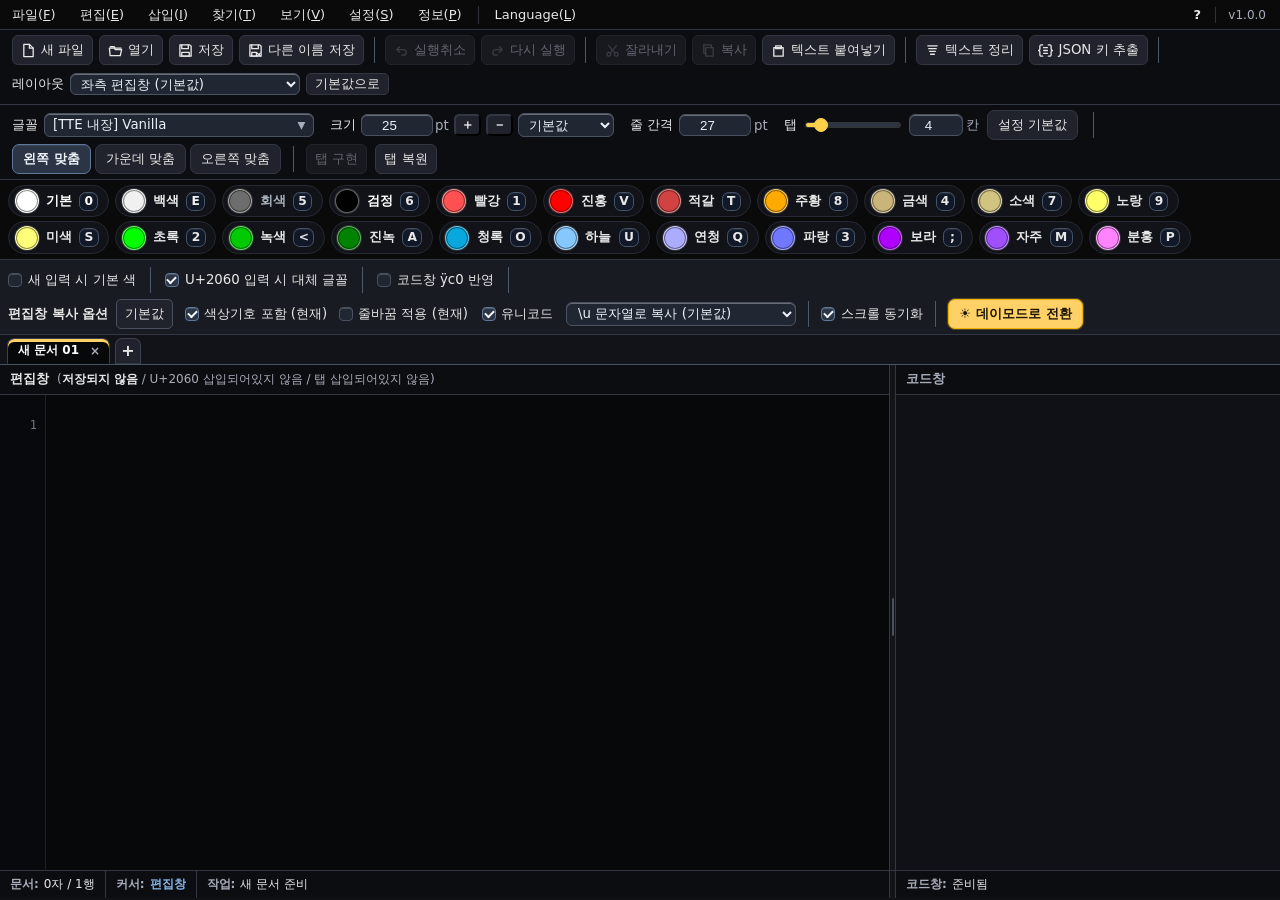
<file: app/index.html>
<!doctype html>
<html lang="ko">
<head>
  <meta charset="utf-8" />
  <meta name="viewport" content="width=device-width, initial-scale=1" />
  <title>D2R 툴팁편집기</title>
  <link rel="stylesheet" href="./style.css" />
</head>
<body>
  <div id="app" class="app-shell">
    <nav id="menuBar" class="menu-bar" aria-label="메뉴표시줄">
      <div class="menu-group" data-menu="file">
        <button class="menu-button" type="button" tabindex="-1" data-mnemonic="f">파일(<u>F</u>)</button>
        <div class="menu-popup" role="menu">
          <button class="menu-command" data-command="file:new" tabindex="-1"><span>새 파일</span><kbd>Ctrl+N</kbd></button>
          <button class="menu-command" data-command="file:open" tabindex="-1"><span>열기..</span><kbd>Ctrl+O</kbd></button>
          <button class="menu-command" data-command="file:reveal" tabindex="-1"><span>현재 파일 경로 열기..</span><kbd>Ctrl+Shift+O</kbd></button>
          <button class="menu-command" data-command="file:save" tabindex="-1"><span>저장</span><kbd>Ctrl+S</kbd></button>
          <button class="menu-command" data-command="file:saveAs" tabindex="-1"><span>다른이름으로 저장..</span><kbd>Ctrl+Shift+S</kbd></button>
          <button class="menu-command" data-command="file:close" tabindex="-1"><span>현재 문서 닫기</span><kbd>Ctrl+W</kbd></button>
          <div class="menu-separator recent-only"></div>
          <div id="recentDocumentsMenu" class="recent-documents recent-only"></div>
          <div class="menu-separator recent-only"></div>
          <button class="menu-command" data-command="app:exit" tabindex="-1"><span>종료</span></button>
        </div>
      </div>

      <div class="menu-group" data-menu="edit">
        <button class="menu-button" type="button" tabindex="-1" data-mnemonic="e">편집(<u>E</u>)</button>
        <div class="menu-popup" role="menu">
          <button class="menu-command" data-command="edit:undo" tabindex="-1"><span>실행취소</span><kbd>Ctrl+Z</kbd></button>
          <button class="menu-command" data-command="edit:redo" tabindex="-1"><span>다시 실행</span><kbd>Ctrl+Y</kbd></button>
          <div class="menu-separator"></div>
          <button class="menu-command" data-command="edit:cut" tabindex="-1"><span>잘라내기</span><kbd>Ctrl+X</kbd></button>
          <button class="menu-command" data-command="edit:copyPath" tabindex="-1"><span>클립보드에 현재 경로/파일명 복사</span></button>
          <button class="menu-command" data-command="edit:copy" tabindex="-1"><span>복사</span><kbd>Ctrl+C</kbd></button>
          <button class="menu-command" data-command="edit:paste" tabindex="-1" disabled aria-disabled="true"><span>일반 붙여넣기는 단축키(Ctrl+V)로만 이용</span></button>
          <button class="menu-command" data-command="edit:pastePlain" tabindex="-1"><span>텍스트로 붙여넣기</span></button>
          <button class="menu-command" data-command="edit:delete" tabindex="-1"><span>삭제</span></button>
          <button class="menu-command" data-command="edit:selectAll" tabindex="-1"><span>모두 선택</span><kbd>Ctrl+A</kbd></button>
          <div class="menu-separator"></div>
          <button class="menu-command" data-command="edit:textCleanup" tabindex="-1"><span>텍스트 정리..</span><kbd>Ctrl+L</kbd></button>
          <button class="menu-command" data-command="edit:jsonKeyExtract" tabindex="-1"><span>JSON 키 추출..</span></button>
          <div class="menu-separator"></div>
          <button class="menu-command" data-command="edit:implementTabs" tabindex="-1"><span>탭 구현</span></button>
          <button class="menu-command" data-command="edit:restoreTabs" tabindex="-1"><span>탭 복원..</span></button>
          <div class="menu-separator"></div>
          <button class="menu-command" data-command="edit:trimBoth" tabindex="-1"><span>양쪽 끝 공백 제거</span></button>
          <button class="menu-command" data-command="edit:trimLineStart" tabindex="-1"><span>행 시작 공백 제거</span></button>
          <button class="menu-command" data-command="edit:trimLineEnd" tabindex="-1"><span>행 꼬리 공백 제거</span></button>
          <div class="menu-separator"></div>
          <button class="menu-command" data-command="edit:removeEol" tabindex="-1"><span>줄바꿈(EOL) 제거</span></button>
          <button class="menu-command" data-command="edit:removeDuplicateEol" tabindex="-1"><span>중복 줄바꿈 제거</span></button>
          <button class="menu-command" data-command="edit:removeEolAndSpaces" tabindex="-1"><span>줄바꿈 및 공백 제거</span></button>
          <button class="menu-command" data-command="edit:removeTabs" tabindex="-1"><span>탭 문자 제거</span></button>
        </div>
      </div>

      <div class="menu-group" data-menu="insert">
        <button class="menu-button" type="button" tabindex="-1" data-mnemonic="i">삽입(<u>I</u>)</button>
        <div class="menu-popup" role="menu">
          <button class="menu-command" data-command="insert:zeroWidth" tabindex="-1"><span>0 너비 문자(U+2060) 입력</span></button>
          <button class="menu-command" data-command="insert:removeZeroWidth" tabindex="-1"><span>모든 0 너비 문자(U+2060) 삭제</span></button>
          <div class="menu-separator"></div>
          <button class="menu-command" data-command="insert:unicodeDialog" tabindex="-1"><span>유니코드 입력기..</span><kbd>Ctrl+G</kbd></button>
        </div>
      </div>

      <div class="menu-group" data-menu="search">
        <button class="menu-button" type="button" tabindex="-1" data-mnemonic="t">찾기(<u>T</u>)</button>
        <div class="menu-popup" role="menu">
          <button class="menu-command" data-command="find:find" tabindex="-1"><span>찾기..</span><kbd>Ctrl+F</kbd></button>
          <button class="menu-command" data-command="find:replace" tabindex="-1"><span>바꾸기..</span><kbd>Ctrl+H</kbd></button>
          <button class="menu-command" data-command="find:colorConvert" tabindex="-1"><span>색상변환..</span><kbd>Ctrl+K</kbd></button>
          <div class="menu-separator"></div>
          <button class="menu-command" data-command="find:nextTab" tabindex="-1"><span>다음 탭</span><kbd>Ctrl+PageDown</kbd></button>
          <button class="menu-command" data-command="find:prevTab" tabindex="-1"><span>이전 탭</span><kbd>Ctrl+PageUp</kbd></button>
          <div class="menu-separator"></div>
          <button class="menu-command" data-command="find:gotoLine" tabindex="-1"><span>행 번호 찾아가기..</span><kbd>Ctrl+T</kbd></button>
        </div>
      </div>

      <div class="menu-group" data-menu="view">
        <button class="menu-button" type="button" tabindex="-1" data-mnemonic="v">보기(<u>V</u>)</button>
        <div class="menu-popup" role="menu">
          <label class="menu-check" tabindex="-1"><input id="editorWrapToggle" type="checkbox" checked tabindex="-1" /> <span>편집창 자동 줄바꿈</span></label>
          <label class="menu-check" tabindex="-1"><input id="codeWrapToggle" type="checkbox" checked tabindex="-1" /> <span>코드창 자동 줄바꿈</span></label>
          <div class="menu-separator"></div>
          <button class="menu-command layout-menu-command" data-command="layout:right-editor" data-layout-mode="right-editor" tabindex="-1"><span>좌측 편집창으로 보기 (현재 기본값)</span><kbd class="layout-check-mark"></kbd></button>
          <button class="menu-command layout-menu-command" data-command="layout:split" data-layout-mode="split" tabindex="-1"><span>우측 편집창으로 보기</span><kbd class="layout-check-mark"></kbd></button>
          <button class="menu-command layout-menu-command" data-command="layout:bottom-code" data-layout-mode="bottom-code" tabindex="-1"><span>상단 편집창으로 보기</span><kbd class="layout-check-mark"></kbd></button>
          <button class="menu-command layout-menu-command" data-command="layout:vertical" data-layout-mode="vertical" tabindex="-1"><span>하단 편집창으로 보기</span><kbd class="layout-check-mark"></kbd></button>
          <button class="menu-command layout-menu-command" data-command="layout:editor-only" data-layout-mode="editor-only" tabindex="-1"><span>편집창만 보기</span><kbd class="layout-check-mark"></kbd></button>
          <button class="menu-command layout-menu-command" data-command="layout:code-only" data-layout-mode="code-only" tabindex="-1"><span>코드창만 보기</span><kbd class="layout-check-mark"></kbd></button>
        </div>
      </div>

      <div class="menu-group" data-menu="settings">
        <button class="menu-button" type="button" tabindex="-1" data-mnemonic="s">설정(<u>S</u>)</button>
        <div class="menu-popup" role="menu">
          <button class="menu-command" data-command="settings:preferences" tabindex="-1"><span>환경설정..</span></button>
        </div>
      </div>

      <div class="menu-group" data-menu="info">
        <button class="menu-button" type="button" tabindex="-1" data-mnemonic="p">정보(<u>P</u>)</button>
        <div class="menu-popup" role="menu">
          <button class="menu-command" data-command="info:help" tabindex="-1"><span>도움말</span></button>
          <div class="menu-separator"></div>
          <button class="menu-command" data-command="info:about" tabindex="-1"><span>버전 정보</span></button>
        </div>
      </div>
      <span class="menu-language-separator" aria-hidden="true"></span>
      <div class="menu-group language-menu-group" data-menu="language" data-i18n-skip>
        <button class="menu-button" type="button" tabindex="-1" data-mnemonic="l">Language(<u>L</u>)</button>
        <div class="menu-popup language-menu-popup" role="menu">
          <button class="menu-command language-menu-command" data-command="language:en" data-language-code="en" role="menuitemradio" aria-checked="false" tabindex="-1"><span>English</span><kbd class="language-check-mark"></kbd></button>
          <button class="menu-command language-menu-command" data-command="language:ko" data-language-code="ko" role="menuitemradio" aria-checked="true" tabindex="-1"><span>한국어</span><kbd class="language-check-mark"></kbd></button>
        </div>
      </div>
      <div class="menu-version" aria-label="도움말과 버전 정보">
        <button id="helpButton" class="menu-version-button menu-help-button" type="button" data-command="info:help" title="도움말" aria-label="도움말">?</button>
        <span class="menu-version-separator" aria-hidden="true"></span>
        <button id="versionBadge" class="menu-version-button menu-version-badge" type="button" data-command="info:about" title="버전 정보" aria-label="버전 정보">v1.0.0</button>
      </div>
    </nav>

    <section class="tool-strip" aria-label="도구목록">
      <button class="tool-button" type="button" data-command="file:new" title="새 파일 Ctrl+N">
        <svg viewBox="0 0 16 16" aria-hidden="true"><path d="M3 1.5h6l4 4v9H3z"/><path d="M9 1.5v4h4"/></svg><span>새 파일</span>
      </button>
      <button class="tool-button" type="button" data-command="file:open" title="열기 Ctrl+O">
        <svg viewBox="0 0 16 16" aria-hidden="true"><path d="M1.5 5.5h5l1.3 1.5h6.7l-1.4 6.5H2.3z"/><path d="M2.5 4h4l1.2 1.5H14"/></svg><span>열기</span>
      </button>
      <button class="tool-button" type="button" data-command="file:save" title="저장 Ctrl+S">
        <svg viewBox="0 0 16 16" aria-hidden="true"><path d="M2 2h10.5L14 3.5V14H2z"/><path d="M4 2v4h7V2"/><path d="M4 10h8v4H4z"/></svg><span>저장</span>
      </button>
      <button class="tool-button" type="button" data-command="file:saveAs" title="다른이름으로 저장 Ctrl+Shift+S">
        <svg viewBox="0 0 16 16" aria-hidden="true"><path d="M2 2h10.5L14 3.5V14H2z"/><path d="M4 2v4h7V2"/><path d="M4 10h5v4H4z"/><path d="M10 11l3 3"/><path d="M13 11l-3 3"/></svg><span>다른 이름 저장</span>
      </button>
      <span class="tool-separator"></span>
      <button class="tool-button" type="button" data-command="edit:undo" title="실행취소 Ctrl+Z"><svg viewBox="0 0 16 16" aria-hidden="true"><path d="M6 4L3 7l3 3"/><path d="M4 7h6a3 3 0 1 1 0 6H8"/></svg><span>실행취소</span></button>
      <button class="tool-button" type="button" data-command="edit:redo" title="다시 실행 Ctrl+Y"><svg viewBox="0 0 16 16" aria-hidden="true"><path d="M10 4l3 3-3 3"/><path d="M12 7H6a3 3 0 1 0 0 6h2"/></svg><span>다시 실행</span></button>
      <span class="tool-separator"></span>
      <button class="tool-button" type="button" data-command="edit:cut" title="잘라내기 Ctrl+X"><svg viewBox="0 0 16 16" aria-hidden="true"><circle cx="4" cy="12" r="2"/><circle cx="12" cy="12" r="2"/><path d="M5.5 10.5L12 3"/><path d="M10.5 10.5L4 3"/></svg><span>잘라내기</span></button>
      <button class="tool-button" type="button" data-command="edit:copy" title="복사 Ctrl+C"><svg viewBox="0 0 16 16" aria-hidden="true"><path d="M5 5h8v9H5z"/><path d="M3 2h8v3"/><path d="M3 2v9h2"/></svg><span>복사</span></button>
      <button class="tool-button" type="button" data-command="edit:pastePlain" title="텍스트로 붙여넣기"><svg viewBox="0 0 16 16" aria-hidden="true"><path d="M5 3h6v3H5z"/><path d="M3 5h10v9H3z"/></svg><span>텍스트 붙여넣기</span></button>
      <span class="tool-separator paste-cleanup-separator" aria-hidden="true"></span>
      <button class="tool-button" type="button" data-command="edit:textCleanup" title="텍스트 정리"><svg viewBox="0 0 16 16" aria-hidden="true"><path d="M3 3h10"/><path d="M4 6h8"/><path d="M5 9h6"/><path d="M6 12h4"/></svg><span>텍스트 정리</span></button>
      <button class="tool-button" type="button" data-command="edit:jsonKeyExtract" title="JSON 키 추출"><svg viewBox="0 0 16 16" aria-hidden="true"><path d="M5 2H3.5A1.5 1.5 0 0 0 2 3.5v3A1.5 1.5 0 0 1 .5 8 1.5 1.5 0 0 1 2 9.5v3A1.5 1.5 0 0 0 3.5 14H5"/><path d="M11 2h1.5A1.5 1.5 0 0 1 14 3.5v3A1.5 1.5 0 0 0 15.5 8 1.5 1.5 0 0 0 14 9.5v3A1.5 1.5 0 0 1 12.5 14H11"/><path d="M6 5h4"/><path d="M6 8h4"/><path d="M6 11h4"/></svg><span>JSON 키 추출</span></button>
      <span class="tool-separator"></span>
      <label class="tool-select-label" title="코드창/편집창의 배치를 전환합니다."><span>레이아웃</span><select id="layoutModeSelect" class="tool-select" aria-label="레이아웃 선택">
        <option value="right-editor">좌측 편집창 (기본값)</option>
        <option value="split">우측 편집창</option>
        <option value="bottom-code">상단 편집창</option>
        <option value="vertical">하단 편집창</option>
        <option value="editor-only">편집창만</option>
        <option value="code-only">코드창만</option>
      </select><button id="layoutDefaultButton" class="tool-mini-button" type="button" title="환경설정의 현재 기본값 레이아웃으로 전환합니다.">기본값으로</button></label>
      <label class="tool-check" title="양쪽 창의 위치를 편집창 행 기준으로 최대한 맞춥니다."><input id="scrollSyncToggle" type="checkbox" checked /> <span>스크롤 동기화</span></label>
    </section>
    <section class="render-strip" aria-label="렌더링 도구모음">
      <label class="render-control font-picker-control"><span>글꼴</span>
        <div id="renderFontPicker" class="render-font-picker">
          <button id="renderFontButton" class="render-font-button" type="button"><span id="renderFontLabel">[TTE 내장] Vanilla</span><span class="render-arrow">▾</span></button>
          <div id="renderFontPanel" class="render-font-panel" hidden>
            <input id="renderFontSearch" class="render-font-search" type="text" placeholder="글꼴 검색" autocomplete="off" spellcheck="false" />
            <div id="renderFontStatus" class="render-font-status">글꼴 목록 준비 중</div>
            <div id="renderFontViewport" class="render-font-viewport" role="listbox" aria-label="글꼴 목록">
              <div id="renderFontSpacer" class="render-font-spacer"></div>
              <div id="renderFontItems" class="render-font-items"></div>
            </div>
          </div>
        </div>
      </label>
      <div class="render-control render-pt-control" role="group" aria-label="글꼴 크기"><span>크기</span><input id="renderFontSizeInput" type="number" min="6" max="999" step="1" value="25" autocomplete="off"><span class="unit">pt</span><button id="renderFontSizeUp" class="render-spin-button" type="button" aria-label="글꼴 크기 키우기">＋</button><button id="renderFontSizeDown" class="render-spin-button" type="button" aria-label="글꼴 크기 줄이기">－</button><select id="renderFontSizePreset" aria-label="지정 크기"></select></div>
      <label class="render-control render-line-control"><span>줄 간격</span><input id="renderLineHeightInput" type="number" min="6" max="2000" step="1" value="27" autocomplete="off"><span class="unit">pt</span></label><label class="render-control render-tab-control" title="편집창에서 Tab 문자의 표시 폭을 조절합니다. 실제 탭 문자는 유지됩니다."><span>탭</span><input id="renderTabWidthSlider" type="range" min="1" max="32" step="1" value="4" aria-label="탭 너비 슬라이더"><input id="renderTabWidthInput" type="number" min="1" max="32" step="1" value="4" autocomplete="off" aria-label="탭 너비"><span class="unit">칸</span></label><button id="renderResetFontButton" class="render-reset-button" type="button">설정 기본값</button><span class="tool-separator render-align-separator" aria-hidden="true"></span>
      <div class="render-align-group" role="group" aria-label="편집창 정렬">
        <button id="renderAlignLeft" class="render-align-button" type="button" data-align="left">왼쪽 맞춤</button>
        <button id="renderAlignCenter" class="render-align-button" type="button" data-align="center">가운데 맞춤</button>
        <button id="renderAlignRight" class="render-align-button" type="button" data-align="right">오른쪽 맞춤</button>
      </div>
      <span class="tool-separator tab-convert-render-separator" aria-hidden="true"></span>
      <button id="tabImplementButton" class="tool-button tab-convert-button instant-tooltip-control" type="button" data-command="edit:implementTabs" data-tooltip="왼쪽 맞춤/오른쪽 맞춤에서만 유효합니다. 현재 글꼴/탭 너비 기준으로 탭 문자를 검은 점·공백 조합으로 변환합니다.">탭 구현</button>
      <button id="tabRestoreButton" class="tool-button tab-convert-button" type="button" data-command="edit:restoreTabs">탭 복원</button>
      <button id="themeToggleButton" class="theme-toggle-button" type="button">☾ 다크모드로 전환</button>
    </section>

    <main id="splitLayout" class="split-layout">
      <div id="documentTabs" class="document-tabs" aria-label="문서 탭"></div>
      <section class="pane code-pane" aria-label="코드창 패널">
        <div class="pane-title"><span>코드창</span></div>
        <textarea id="codeText" class="editor-box wrap-enabled" spellcheck="false" autocomplete="off" autocorrect="off" autocapitalize="off" wrap="soft" aria-label="코드창"></textarea>
      </section>
      <div id="splitter" class="splitter" role="separator" aria-label="코드창과 편집창 너비 조절"></div>
      <section class="pane editor-pane" aria-label="편집창 패널">
        <div class="pane-title editor-title-row"><span class="editor-title-main">편집창</span><span id="editorFileStatus" class="editor-file-status"></span></div>
        <div class="editor-with-lines">
          <div id="editorLineGutter" class="line-gutter" aria-hidden="true"><div id="editorLineGutterInner" class="line-gutter-inner"></div></div>
          <textarea id="editorText" class="editor-box editor-box-with-gutter wrap-enabled" spellcheck="false" autocomplete="off" autocorrect="off" autocapitalize="off" wrap="soft" aria-label="편집창"></textarea>
        </div>
      </section>
    </main>

    <footer id="statusBar" class="status-bar status-bar-layout" aria-label="상태표시줄">
      <div id="codeStatusPane" class="status-pane status-code-pane" aria-label="코드창 상태">
        <span id="codeStatusSlots" class="status-slots status-code-slots"></span>
      </div>
      <div id="statusSplitter" class="status-splitter" aria-hidden="true"></div>
      <div id="editorStatusPane" class="status-pane status-editor-pane" aria-label="편집창 상태">
        <span id="statusMessage" class="status-message">준비됨</span>
        <span id="statusSlots" class="status-slots status-editor-slots"></span>
      </div>
    </footer>
  </div>

  <input id="fallbackOpenFile" type="file" accept=".txt,text/plain" hidden />

  <div id="modalRoot" class="modal-root" hidden></div>

  <script type="module" src="./src/main.js"></script>
</body>
</html>
</file>
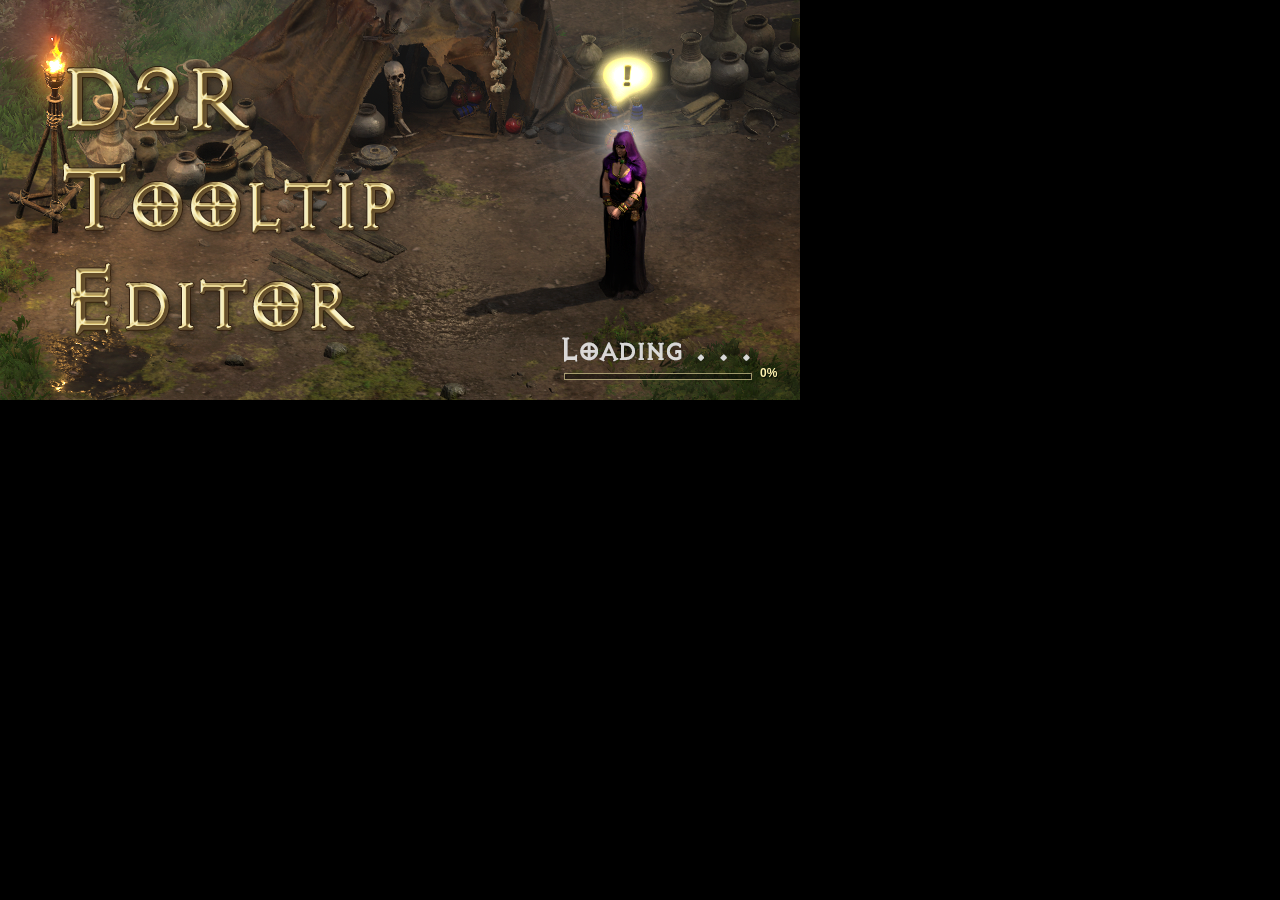
<file: app/splash.html>
<!doctype html>
<html lang="ko">
<head>
  <meta charset="UTF-8" />
  <meta name="viewport" content="width=device-width, initial-scale=1.0" />
  <title></title>
  <style>
    * { box-sizing: border-box; }
    html, body {
      margin: 0;
      width: 100%;
      height: 100%;
      overflow: hidden;
      background: #000;
      user-select: none;
      -webkit-user-select: none;
    }
    body { display: grid; place-items: stretch; }
    #splashCanvas {
      display: block;
      width: 100%;
      height: 100%;
      background: #000;
    }
  </style>
</head>
<body>
  <canvas id="splashCanvas" width="800" height="400" aria-label="프로그램 시작 로딩 화면"></canvas>
  <script type="module" src="./src/startupSplash.js"></script>
</body>
</html>
</file>
<file: app/style.css>
:root {
  --left-pane-width: 30%;
  --line-number-font-size: 12px;
  --line-gutter-width: 46px;
  --vertical-code-height: 20%;
  --bottom-code-height: 20%;
  --ui-font: system-ui, -apple-system, BlinkMacSystemFont, "Segoe UI", "Malgun Gothic", Arial, sans-serif;
  --mono-font: Consolas, "D2Coding", "Cascadia Mono", "Malgun Gothic", monospace;
}
* { box-sizing: border-box; }
html, body { width: 100%; height: 100%; margin: 0; overflow: hidden; font-family: var(--ui-font); color: var(--text); background: var(--bg); }
.app-shell { height: 100%; display: grid; grid-template-rows: 30px 42px 38px 36px minmax(0, 1fr) 24px;}
.menu-bar { display: flex;gap: 0; border-bottom: 1px solid var(--line); background: var(--menu-bg); font-size: 13px; color: #222; user-select: none; position: relative; z-index: 30; }
.menu-group { position: relative; display: flex; align-items: stretch; }
.menu-button { border: 0; border-radius: 0; background: transparent; color: #222; padding: 0 12px; height: 29px; font: inherit; cursor: default; }
.menu-group.open > .menu-button, .menu-button:hover { background: var(--menu-hover); }
.menu-popup, .submenu-popup { position: absolute; top: 100%; left: 0; min-width: 260px; display: none; flex-direction: column; padding: 4px 0; border: 1px solid var(--menu-border); background: #fff; box-shadow: 0 10px 22px rgba(0,0,0,.18); z-index: 50; }
.menu-group.open > .menu-popup { display: flex; }
.menu-command, .menu-check { min-height: 28px; display: grid; grid-template-columns: 1fr auto; align-items: center; gap: 22px; padding: 5px 14px 5px 22px; border: 0; border-radius: 0; background: transparent; color: #111; font: inherit; text-align: left; white-space: nowrap; cursor: default; }
.menu-command:hover, .menu-check:hover, .menu-submenu:hover > .submenu-trigger { background: var(--menu-hover); }
.menu-command:disabled { color: #999; background: transparent; }
.menu-command kbd {font: 12px var(--ui-font); }
.menu-separator { height: 1px; margin: 4px 0; background: #e1e1e1; }
.menu-submenu { position: relative; }
.menu-submenu:hover > .submenu-popup { display: flex; top: -4px; left: 100%; }
.menu-check { grid-template-columns: auto 1fr; gap: 8px; }
.menu-check input { margin: 0; }
.recent-documents:empty, .recent-only.hidden { display: none !important; }
.recent-documents { width: 420px; max-width: calc(100vw - 24px); }
.recent-item-path { color: #777; font-size: 11px; }
.tool-strip { display: flex; align-items: center; padding: 0 12px; border-bottom: 1px solid var(--line); background: #f7f7f7; font-size: 13px; color: #333; user-select: none; }
.split-layout { min-height: 0; display: grid; grid-template-columns: minmax(180px, var(--left-pane-width)) 7px minmax(260px, 1fr); grid-template-rows: minmax(0, 1fr); grid-template-areas: "code splitter editor"; overflow: hidden; background: #e9e9e9; }
.split-layout.layout-right-editor { grid-template-columns: minmax(260px, 1fr) 7px minmax(180px, var(--left-pane-width)); grid-template-areas: "editor splitter code"; }
.split-layout.layout-vertical { grid-template-columns: minmax(0, 1fr); grid-template-rows: minmax(88px, var(--vertical-code-height)) 7px minmax(180px, 1fr); grid-template-areas: "code" "splitter" "editor"; }
.split-layout.layout-bottom-code { grid-template-columns: minmax(0, 1fr); grid-template-rows: minmax(180px, 1fr) 7px minmax(88px, var(--bottom-code-height)); grid-template-areas: "editor" "splitter" "code"; }
.split-layout.layout-editor-only { grid-template-columns: minmax(0, 1fr); grid-template-rows: minmax(0, 1fr); grid-template-areas: "editor"; }
.split-layout.layout-code-only { grid-template-columns: minmax(0, 1fr); grid-template-rows: minmax(0, 1fr); grid-template-areas: "code"; }
.split-layout.layout-editor-only .code-pane,
.split-layout.layout-editor-only .splitter,
.split-layout.layout-code-only .editor-pane,
.split-layout.layout-code-only .splitter { display: none; }
.pane { min-width: 0; min-height: 0; display: flex; flex-direction: column;overflow: hidden; }
.pane-title { height: 30px; flex: 0 0 auto; display: flex; align-items: center; padding: 0 10px; border-bottom: 1px solid var(--line); background: #f4f4f4; font-size: 13px; font-weight: 600; color: #222; user-select: none; }
.editor-box { flex: 1 1 auto; width: 100%; min-height: 0; resize: none; border: 0; outline: none; padding: 12px 12px 50vh 12px; font-family: var(--mono-font); font-size: 15px; line-height: 1.45; color: #111; background: #fff; overflow-y: auto; overflow-x: hidden; tab-size: 4; }
.editor-box.wrap-enabled { white-space: pre-wrap; overflow-wrap: anywhere; }
.editor-box.wrap-disabled { white-space: pre; overflow-x: auto; overflow-wrap: normal; }
.editor-box:focus { box-shadow: inset 0 0 0 1px var(--editor-focus-ring, var(--selected)); }
.splitter { width: 7px; min-width: 7px; height: auto; min-height: 0; background: #d8d8d8; border-left: 1px solid var(--line-dark); border-right: 1px solid var(--line-dark); border-top: 0; border-bottom: 0; cursor: col-resize; position: relative; user-select: none; touch-action: none; }
.splitter::after { content: ""; position: absolute; left: 50%; top: 50%; width: 2px; height: 38px; transform: translate(-50%, -50%); border-radius: 99px; background: #8f8f8f; }
.split-layout.layout-vertical .splitter,
.split-layout.layout-bottom-code .splitter { width: auto; min-width: 0; height: 7px; min-height: 7px; border-left: 0; border-right: 0; border-top: 1px solid var(--line-dark); border-bottom: 1px solid var(--line-dark); cursor: row-resize; }
.split-layout.layout-vertical .splitter::after,
.split-layout.layout-bottom-code .splitter::after { width: 38px; height: 2px; }
.split-layout.layout-editor-only .splitter,
.split-layout.layout-code-only .splitter { display: none; }
.splitter:hover::after { background: #555; }
body.dragging-splitter { cursor: col-resize; user-select: none; }
body.dragging-splitter-y { cursor: row-resize; user-select: none; }
.status-bar { display: flex; align-items: center; justify-content: space-between; gap: 14px; padding: 0 10px; border-top: 1px solid var(--line); background: var(--status-bg); font-size: 12px;white-space: nowrap; overflow: hidden; user-select: none; }
.status-message { min-width: 0; overflow: hidden; text-overflow: ellipsis; }
.status-slots { display: flex; align-items: center; gap: 12px; flex: 0 0 auto; overflow: hidden; }
.status-slot { display: inline-flex; align-items: center; gap: 4px; border-left: 1px solid #d0d0d0; padding-left: 10px; }
.modal-root {z-index: 100;place-items: center;}
.modal-window { width: min(520px, calc(100vw - 36px)); max-height: calc(100vh - 36px);background: #fff; border: 1px solid #aeb4bd; border-radius: 10px; box-shadow: 0 20px 48px rgba(0,0,0,.32); }
.modal-header { height: 38px; display: flex; align-items: center; padding: 0 14px; border-bottom: 1px solid #ddd; font-weight: 700; background: #f8f8f8; }
.modal-body { padding: 16px; font-size: 13px; line-height: 1.5; }
.modal-footer { display: flex; justify-content: flex-end; gap: 8px; padding: 12px 14px; border-top: 1px solid #ddd; background: #f8f8f8; }
.modal-footer button, .modal-body button { min-width: 72px; padding: 6px 12px; border: 1px solid #b8b8b8; border-radius: 7px; background: #fff; font: inherit; cursor: default; }
.modal-footer button:hover, .modal-body button:hover { background: var(--control-bg-hover); }
.form-row { display: grid; grid-template-columns: 170px 1fr; align-items: center; gap: 10px; margin: 10px 0; }
.form-row input[type="number"], .form-row input[type="text"] { width: 100%; padding: 6px 8px; border: 1px solid #bbb; border-radius: 6px; font: inherit; }
.about-box { display: grid; grid-template-columns: minmax(0, 1fr); gap: 0; align-items: start; min-width: min(440px, calc(100vw - 96px)); }
.about-title { font-weight: 800; font-size: 16px; margin-bottom: 6px; }
.about-author { line-height: 1.45; }
.about-release-section { margin-top: 12px; }
.about-release-heading { font-weight: 700; margin-bottom: 10px; }
.about-release-list { display: grid; gap: 10px; margin-bottom: 12px; }
.about-notice { display: grid; gap: 8px; margin-top: 8px; padding-top: 10px; border-top: 1px solid var(--line); font-size: 12px; line-height: 1.55; color: var(--muted); }
.about-notice p { margin: 0; }
.drop-active::after { content: var(--drop-open-text, "파일을 놓으면 열기"); position: fixed; inset: 8px; display: grid; place-items: center; z-index: 90; border: 2px dashed var(--selected); border-radius: 12px; background: color-mix(in srgb, var(--control-bg-hover) 78%, transparent); color: var(--selected-strong, var(--selected)); font-size: 24px; font-weight: 700; pointer-events: none; }

/* v0.01-beta 보정 */
.menu-bar { align-items: stretch; }
.menu-version {color: #555;}
.menu-command, .menu-check { width: 100%; }
.menu-command:hover:not(:disabled), .menu-check:hover, .menu-submenu:hover > .submenu-trigger { background: var(--menu-hover); }
.menu-command:disabled, .tool-button:disabled { color: #999; opacity: .55; pointer-events: none; }
.menu-command:disabled svg, .tool-button:disabled svg { opacity: .45; }
.tool-strip { gap: 6px; min-width: 0; overflow: hidden; }
.tool-button { height: 30px; display: inline-flex; align-items: center; gap: 5px; padding: 0 8px; border: 1px solid #c4c8cf; border-radius: 6px; background: #fff; color: #222; font: 12px var(--ui-font); cursor: default; white-space: nowrap; }
.tool-button:hover:not(:disabled) { background: var(--control-bg-hover); border-color: var(--selected); }
.tool-button svg { width: 15px; height: 15px; stroke: currentColor; fill: none; stroke-width: 1.4; stroke-linejoin: round; stroke-linecap: round; flex: 0 0 auto; }
.tool-button svg path:first-child:not(:only-child), .tool-button svg circle { fill: none; }
.tool-separator { width: 1px; height: 22px; background: #d2d2d2; margin: 0 2px; flex: 0 0 auto; }
.tool-check { display: inline-flex; align-items: center; gap: 5px; height: 30px; padding: 0 8px; border: 1px solid #c4c8cf; border-radius: 6px; background: #fff; font-size: 12px; white-space: nowrap; margin-left: auto; }
.tool-check input { margin: 0; }
.tool-select-label { display: inline-flex; align-items: center;height: 30px; padding: 0 8px; border: 1px solid #c4c8cf; border-radius: 6px; background: #fff; font-size: 12px; white-space: nowrap; }
.tool-select { height: 22px;border: 1px solid #c6ccd4; border-radius: 5px; background: #fff; color: #222; font: 12px var(--ui-font); padding: 0 6px; }
.editor-with-lines { flex: 1 1 auto; min-height: 0; min-width: 0; display: grid; grid-template-columns: var(--line-gutter-width, 46px) minmax(0, 1fr); overflow: hidden; background: #fff; }
.line-gutter { min-height: 0; overflow: hidden; border-right: 1px solid #d6d6d6; background: #f7f7f7; color: #777; font-family: var(--mono-font); font-size: var(--line-number-font-size, 12px); user-select: none; }
.line-gutter-inner { will-change: transform; }
.line-number-row { padding-right: 8px; text-align: right; white-space: nowrap; }
.editor-box-with-gutter { padding-left: 12px; }
.line-measurer { position: absolute; left: -100000px; top: -100000px; visibility: hidden; white-space: pre-wrap; overflow-wrap: anywhere; padding: 0; border: 0; }
.context-menu { position: fixed; z-index: 1300; width: max-content; min-width: 0; max-width: calc(100vw - 12px); padding: 4px; border: 1px solid var(--menu-border); background: #fff; box-shadow: 0 12px 26px rgba(0,0,0,.22); font: 13px var(--ui-font); box-sizing: border-box; }
.context-menu button { display: flex; align-items: center; min-width: max-content; width: 100%; min-height: 28px; padding: 5px 10px; border: 0; background: transparent; text-align: left; font: inherit; cursor: default; white-space: nowrap; box-sizing: border-box; }
.context-menu button:hover:not(:disabled) { background: var(--menu-hover); }
.context-menu button:disabled { color: #999; }
.context-check-button { justify-content: space-between; gap: 16px; }
.context-check-label { min-width: 0; }
.context-check-mark { width: 1.4em; text-align: right; font-weight: 800; }
.context-command-label { min-width: 0; padding-right: 18px; }
.context-command-shortcut { margin-left: auto; color: inherit; font: 12px var(--ui-font); opacity:.88; }
.context-menu button:disabled .context-command-shortcut {opacity:1; }
.context-separator { height: 1px; margin: 4px 0; background: #e1e1e1; }
@keyframes modalBlink { 0%,100% { transform: scale(1); } 20% { transform: scale(1.012); box-shadow: 0 0 0 3px rgba(59,130,246,.35), 0 20px 48px rgba(0,0,0,.32); } 60% { transform: scale(1); } }
.modal-blink { animation: modalBlink .18s ease-in-out; }
.editor-with-lines .editor-box { height: 100%; min-height: 0; }
.editor-with-lines .line-gutter { height: 100%; min-height: 0; }

/* hotfix2: floating subwindows / unicode list */
.modal-header { justify-content: space-between; gap: 10px; cursor: default; }
.modal-close-button, .floating-close { width: 28px; height: 26px; display: inline-grid; place-items: center; border: 0; border-radius: 4px; background: transparent;font: 18px/1 var(--ui-font); cursor: default; }
.pref-maintenance-row { display: flex; justify-content: flex-end; gap: 8px; margin-top: 12px; }
.pref-maintenance-row button { min-width: 120px; padding: 6px 10px; border: 1px solid #b8b8b8; border-radius: 7px; background: #fff; font: inherit; cursor: default; }
.pref-maintenance-row button:hover { background: var(--control-bg-hover); }
.floating-window { position: fixed; display: flex; flex-direction: column; min-width: 420px; min-height: 300px; background: #fff; border: 1px solid #9ea5b1; border-radius: 10px; box-shadow: 0 22px 52px rgba(0,0,0,.32); overflow: hidden; z-index: 300; }
.floating-header { height: 38px; flex: 0 0 auto; display: flex; align-items: center; justify-content: space-between; gap: 10px; padding: 0 8px 0 12px; border-bottom: 1px solid #d7d7d7; background: #f8f8f8; font-weight: 700; user-select: none; cursor: move; }
.floating-body { flex: 1 1 auto; min-height: 0; display: flex; flex-direction: column; overflow: hidden; }
.unicode-dialog { flex: 1 1 auto; min-height: 0; display: grid; grid-template-rows: minmax(0, 1fr) auto; }
.unicode-main { min-height: 0; display: grid; grid-template-columns: minmax(0, 1fr) 160px; gap: 12px; padding: 12px; }
.unicode-grid-wrap { min-width: 0; min-height: 0; overflow: auto; border: 1px solid #c9cdd4; border-radius: 8px; background: #fdfdfd; }
.unicode-grid { display: grid; grid-template-columns: repeat(auto-fill, minmax(58px, 1fr)); gap: 6px; padding: 8px; outline: none; }
.glyph-cell { height: 72px; display: grid;align-items: center; justify-items: center; border: 1px solid #d4d7dd; border-radius: 8px;color: #111; font: inherit; cursor: default; padding: 0; overflow: hidden; }
.glyph-cell:hover { background: var(--control-bg-hover); border-color: var(--selected); }
.glyph-cell.selected { background: var(--control-active); border-color: var(--selected); box-shadow: inset 0 0 0 1px var(--selected); }
.glyph-char { display: grid; place-items: center; width: 100%; height: 100%; font-family: var(--mono-font); font-size: 30px; line-height: 1; }
.glyph-code { width: 100%;display: grid; place-items: center; border-top: 1px solid #ececec; color: #555; background: rgba(0,0,0,.025); font: 10px/1 var(--mono-font); }
.unicode-preview { min-height: 0; display: grid;border: 1px solid #c9cdd4; border-radius: 8px; background: #fafafa; overflow: hidden; }
.unicode-preview-label { padding: 8px 10px; border-bottom: 1px solid #ddd; font-size: 12px; color: #555; }
.unicode-preview-glyph {font-family: var(--mono-font);}
.unicode-preview-code { padding: 10px; border-top: 1px solid #ddd; text-align: center; font: 13px var(--mono-font); color: #333; }
.unicode-actions { display: flex; justify-content: flex-end; gap: 8px; padding: 10px 12px; border-top: 1px solid #ddd; background: #f8f8f8; }
.unicode-actions button { min-width: 82px; padding: 6px 10px; border: 1px solid #b8b8b8; border-radius: 7px; background: #fff; font: 13px var(--ui-font); cursor: default; }
.unicode-actions button:hover { background: var(--control-bg-hover); border-color: var(--selected); }
.glyph-context-menu { min-width: 150px; }
.confirm-message { min-width: 260px; white-space: pre-wrap; }

/* hotfix3: keyboard menu, insert menu, stronger modals */
.menu-group.menu-keyboard-focus > .menu-button {outline: 1px solid var(--selected); outline-offset: -1px; }
.menu-submenu.open > .submenu-popup { display: flex; top: -4px; left: 100%; }
.editor-title-row { justify-content: flex-start; gap: 8px; }
.editor-title-main { font-weight: 800; }
.editor-file-status { min-width: 0; overflow: hidden; text-overflow: ellipsis; white-space: nowrap; font-size: 12px; font-weight: 400;}
.editor-file-unsaved { font-weight: 800; color: #222; }
.editor-file-name { font-weight: 400; color: #222; }
.status-slots .status-slot[data-slot="length"] .status-slot-label { color: #555; }
.modal-root {display: block;}
.modal-body { overflow: auto; }
.modal-title-text, .floating-title-text {overflow: hidden; text-overflow: ellipsis; white-space: nowrap; cursor: default; }
.modal-header, .floating-header { cursor: move; }
.modal-title-text:hover, .floating-title-text:hover { cursor: default; }
.floating-footer { display: flex; justify-content: flex-end; gap: 8px; margin-top: 16px; padding-top: 12px; border-top: 1px solid #ddd; }
.floating-footer button { min-width: 72px; padding: 6px 12px; border: 1px solid #b8b8b8; border-radius: 7px; background: #fff; font: inherit; cursor: default; }
.floating-footer button:hover { background: var(--control-bg-hover); }
.native-dialog-guard { position: fixed; inset: 0; z-index: 1500; display: grid; place-items: center; background: rgba(0,0,0,.12); cursor: default; }
.native-dialog-guard[hidden] { display: none; }
.native-dialog-guard-message { padding: 10px 16px; border: 1px solid #9ca3af; border-radius: 10px; background: #fff; color: #333; box-shadow: 0 10px 24px rgba(0,0,0,.24); font: 13px var(--ui-font); }
.pref-maintenance-row button:disabled, .modal-footer button:disabled { color: #999; opacity: .55; }
.unicode-preview { grid-template-rows: 1fr 1fr auto; }
.unicode-preview-panel { min-height: 0; display: grid; grid-template-rows: auto 1fr; border-bottom: 1px solid #ddd; }
.unicode-preview-output .unicode-preview-glyph { font-family: var(--mono-font); }
.unicode-preview-glyph { display: grid; place-items: center; min-height: 0; font-size: 54px; line-height: 1;}
.glyph-code { font-size: 12px; height: 19px; }
.glyph-cell { grid-template-rows: 1fr 19px; }
.modal-title-text, .floating-title-text { flex: 0 1 auto; max-width: 70%; }

/* hotfix4: modal stack, safer input fields, compact goto-line window */
.modal-root { position: fixed; inset: 0; z-index: 1100;pointer-events: none; }
.modal-root[hidden] { display: none; }
.modal-layer { position: fixed; inset: 0; display: grid; place-items: center; background: rgba(0,0,0,.28); pointer-events: auto; }
.modal-layer + .modal-layer { background: rgba(0,0,0,.12); }
.modal-window { position: fixed; margin: 0; overflow: hidden; display: flex; flex-direction: column; }
.floating-window { height: auto; }
.goto-line-window-body { padding: 16px; display: block; min-width: 0; overflow: visible; }
.goto-line-window-body .form-row { display: grid; grid-template-columns: 78px 1fr;gap: 10px; margin: 0 0 12px; }
.goto-line-window-body input[type="text"] { width: 100%; min-width: 0; padding: 7px 9px; border: 1px solid #b8b8b8; border-radius: 6px; font: inherit; }
.goto-line-window-body .radio-row { display: flex; gap: 18px; align-items: center; margin: 6px 0 6px; }
.goto-line-window-body .floating-footer { margin-top: 12px; }
.modal-body input[type="text"] { padding: 7px 9px; border: 1px solid #b8b8b8; border-radius: 6px; font: inherit; }
.menu-command:disabled, .tool-button:disabled, .context-menu button:disabled {opacity: .5; pointer-events: none; }
.goto-floating-window { min-height: 0; }
.goto-floating-window .floating-body { overflow: visible; }

/* hotfix5: categorized preferences */
.preferences-dialog {max-width: 720px; }
.pref-layout { display: grid; grid-template-columns: 132px minmax(360px, 1fr); gap: 12px; min-height: 460px; }
.pref-category-list { border-right: 1px solid #ddd; padding-right: 10px; display: flex; flex-direction: column; gap: 6px; }
.pref-category { width: 100%; text-align: left; padding: 8px 10px; border: 1px solid transparent; border-radius: 8px; background: transparent;font: inherit; cursor: default; }
.pref-category.selected {font-weight: 700; }
.pref-category-content { min-width: 0; }
.pref-category-panel { display: flex; flex-direction: column; gap: 10px; }
.pref-category-panel[hidden] { display: none !important; }
.pref-category-panel .form-row { display: grid; grid-template-columns: 150px minmax(160px, 1fr); align-items: center; gap: 10px; }
.pref-range-box { display: grid; grid-template-columns: minmax(160px, 1fr) 54px auto; align-items: center; gap: 8px; }
.pref-range-box input[type="range"] { width: 100%; }
.pref-range-box input[type="text"] { width: 54px; text-align: right; }
.pref-note { margin: 0;font-size: 12px; line-height: 1.45; }

/* hotfix5a: preferences floating sizing and default opacity */
:root{--inactive-floating-opacity:.40}
.floating-window.floating-inactive{opacity:var(--inactive-floating-opacity,.40)}

/* hotfix6: find/replace common floating window */
.find-replace-floating-window { min-width: 760px; max-width: min(880px, calc(100vw - 36px)); }
.find-replace-floating-window .floating-body { padding: 0;}
.find-replace-window { display: flex; flex-direction: column;min-height: 0; background: #fff; color: #222; }
.fr-tabs { display: flex; gap: 6px; padding: 12px 12px 8px; border-bottom: 1px solid #d8dce5; background: #f6f8fb; }
.fr-tab { border: 1px solid #b9c2d0; background: #fff; border-radius: 8px; padding: 7px 16px; font: inherit; cursor: default; }
.fr-tab.selected { background: var(--control-active); border-color: var(--selected); font-weight: 700; }
.fr-form { display: flex; flex-direction: column; gap: 10px; padding: 12px; min-height: 0; flex: 1 1 auto; }
.fr-field { display: grid; grid-template-columns: 100px minmax(420px, 1fr); align-items: center; gap: 10px; }
.fr-field span, .fr-field-label { color: #333; font-weight: 700; }
.fr-field input[type="text"] { width: 100%; padding: 8px 10px; border: 1px solid #aeb7c7; border-radius: 8px; background: #fff; color: #111; font: 13px Consolas, "D2Coding", "Malgun Gothic", monospace; cursor: text; }
.fr-input-clear-row { display: grid; grid-template-columns: minmax(0, 1fr) auto; gap: 8px; min-width: 0; }
.fr-input-clear-button { min-width: 104px; border: 1px solid #aeb7c7; background: #fff; color: #222; border-radius: 8px; padding: 7px 12px; font: inherit; cursor: default; white-space: nowrap; }
.fr-input-clear-button:hover { background: var(--control-bg-hover); border-color: var(--selected); }
.fr-options { display: flex; flex-wrap: wrap; gap: 6px 10px; align-items: center; padding: 8px 10px; border: 1px solid #d8dce5; border-radius: 10px; background: #f8fafc; }
.fr-options label { display: inline-flex; align-items: center; gap: 5px; padding: 4px 6px; background: transparent; border: 0; color: #333; font-size: 13px; cursor: default; }
.fr-actions { display: flex; align-items: center; gap: 8px; flex-wrap: nowrap; }
.fr-actions button { border: 1px solid #aeb7c7; background: #fff; color: #222; border-radius: 8px; padding: 7px 12px; font: inherit; cursor: default; white-space: nowrap; }
.fr-actions button:hover { background: var(--control-bg-hover); border-color: var(--selected); }
.fr-count-row { display: grid; grid-template-columns: 100px minmax(420px, 1fr); gap: 10px; min-width: 0; }
.fr-count-row[hidden] { display: none !important; }
.fr-count { grid-column: 2; color: #4b5563; font-size: 13px; min-width: 0; }
.fr-count strong { color: #111827; }
.fr-note { margin: -2px 0 0; color: #666; font-size: 12px; line-height: 1.45; }
.fr-note code {background: #edf2f7; padding: 1px 4px; border-radius: 4px; }
.fr-results {min-height: 180px;overflow: auto; border: 1px solid #d8dce5; border-radius: 10px; background: #fbfcfe; }
.fr-empty { padding: 16px; color: #667085; }
.fr-result-summary { position: sticky; top: 0; z-index: 1; padding: 7px 10px; border-bottom: 1px solid #e5e7eb; background: #f8fafc; color: #475569; font-size: 12px; font-weight: 700; }
.fr-result-list { display: flex; flex-direction: column; }
.fr-result-item { display: grid; grid-template-columns: 120px minmax(0, 1fr); gap: 8px; width: 100%; text-align: left; border: 0; border-bottom: 1px solid #eef1f5; background: transparent; color: #222; border-radius: 0; padding: 8px 10px; font: 12px Consolas, "D2Coding", "Malgun Gothic", monospace; cursor: default; }
.fr-result-item:hover, .fr-result-item.selected { background: var(--control-bg-hover); }
.fr-result-pos { color: var(--selected-strong, var(--selected)); font-weight: 700; white-space: nowrap; }
.fr-result-text { min-width: 0; overflow: hidden; text-overflow: ellipsis; white-space: nowrap; }
.fr-more { padding: 10px; color: #667085; font-size: 12px; }

/* hotfix6a: find/replace interaction polish */
button, label, .pane-title, .menu-bar, .menu-popup, .floating-header, .modal-header, .fr-tabs, .fr-options, .fr-actions, .fr-note, .fr-result-summary, .fr-empty, .pref-category-list, .pref-note, .status-bar, .editor-file-status { user-select: none; }
input, textarea { user-select: text; }
.fr-combo {display: grid; grid-template-columns: minmax(0, 1fr) 30px; align-items: stretch;}
.fr-combo input[type="text"] {border-right: 0; }
.fr-history-popup { position: absolute; left: 0; right: 0; top: calc(100% + 4px); z-index: 420;overflow: auto; border: 1px solid #94a3b8; border-radius: 8px; background: #fff; box-shadow: 0 14px 30px rgba(0,0,0,.22); padding: 4px; }
.fr-history-item { display: block; width: 100%; text-align: left; border: 0; border-radius: 6px; background: #fff; color: #111827; padding: 7px 8px; font: 12px Consolas, "D2Coding", "Malgun Gothic", monospace; cursor: default; overflow: hidden; text-overflow: ellipsis; white-space: nowrap; }
.fr-history-item:hover { background: var(--control-bg-hover); }
.fr-history-empty { padding: 8px; color: #64748b; font-size: 12px; }
.fr-help-link, .text-cleanup-help-link {text-decoration: underline;cursor: help; }
.fr-tooltip, .input-hint-tooltip, .pref-instant-tooltip { position: fixed; z-index: 1200; max-width: 360px; padding: 7px 9px; border: 1px solid var(--tooltip-border); border-radius: 8px; background: var(--tooltip-bg); color: var(--tooltip-text); font: 12px/1.45 var(--ui-font); box-shadow: var(--tooltip-shadow); pointer-events: none; user-select: none; }
.fr-field[hidden], [data-replace-only][hidden] { display: none !important; }

/* hotfix6b: global floating text safety and find/replace polish */
.floating-window, .modal-window { user-select: none; }
.floating-window input, .floating-window textarea, .modal-window input, .modal-window textarea { user-select: text; }
.find-replace-floating-window .floating-header { gap: 6px; }
.find-replace-floating-window .floating-title-text { flex: 1 1 auto; max-width: none; }
.fr-header-opacity { flex: 0 0 78px; width: 78px; margin-left: auto; margin-right: 4px; display: inline-flex; align-items: center; }
.fr-header-opacity input[type="range"] { width: 78px; }
.fr-history-popup { max-height: calc(5 * 30px + 2px); overflow-y: auto; }

/* hotfix6c: compact find/replace results and non-draggable info image */
.find-replace-floating-window .floating-body { overflow: visible; }
.find-replace-window { height: auto; }
.fr-results { display: none; flex: 0 0 auto; min-height: 0; max-height: 0; overflow: hidden; }
.fr-results.visible { display: block; min-height: 160px; max-height: 310px; overflow: auto; }

.pref-select { width: 100%; padding: 6px 8px; border: 1px solid #bbb; border-radius: 6px; background: #fff; font: inherit; }
.preferences-dialog{
  width:100%;
  height:100%;
  min-width:0 !important;
  max-width:none;
  display:flex;
  flex-direction:column;
  padding:16px 16px 0 16px;
  overflow:hidden;
}
.preferences-dialog .pref-layout{
  flex:1 1 auto;
  min-height:0 !important;
  display:grid;
  overflow:hidden;
}
.preferences-dialog .pref-category-list{
  min-width:0;
  overflow:hidden;
}
.preferences-dialog .pref-category-content{
  min-width:0;
  overflow-y:auto;
  overflow-x:hidden;
}
.preferences-dialog .pref-category-panel .form-row{
  display:grid;
}
.preferences-dialog .pref-category-panel .form-row > span:first-child{
  text-align:left;
  white-space:nowrap;
}
.preferences-dialog .pref-footer{
  flex:0 0 auto;
  margin:12px -16px 0 -16px;
  padding:12px 16px;
  border-top:1px solid #ddd;
  display:flex;
  align-items:center;
  justify-content:space-between;
  gap:12px;
}
.preferences-dialog .pref-footer-left,
.preferences-dialog .pref-footer-right{
  display:flex;
  align-items:center;
  gap:8px;
}
.preferences-dialog .pref-footer-left{
  justify-content:flex-start;
}
.preferences-dialog .pref-footer-right{
  margin-left:auto;
}
.preferences-dialog .pref-footer button{
  min-width:72px;
  padding:6px 12px;
  border:1px solid #b8b8b8;
  border-radius:7px;
  background:#fff;
  font:inherit;
  cursor:default;
}
.preferences-dialog .pref-footer-left button{
  min-width:118px;
}
.preferences-dialog .pref-footer button:hover{ background:var(--control-bg-hover); }
.form-row > span:first-child{
  white-space:pre-line;
}
.input-inline-hint{
  grid-column:2;
  visibility:hidden;
  opacity:0;
  user-select:none;
}
.input-inline-hint.visible{
  visibility:visible;
  opacity:1;
}
.tool-select-label{
  gap:6px;
}
.tool-select{
  min-width:138px;
}
.tool-mini-button{
  height:22px;
  padding:0 8px;
  border:1px solid #c6ccd4;
  border-radius:5px;
  background:#f8fafc;
  color:#222;
  font:12px var(--ui-font);
  cursor:default;
}
.tool-mini-button:hover{ background:var(--control-bg-hover); border-color:var(--selected); }
.menu-command.keyboard-active,
.menu-check.keyboard-active{
  background:var(--control-active);
}
.input-inline-hint{
  min-height:20px;
  max-width:320px;
  margin-top:2px;
  font-size:11.5px;
  line-height:1.25;
}
.fr-field .input-inline-hint,
.goto-line-window-body .input-inline-hint{
  margin-top:2px;
}
.goto-line-window-body .form-row{
  margin-bottom:8px;
}
.menu-button:focus{
  outline:0;
  background:var(--menu-hover);
}
.menu-group.menu-keyboard-focus > .menu-button{
  background:var(--menu-hover);
}
.preferences-dialog .pref-category-content{
  padding:0 24px 10px 24px;
}
.preferences-dialog .pref-category-panel .form-row{
  justify-content:start;
  margin:0;
}
.preferences-dialog .pref-category-panel input[type="text"]{
  width:58px;
  max-width:58px;
}
.preferences-dialog .pref-note{
  max-width:650px;
  margin:2px 0 2px;
}

/* hotfix7f: default-layout button semantics, view menu layout commands, preference grouping */
.preferences-dialog .pref-layout{
  grid-template-columns:164px minmax(0,1fr);
  gap:14px;
}
.preferences-dialog .pref-category-list{
  padding-left:24px;
  padding-right:24px;
  border-right:1px solid #ddd;
}
.preferences-dialog .pref-category-panel{
  display:flex;
  flex-direction:column;
  gap:0;
}
.preferences-dialog .pref-section{
  display:flex;
  flex-direction:column;
  gap:7px;
  margin:0 0 18px 0;
}
.preferences-dialog .pref-section-limits{
  gap:8px;
}
.preferences-dialog .pref-section:last-child{
  margin-bottom:0;
}
.preferences-dialog .pref-category-panel .form-row{
  gap:4px 14px;
  align-items:start;
}
.preferences-dialog .pref-category-panel .form-row > span:first-child{
  padding-top:6px;
}
.preferences-dialog .pref-select{
  width:228px;
  max-width:228px;
}
.preferences-dialog .pref-range-box input[type="text"]{
  width:54px;
  max-width:54px;
  text-align:right;
}
.preferences-dialog .pref-range-box .unit{
  white-space:nowrap;
  display:inline-block;
  line-height:1;
}
.preferences-dialog .input-inline-hint{
  grid-column:2;
  min-height:15px;
  max-width:520px;
  margin:1px 0 0 0;
  padding:0;
  font-size:11px;
  line-height:1.18;
  white-space:nowrap;
  overflow:hidden;
  text-overflow:ellipsis;
}
.preferences-dialog .pref-maintenance-row{
  display:flex;
  flex-direction:row;
  align-items:center;
  margin-top:0;
}
/* hotfix7g: opacity unit input hint and cleaner layout menu labels */
.preferences-dialog .pref-range-box{
  display:grid;
  grid-template-columns:300px auto;
  width:410px;
  gap:8px;
}
.preferences-dialog .pref-range-box input[type="range"]{
  width:300px;
  margin-top:3px;
}
.preferences-dialog .input-unit-row input[type="text"]{
  width:54px;
  max-width:54px;
  text-align:right;
}
.preferences-dialog .input-unit-row .unit{
  display:inline-block;
  min-width:14px;
  line-height:1;
  white-space:nowrap;
}
.preferences-dialog .input-with-unit > .input-inline-hint{
  grid-column:auto;
  font-size:11px;
}
.layout-menu-command .layout-check-mark{
  min-width:18px;
  text-align:right;
  color:#111;
  font:13px var(--ui-font);
}


/* hotfix7h: keep unit-field hints below the input without overlap */
.preferences-dialog .input-with-unit{
  display:flex;
  flex-direction:column;
  align-items:flex-start;
  justify-content:flex-start;
  min-width:0;
}
.preferences-dialog .input-unit-row{
  display:inline-flex;
  align-items:center;
  gap:4px;
  min-height:32px;
  height:auto;
  line-height:1;
  white-space:nowrap;
}
.preferences-dialog .input-unit-row input[type="text"]{
  align-self:center;
  margin:0;
}
.preferences-dialog .input-with-unit > .input-inline-hint{
  display:block;
  flex:0 0 auto;
  min-height:14px;
  margin:3px 0 0 0;
  padding:0;
  line-height:1.2;
  max-width:230px;
  white-space:nowrap;
  overflow:hidden;
  text-overflow:ellipsis;
}
.preferences-dialog .pref-opacity-row{
  align-items:start;
}
.preferences-dialog .pref-range-box{
  align-items:start;
}

/* find/replace shortcut hints and default save path row */
.fr-shortcut-line { display: inline-block; margin-top: 3px; }
.fr-key { display: inline-block; padding: 1px 5px; border-radius: 5px;font-weight: 700; border: 1px solid #eadc7a; }
.fr-key-danger {border-color: #f2aaaa; }
.preferences-dialog .pref-section-save-path { margin-top: 18px; margin-bottom: 18px; }
.preferences-dialog .pref-save-path-row { align-items: start; }
.preferences-dialog .pref-path-box button { white-space: nowrap;padding: 6px 10px; border: 1px solid #b8b8b8; border-radius: 7px; background: #fff; font: inherit; cursor: default; }
.preferences-dialog .pref-path-box button:hover { background: var(--control-bg-hover); }

/* preference content bounds and aligned right-side controls */
.preferences-dialog .pref-category-content{
  padding-left:24px;
  padding-right:24px;
  box-sizing:border-box;
}
.preferences-dialog .pref-category-panel{
  width:100%;
  max-width:100%;
  box-sizing:border-box;
}
.preferences-dialog .pref-section{
  width:100%;
  max-width:100%;
  box-sizing:border-box;
}
.preferences-dialog .pref-category-panel .form-row{
  width:100%;
  max-width:100%;
  grid-template-columns:190px minmax(0,1fr);
  box-sizing:border-box;
}
.preferences-dialog .pref-path-box{
  width:100%;
  max-width:100%;
  min-width:0;
  display:grid;
  grid-template-columns:minmax(0,1fr) auto;
  gap:8px;
  align-items:center;
  box-sizing:border-box;
}
.preferences-dialog .pref-path-box input[type="text"]{
  width:100%;
  max-width:none;
  min-width:0;
}
.preferences-dialog .pref-path-box button{
  min-width:96px;
  justify-self:end;
}
.preferences-dialog .pref-maintenance-row{
  width:100%;
  max-width:100%;
  justify-content:flex-end;
  box-sizing:border-box;
}
.preferences-dialog .pref-footer-left,
.preferences-dialog .pref-footer-right{
  min-width:0;
}
.preferences-dialog .pref-footer-right{
  justify-content:flex-end;
}

/* cleanup/floating UI */
.menu-group:not(.open) .layout-check-mark{ display:none !important; }
.layout-menu-command.current-layout-mode .layout-check-mark::after{ content:"✓"; }
.menu-group:not(.open) .layout-menu-command .layout-check-mark::after{ content:"" !important; }
.preferences-dialog .pref-check-inline{ display:inline-flex; align-items:center; gap:6px; width:max-content; max-width:100%; white-space:nowrap; }
.preferences-dialog .pref-shell-menu-row .pref-check-inline{width:auto;white-space:normal;line-height:1.35;}



.text-cleanup-floating-window{ min-width:680px; max-width:min(760px, calc(100vw - 36px)); min-height:0; }
.text-cleanup-floating-window .floating-body{ padding:0;}
.text-cleanup-window-body{ padding:16px 18px; color:#222; background:#fff; min-width:0; }
.text-cleanup-intro{ margin:0 0 10px; color:#555; font-size:12px; line-height:1.45; }
.text-cleanup-group{ margin:10px 0; padding:10px 12px 12px; border:1px solid #d1d5db; border-radius:10px; background:#fafafa; display:grid; grid-template-columns:1fr 1fr; gap:9px 18px; }
.text-cleanup-group-etc{ grid-template-columns:1fr 1fr; }
.text-cleanup-group legend{ padding:0 6px; font-weight:700; color:#222; }
.text-cleanup-group label{ display:inline-flex; align-items:center; gap:6px; min-width:0; white-space:nowrap; }
.text-cleanup-group input[type="checkbox"]{ margin:0; }
.text-cleanup-tab-replace-row{ grid-column:1 / -1; display:grid; grid-template-columns:max-content minmax(260px, 1fr); grid-template-rows:auto auto; align-items:center; column-gap:10px; row-gap:3px; min-width:0; }
.text-cleanup-tab-replace-label{ grid-column:1; grid-row:1; display:inline-flex; align-items:center; gap:6px; margin:0; white-space:nowrap; }
.text-cleanup-tab-replace-row input[type="text"]{ grid-column:2; grid-row:1; width:100%; min-width:0; padding:5px 7px; border:1px solid #bbb; border-radius:6px; font:inherit; }
.text-cleanup-tab-replace-row .text-cleanup-warning{ grid-column:2; grid-row:2; display:block;font-size:11px; line-height:1.18; margin:1px 0 0 0; font-weight:400; user-select:none; }
.text-cleanup-tab-replace-row .text-cleanup-warning[hidden]{ display:none!important; }

.json-key-extract-floating-window{ min-width:520px; max-width:min(620px, calc(100vw - 36px)); min-height:0!important; height:auto!important; max-height:calc(100vh - 36px)!important; }
.json-key-extract-floating-window .floating-body{ padding:0; overflow:hidden!important; min-height:0!important; }
.json-key-extract-window-body{ padding:16px 18px; color:var(--text); background:var(--panel); min-width:0; display:flex; flex-direction:column; box-sizing:border-box; }
.json-key-extract-intro{ margin:0 0 12px; color:var(--muted); font-size:12px; line-height:1.45; }
.json-key-extract-form-row{ display:grid; grid-template-columns:190px minmax(220px, 1fr); align-items:center; gap:10px; margin:0; }
.json-key-extract-form-row label{ font-weight:700; color:var(--text); }
.json-key-extract-select{ width:100%; min-width:0; padding:6px 8px; border:1px solid var(--line); border-radius:6px; background:var(--control-bg); color:var(--text); font:inherit; }
.json-key-extract-window-body .json-key-extract-footer{ margin:14px 0 0 0!important; padding:14px 0 0 0!important; border-top:1px solid var(--line)!important; background:transparent!important; box-shadow:none!important; display:flex; justify-content:flex-end; gap:8px; }
.document-tabs { flex: 0 0 auto; min-height: 30px; display: flex;gap: 2px; padding: 4px 7px 0;border-bottom: 1px solid #b9b9b9; overflow-x: auto; overflow-y: hidden; }
.document-tab { max-width: 220px; min-width: 74px; height: 26px; display: inline-flex; align-items: center; justify-content: space-between; gap: 8px; padding: 0 6px 0 10px; border: 1px solid #b8b8b8;border-radius: 7px 7px 0 0;color: #222; font-size: 12px;}
.document-tab.active {border-bottom-color: #fff; font-weight: 800; }
.document-tab-title { min-width: 0; overflow: hidden; text-overflow: ellipsis; white-space: nowrap; }
.document-tab-close { flex: 0 0 auto; width: 16px; height: 16px; display: inline-flex; align-items: center; justify-content: center; border-radius: 99px;font-weight: 800; }
.document-tab-close:hover {color: #111; }

/* hotfix12b: document tab polish */
.pane-title, .document-tabs, .document-tab, .document-tab-add { font-family: Gulim, "굴림", var(--ui-font); }
.document-tabs { align-items: flex-end; }
.document-tab.dirty .document-tab-title { font-style: normal; font-weight: 900; }
.document-tab-add { flex: 0 0 auto; width: 26px; height: 26px; display: inline-flex; align-items: center; justify-content: center; margin-left: 3px; border: 1px solid #b8b8b8;border-radius: 7px 7px 0 0;color: #111; font-size: 16px; font-weight: 900; cursor: default; }
.recent-item-row { min-height: 44px; display: grid; grid-template-columns: minmax(0, 1fr) 28px 28px; align-items: stretch; max-width: 100%; }
.recent-open-button { min-width: 0; width: 100%; padding-top: 5px; padding-bottom: 5px; white-space: normal; overflow: hidden; }
.recent-item-content { min-width: 0; display: block; overflow: hidden; }
.recent-item-name { display: block; min-width: 0; overflow: hidden; text-overflow: ellipsis; white-space: nowrap; }
.recent-open-button .recent-item-path { display: -webkit-box; min-width: 0; max-width: 100%; overflow: hidden; text-overflow: ellipsis; white-space: normal; overflow-wrap: anywhere; word-break: break-all; line-height: 1.18; max-height: 2.36em; -webkit-line-clamp: 2; -webkit-box-orient: vertical; }
.recent-location-button, .recent-delete-button { border: 0; border-radius: 0; background: transparent; color: var(--text); display: grid; place-items: center; padding: 0; cursor: default; }
.recent-action-icon { width: 15px; height: 15px; display: block; fill: none; stroke: currentColor; stroke-width: 1.45; stroke-linecap: round; stroke-linejoin: round; pointer-events: none; }
.recent-location-button:hover { background: var(--menu-hover); color: var(--selected-strong, var(--selected)); }
.recent-delete-button { color: #c00000; }
.recent-delete-button:hover { background: #ffe8e8; color: #8b0000; }


/* hotfix12c: save preferences and tab navigation polish */
.preferences-dialog #newDocumentBaseNameInput { width: 100%; max-width: none;text-align: left; }
.preferences-dialog .pref-section-save-title .form-row { grid-template-columns: 190px minmax(280px, 1fr); }
.preferences-dialog .pref-json-key-extract-row{
  margin:8px 0 10px 0!important;
  padding:8px 0!important;
  border-top:1px solid color-mix(in srgb, var(--line) 72%, transparent)!important;
  border-bottom:1px solid color-mix(in srgb, var(--line) 72%, transparent)!important;
}

/* hotfix12d: save preference preview and stable floating focus visuals */
.floating-window:focus,
.floating-window:focus-visible { outline: none; }
.fr-history-item.active { background: var(--control-active); color: var(--text); font-weight: 800; }
.preferences-dialog .pref-section-save-title .form-row,
.preferences-dialog .pref-section-save-session .form-row { grid-template-columns: 190px minmax(360px, 1fr); }
.preferences-dialog #newDocumentBaseNameInput { min-width: 420px; }
.preferences-dialog .pref-save-example-row { margin-top: -4px; }
.preferences-dialog .pref-save-example { color: #137044; font-size: 12px; font-weight: 700; line-height: 1.35; white-space: nowrap; overflow: hidden; text-overflow: ellipsis; }
.preferences-dialog .pref-section-save-session { margin-top: 12px; }

/* hotfix12i: document tab reorder and find/replace swap button polish */
.document-tab[draggable="true"] { cursor: grab; }
.document-tab.dragging {cursor: grabbing; }
.document-tab.drop-before { box-shadow: inset 3px 0 0 #168f55; }
.document-tab.drop-after { box-shadow: inset -3px 0 0 #168f55; }
.document-tab-add.drop-before { box-shadow: inset 3px 0 0 #168f55; background: #fff; }
.fr-swap-button:disabled { opacity: .45; cursor: not-allowed; }

/* hotfix12j: find/replace green marker is visual-only and separate from textarea selection */
.find-marker-overlay { position: fixed; z-index: 260; pointer-events: none; overflow: hidden; }
.find-marker-rect { position: absolute; border-radius: 2px; background: rgba(43, 190, 92, .34); outline: 1px solid rgba(0, 130, 54, .74); box-shadow: 0 0 0 1px rgba(255,255,255,.18) inset; }
.find-marker-rect.replace-next { background: rgba(38, 190, 96, .40); outline-color: rgba(0, 125, 48, .82); }
.find-marker-mirror { position: fixed; z-index: -1; visibility: hidden; pointer-events: none; white-space: pre-wrap; overflow-wrap: anywhere; color: transparent; background: transparent; overflow: visible; }
.find-marker-span { background: transparent; color: transparent; }

/* hotfix12m: theme tokens and rendering foundation */
@font-face{font-family:"TTE Embedded Vanilla";src:url("./assets/embedded_vanilla.ttf") format("truetype");}
@font-face{font-family:"TTE Embedded Fallback";src:url("./assets/embedded_fallback.ttf") format("truetype");font-display:swap;}
:root{
  --bg:#101114;--panel:#181a20;--panel2:#20232b;--line:#333743;--line-dark:#242833;--text:#e8e8e8;--muted:#a8adbb;
  --status-bg:#111318;--menu-bg:#0c0d10;--menu-hover:#202636;--menu-border:#3a4050;
  --control-bg:#20232b;--control-bg-hover:#2b3546;--control-active:#2f3a4d;--control-disabled:#2a2d36;
  --input-bg:#0f1116;--input-text:#f2f4f8;--danger:#ff6b6b;--warning:#ffd166;--success:#6ee7a8;--selected:#5f7899;
  --tooltip-bg:#2a3444;--tooltip-border:#79a7dc;--tooltip-text:#f2f4f8;--tooltip-shadow:0 12px 28px rgba(0,0,0,.46);--render-font-family:"TTE Embedded Vanilla","Malgun Gothic",sans-serif;--editor-active-font-family:var(--render-font-family);--render-font-size:25pt;--render-line-height:27pt;--editor-active-font-size:var(--render-font-size);--editor-active-line-height:var(--render-line-height);--render-text-align:left;--render-tab-size:4;
}
:root[data-theme="day"]{
  --bg:#dfe3ea;--panel:#f8fafc;--panel2:#eef2f7;--line:#bac3d0;--line-dark:#9aa5b5;--text:#17202d;--muted:#526073;
  --status-bg:#eef2f7;--menu-bg:#f5f7fb;--menu-hover:#e4f0fb;--menu-border:#9aa8bb;
  --control-bg:#f7fcff;--control-bg-hover:#e4f0fb;--control-active:#d4e6f6;--control-disabled:#eef2f7;
  --input-bg:#ffffff;--input-text:#101622;--danger:#b91c1c;--warning:#8a5a00;--success:#166534;--selected:#5d92c4;
  --tooltip-bg:#d7e9f8;--tooltip-border:#5d92c4;--tooltip-text:#17202d;--tooltip-shadow:0 12px 28px rgba(56,92,126,.24);
}
html,body{background:var(--bg);color:var(--text);}
.app-shell{grid-template-rows:30px 42px 38px 36px minmax(0,1fr) 24px;background:var(--bg);}
.menu-bar,.tool-strip,.render-strip,.status-bar,.pane-title,.document-tabs{background:var(--menu-bg);color:var(--text);border-color:var(--line);}
.menu-button,.menu-command,.menu-check,.menu-version{color:var(--text);}
.menu-popup,.submenu-popup,.context-menu{background:var(--panel);color:var(--text);border-color:var(--menu-border);box-shadow:0 14px 32px rgba(0,0,0,.45);}
.menu-command:hover:not(:disabled),.menu-check:hover,.menu-submenu:hover>.submenu-trigger,.menu-group.open>.menu-button,.menu-button:hover,.menu-command.keyboard-active,.menu-check.keyboard-active,.menu-group.menu-keyboard-focus>.menu-button{background:var(--menu-hover);}
.menu-command:disabled,.tool-button:disabled,.context-menu button:disabled{color:var(--muted);opacity:.55;}
.menu-command kbd{color:var(--muted);}.menu-separator,.context-separator,.tool-separator{background:var(--line);}.layout-check-mark{color:var(--text)!important;}
.tool-strip,.render-strip{display:flex;align-items:center;gap:6px;min-width:0;overflow:visible;border-bottom:1px solid var(--line);font:13px var(--ui-font);user-select:none;}
.render-strip{background:var(--panel);gap:8px;position:relative;z-index:20;}
button,select,input[type="text"],input[type="number"],textarea,.tool-button,.tool-check,.tool-select-label,.tool-mini-button,.render-control,.theme-toggle-button,.render-align-button{background:var(--control-bg);color:var(--text);border-color:var(--line);}
button:hover:not(:disabled),select:hover,input[type="text"]:hover,input[type="number"]:hover,.tool-button:hover:not(:disabled),.tool-mini-button:hover:not(:disabled),.render-align-button:hover:not(:disabled),.theme-toggle-button:hover:not(:disabled){background:var(--control-bg-hover);border-color:var(--selected);}
input[type="text"],input[type="number"],textarea,.tool-select,.pref-select{background:var(--input-bg);color:var(--input-text);border-color:var(--line);}
input::placeholder,textarea::placeholder{color:var(--muted);opacity:.82;}
.split-layout{background:var(--line-dark);}.pane{background:var(--panel);}.pane-title{font-family:Gulim,"굴림",var(--ui-font);color:var(--muted);}.editor-file-name,.editor-file-unsaved,.editor-title-main{color:var(--text);}.editor-file-status{color:var(--muted);}
.code-pane .editor-box,#codeText{color:#e8e8e8;font-family:var(--mono-font);}
.editor-with-lines{background:var(--editor-bg);}.editor-pane .editor-box,#editorText{background:var(--editor-bg)!important;color:#fff;font-family:var(--editor-active-font-family);font-size:var(--editor-active-font-size);line-height:var(--editor-active-line-height);letter-spacing:0;word-spacing:normal;font-kerning:none;font-variant-ligatures:none;font-feature-settings:"kern" 0,"liga" 0,"clig" 0;text-align:var(--render-text-align);tab-size:var(--render-tab-size);text-shadow:0 1px 1px rgba(0,0,0,.78);-webkit-font-smoothing:antialiased;text-rendering:geometricPrecision;}
.editor-box:focus{box-shadow:inset 0 0 0 1px var(--selected);}.editor-box::selection{background:rgba(255,170,1,.50);color:#fff;}
.line-gutter{background:#08090c;color:#6f7480;border-color:rgba(255,255,255,.10);font-family:var(--render-font-family);}.line-number-row{color:inherit;}
.splitter{background:#12141a;border-color:var(--line);}.splitter::after{background:#4a5060;}.splitter:hover::after{background:#ffaa01;}
.status-bar{color:var(--muted);}.status-slot{border-left-color:var(--line);}.status-slot-label{color:var(--muted);}.status-slot-value{color:var(--text);}
.modal-root{background:rgba(0,0,0,.42);}.modal-window,.floating-window{background:var(--panel);color:var(--text);border-color:var(--menu-border);box-shadow:0 22px 52px rgba(0,0,0,.52);}.modal-header,.modal-footer,.floating-header,.floating-footer,.unicode-actions{background:var(--panel2);border-color:var(--line);color:var(--text);}.modal-close-button,.floating-close{color:var(--text);}.modal-close-button:hover,.floating-close:hover{background:var(--menu-hover);}
.form-row input[type="number"],.form-row input[type="text"],.pref-select,.pref-maintenance-row button,.floating-footer button,.modal-footer button,.modal-body button,.unicode-actions button{background:var(--control-bg);color:var(--text);border-color:var(--line);}
.pref-category-list{border-color:var(--line);}.pref-category{color:var(--text);}.pref-category:hover{background:var(--menu-hover);border-color:var(--selected);}.pref-category.selected{background:var(--control-active);border-color:var(--selected);color:#fff;}.pref-note{color:var(--muted);}.pref-save-example{color:var(--success);}
.find-replace-window,.text-cleanup-window-body{background:var(--panel);color:var(--text);}.fr-tabs,.fr-options,.fr-result-summary,.fr-history-popup,.fr-results,.text-cleanup-group{background:var(--panel2);border-color:var(--line);}.fr-tab,.fr-field input[type="text"],.fr-actions button,.fr-input-clear-button,.fr-history-item,.text-cleanup-tab-replace-row input[type="text"]{background:var(--input-bg);color:var(--input-text);border-color:var(--line);}.fr-tab.selected,.fr-result-item:hover,.fr-result-item.selected,.fr-history-item:hover,.fr-history-item.active{background:var(--control-active);color:#fff;}.fr-field span,.fr-field-label,.fr-count strong,.text-cleanup-group legend{color:var(--text);}.fr-note,.fr-empty,.fr-count,.text-cleanup-intro{color:var(--muted);}.fr-note code{background:var(--input-bg);color:var(--text);}.fr-key{background:#fff7bf;color:#4a3b00;}.fr-key-danger{background:#ffe1e1;color:#7f1d1d;}
.unicode-grid-wrap,.unicode-preview{background:var(--panel2);border-color:var(--line);}.glyph-cell{background:var(--control-bg);color:var(--text);border-color:var(--line);}.glyph-cell:hover,.glyph-cell.selected{background:var(--control-active);border-color:var(--selected);}.glyph-code,.unicode-preview-label,.unicode-preview-code{background:rgba(0,0,0,.16);color:var(--muted);border-color:var(--line);}.unicode-preview-glyph{color:var(--text);}
.document-tabs{background:#111318;border-color:var(--line);}.document-tab{background:#20232b;color:var(--text);border-color:#3a4050;border-bottom-color:#303642;cursor:default;}.document-tab:hover{background:#2a2f3b;}.document-tab.active{background:#07080A;border-bottom-color:#07080A;color:#fff;}.document-tab-close{color:var(--muted);}.document-tab-close:hover{background:#3a4050;color:#fff;}.document-tab-add{background:#20232b;color:var(--text);border-color:#3a4050;border-bottom-color:#303642;}.document-tab-add:hover{background:#2a2f3b;}.document-tab.dragging{opacity:.58;}.document-tab.drop-before,.document-tab-add.drop-before{box-shadow:inset 3px 0 0 var(--success);}
.render-control{height:30px;display:inline-flex;align-items:center;gap:6px;padding:0 8px;border:1px solid var(--line);border-radius:7px;background:var(--control-bg);font-size:12px;white-space:nowrap;}
.render-control input[type="number"]{width:72px;height:22px;padding:0 6px;text-align:right;}.render-control select{height:22px;padding:0 4px;}.render-control .unit{color:var(--muted);margin-left:-3px;}.render-pt-control{gap:5px;}.render-align-group{display:inline-flex;align-items:center;gap:4px;}.render-align-button,.theme-toggle-button{height:30px;border:1px solid var(--line);border-radius:7px;padding:0 10px;font:12px var(--ui-font);}.render-align-button.active{font-weight:800;}.theme-toggle-button{margin-left:auto;}
.render-font-picker{position:relative;display:inline-flex;align-items:center;}.render-font-button{height:24px;width:270px;display:flex;align-items:center;justify-content:space-between;gap:8px;padding:0 8px;border:1px solid var(--line);border-radius:6px;background:var(--input-bg);color:var(--input-text);font:12px var(--ui-font);}.render-font-button span:first-child{min-width:0;overflow:hidden;text-overflow:ellipsis;white-space:nowrap;}.render-arrow{color:var(--muted);}.render-font-panel{position:absolute;left:0;top:calc(100% + 6px);width:min(560px,calc(100vw - 36px));padding:8px;display:flex;flex-direction:column;gap:7px;background:var(--panel);border:1px solid var(--menu-border);border-radius:12px;box-shadow:0 18px 42px rgba(0,0,0,.58);}.render-font-panel[hidden]{display:none!important;}.render-font-search{width:100%;padding:8px 10px;border:1px solid var(--line);border-radius:8px;background:var(--input-bg);color:var(--input-text);font:13px var(--ui-font);}.render-font-status{color:var(--muted);font-size:12px;line-height:1.35;padding:0 2px;}.render-font-viewport{position:relative;height:min(420px,calc(100vh - 240px));min-height:220px;overflow:auto;border:1px solid var(--line);border-radius:9px;background:var(--input-bg);}.render-font-spacer{position:relative;width:1px;opacity:0;pointer-events:none;}.render-font-items{position:absolute;left:0;right:0;top:0;}.render-font-row{width:100%;gap:8px;padding:4px 9px;border:0;border-radius:0;background:transparent;color:var(--text);text-align:left;cursor:default;overflow:hidden;}.render-font-row:hover,.render-font-row.active{background:var(--menu-hover);}.render-font-row.active{font-weight:800;}.render-font-name{min-width:0;overflow:hidden;text-overflow:ellipsis;white-space:nowrap;font-family:var(--ui-font);font-size:12px;color:var(--text);}.render-font-sample{flex:1 1 auto;min-width:0;overflow:hidden;text-overflow:ellipsis;white-space:nowrap;font-size:15px;}.render-font-separator{display:flex;align-items:center;padding:0 10px;color:var(--muted);font-size:12px;background:var(--panel2);border-top:1px solid var(--line);border-bottom:1px solid var(--line);}.preferences-dialog .pref-section-rendering-defaults .form-row{grid-template-columns:190px minmax(360px,1fr);} .preferences-dialog .pref-custom-font-row .pref-path-box{width:100%;}

/* hotfix12n: UI polish, theme coverage, font favorites, rendering controls */
:root {
  --link-info:#c9b57a;--link-ui:#ffaa01;
  --selected-strong:#2f3a4d;--selected-strong-text:#ffffff;
}
:root[data-theme="day"] {
  --selected-strong:#477fae;--selected-strong-text:#ffffff;
}
:root[data-theme="day"][data-day-editor="light"] {
  --editor-bg:#ffffff;--code-bg:#ffffff;--editor-text:#111827;--code-text:#111827;
}
:root[data-theme="day"][data-day-editor="light"] .editor-pane .editor-box,
:root[data-theme="day"][data-day-editor="light"] #editorText { text-shadow:none; color:var(--editor-text)!important; }
:root[data-theme="day"][data-day-editor="light"] .code-pane .editor-box,
:root[data-theme="day"][data-day-editor="light"] #codeText { color:var(--code-text)!important; }
.line-gutter{color:var(--muted);}

.fr-options label,.fr-wildcard-label,.text-cleanup-group label{color:var(--text)!important;}.pref-footer,.pref-maintenance-row,.pref-path-box,.pref-range-box,.pref-section,.pref-category-content{background:transparent;color:var(--text);border-color:var(--line);}.pref-path-box button,.preferences-dialog button,.preferences-dialog input[type="text"],.preferences-dialog select{background:var(--control-bg);color:var(--text);border-color:var(--line);}.pref-path-box button:hover,.preferences-dialog button:hover:not(:disabled),.preferences-dialog input[type="text"]:hover:not(:disabled),.preferences-dialog input[type="number"]:hover:not(:disabled),.preferences-dialog select:hover:not(:disabled),.preferences-dialog textarea:hover:not(:disabled){background:var(--control-bg-hover)!important;border-color:var(--selected)!important;}
.preferences-dialog .pref-select:focus,.preferences-dialog .pref-select:focus-visible{background:var(--toolbar-input-focus-bg)!important;border-color:var(--toolbar-input-focus-border)!important;color:var(--text)!important;outline:0!important;box-shadow:0 0 0 2px var(--toolbar-input-focus-ring)!important;}
.goto-line-window-body .floating-footer{background:transparent;border-top:1px solid var(--line);box-shadow:none;}
.goto-line-window-body::before,.goto-line-window-body::after{display:none!important;content:none!important;}

:root[data-theme="dark"] .theme-toggle-button{background:#ffcf45!important;color:#181100!important;border-color:#ffd866!important;box-shadow:0 0 0 1px rgba(255,207,69,.25);}
:root[data-theme="dark"] .theme-toggle-button:hover{background:#ffe071!important;color:#120c00!important;}
:root[data-theme="day"] .theme-toggle-button{box-shadow:0 0 0 1px rgba(12,13,16,.25);}
:root[data-theme="day"] .theme-toggle-button:hover{background:#171a21!important;color:#ffffff!important;}

.render-align-button.active,.pref-category.selected,.fr-tab.selected{background:var(--selected-strong)!important;border-color:var(--selected-strong)!important;color:var(--selected-strong-text)!important;font-weight:800;}
:root[data-theme="day"] .document-tabs{background:#e6e6e6;border-color:#b9b9b9;}
:root[data-theme="day"] .document-tab{background:#d8d8d8;color:#222;border-color:#b8b8b8;border-bottom-color:#aaa;}
:root[data-theme="day"] .document-tab:hover{background:#ececec;}
:root[data-theme="day"] .document-tab-add{background:#e0e0e0;color:#222;border-color:#b8b8b8;border-bottom-color:#aaa;}
:root[data-theme="day"] .splitter{background:#d8d8d8;border-color:#a8a8a8;}
:root[data-theme="day"] .splitter::after{background:#8f8f8f;}

.about-box a,.about-box a:visited{color:var(--link-info);}
.fr-help-link,.text-cleanup-help-link{color:var(--link-ui)!important;text-decoration:underline;text-underline-offset:2px;}
.find-replace-window .fr-help-link{color:var(--link-ui)!important;}
:root[data-theme="dark"] .find-replace-window .fr-help-link{color:#ffaa01!important;}
.status-slot-label,.status-slots .status-slot[data-slot="length"] .status-slot-label{color:var(--muted)!important;}

.render-reset-button{height:30px;border:1px solid var(--line);border-radius:7px;padding:0 10px;background:var(--control-bg);color:var(--text);font:12px var(--ui-font);}
.render-line-control input[type="range"]{width:100px;}
.render-line-control input[type="text"],.render-pt-control input[type="text"]{width:64px;height:22px;padding:0 6px;text-align:right;background:var(--input-bg);color:var(--input-text);border:1px solid var(--line);border-radius:5px;}
.render-control datalist{display:none;}.render-control select{min-width:max-content;}
.render-font-star{display:inline-flex;align-items:center;justify-content:center;width:18px;height:18px;border-radius:50%;color:var(--muted);font-size:14px;line-height:1;}
.render-font-star:not(.placeholder):hover{background:var(--menu-hover);color:#ffcc33;}
.render-font-star.active{color:#ffcc33;}
.render-font-star.placeholder{visibility:hidden;}
.render-font-name{flex:none!important;}
.unicode-preview-output .unicode-preview-glyph,.glyph-cell .glyph-char{font-family:var(--render-font-family)!important;}
.unicode-preview-default .unicode-preview-glyph{font-family:"TTE Embedded Vanilla","TTE Embedded Fallback"!important;}

:root[data-theme="dark"] .native-dialog-guard-message{background:var(--panel)!important;color:var(--text)!important;border-color:var(--line)!important;}


/* hotfix12o: regression fixes for theme coverage, numeric hints, font picker, and per-tab rendering visibility */
:root{
  --line-gutter-border:rgba(255,255,255,.10);
}
:root[data-theme="day"]{
  --line-gutter-border:#bac3d0;
}
.line-gutter{
  border-color:var(--line-gutter-border)!important;
  font-family:var(--mono-font)!important;
}
.line-number-row{font-family:inherit!important;font-size:inherit!important;color:inherit!important;}
.preferences-dialog .pref-footer{
  background:var(--panel2)!important;
  color:var(--text)!important;
  border-color:var(--line)!important;
}
.preferences-dialog .pref-footer button,
.preferences-dialog .pref-path-box button,
.preferences-dialog button[id$="Btn"]{
  background:var(--control-bg)!important;
  color:var(--text)!important;
  border-color:var(--line)!important;
}
.preferences-dialog .pref-footer button:hover:not(:disabled),
.preferences-dialog .pref-path-box button:hover:not(:disabled){
  background:var(--control-bg-hover)!important;
  border-color:var(--selected)!important;
}
.input-inline-hint{color:var(--warning)!important;}
.render-pt-control select#renderFontSizePreset{height:24px;min-width:max-content;width:auto;max-width:none;padding:0 6px;background:var(--input-bg);color:var(--input-text);border:1px solid var(--line);border-radius:5px;}
.render-line-control .unit{min-width:16px;text-align:left;}
:root[data-theme="day"] .split-layout{background:#d0d5dd!important;}
:root[data-theme="day"] .splitter{background:#d8d8d8!important;border-color:#a8a8a8!important;}
:root[data-theme="day"] .splitter::after{background:#8f8f8f!important;}
.render-font-panel{z-index:1600!important;}

/* hotfix12p: theme/editor color settings, numeric alignment, and font-size controls */
:root{
  --day-editor-bg:#44444F;
  --day-code-bg:#4D4D4D;
  --day-editor-caret:#FFFFFF;
  --day-find-marker-bg:#2BBE5C;
  --dark-editor-bg:#07080A;
  --dark-code-bg:#0F1116;
  --dark-editor-caret:#FFFFFF;
  --dark-find-marker-bg:#FFD166;
  --editor-bg:var(--dark-editor-bg);
  --code-bg:var(--dark-code-bg);
  --editor-caret:var(--dark-editor-caret);
  --find-marker-bg:var(--dark-find-marker-bg);
  --line-gutter-bg:#08090c;
  --line-gutter-text:#6f7480;
}
:root[data-theme="day"]{
  --editor-bg:var(--day-editor-bg);
  --code-bg:var(--day-code-bg);
  --editor-caret:var(--day-editor-caret);
  --find-marker-bg:var(--day-find-marker-bg);
  --line-gutter-bg:#D5DAE3;
  --line-gutter-text:#374151;
}
.tool-strip,.render-strip{font-size:var(--toolbar-font-size);}
.editor-pane .editor-box,#editorText{caret-color:var(--editor-caret)!important;}
.code-pane .editor-box,#codeText{background:var(--code-bg)!important;caret-color:var(--editor-caret)!important;}
.line-gutter{background:var(--line-gutter-bg)!important;color:var(--line-gutter-text)!important;font-family:Consolas,"D2Coding","Malgun Gothic",monospace!important;font-size:var(--line-number-font-size, 12px)!important;}
.find-marker-rect,.find-marker-rect.replace-next{outline-color:color-mix(in srgb, var(--find-marker-bg) 82%, #000)!important;}
.theme-toggle-button{border-width:1px;font-weight:900;}
:root:not([data-theme="day"]) .theme-toggle-button{background:#FFD166!important;color:#1F1600!important;border-color:#F2B300!important;}
:root[data-theme="day"] .theme-toggle-button{background:#0C0D10!important;color:#E8E8E8!important;border-color:#333743!important;}
:root[data-theme="day"] .render-align-button.active{background:#477FAE!important;color:#FFFFFF!important;border-color:#376F9E!important;}
:root[data-theme="day"] .pref-category.selected{background:var(--selected-strong)!important;color:#FFFFFF!important;border-color:#376F9E!important;}
:root[data-theme="day"] .document-tab.active{background:#F8FAFC!important;color:#111827!important;border-bottom-color:#F8FAFC!important;box-shadow:inset 0 3px 0 var(--selected-strong);}
:root[data-theme="day"] .splitter{background:#C8D0DD!important;border-color:#AEB8C8!important;}
:root[data-theme="day"] .splitter::after{background:#697589!important;}
.render-spin-button{height:22px;min-width:22px;padding:0 5px;border-radius:5px;line-height:1;}
#renderFontSizeInput{width:54px;text-align:right;}
.render-reset-button{white-space:nowrap;}
.preferences-dialog .pref-category-content,
.preferences-dialog .pref-footer,
.preferences-dialog .pref-maintenance-row{background:var(--panel)!important;color:var(--text)!important;border-color:var(--line)!important;}
.preferences-dialog .pref-footer button,
.preferences-dialog .pref-path-box button,
.preferences-dialog .pref-maintenance-row button{background:var(--control-bg)!important;color:var(--text)!important;border-color:var(--line)!important;}
.preferences-dialog .pref-footer button:hover:not(:disabled),
.preferences-dialog .pref-path-box button:hover:not(:disabled),
.preferences-dialog .pref-maintenance-row button:hover:not(:disabled){background:var(--control-bg-hover)!important;border-color:var(--selected)!important;}
.preferences-dialog .form-row > input[type="text"]{text-align:center;}
.preferences-dialog .input-unit-row input[type="text"],
.preferences-dialog .pref-number-with-unit input[type="text"],
.render-control .input-unit-row input[type="text"]{text-align:right;}
.pref-color-box{display:grid;align-items:center;gap:8px;}
.pref-color-box input[type="color"]{width:32px;height:28px;padding:0;border:1px solid var(--line);border-radius:6px;background:var(--control-bg);cursor:pointer;}
.pref-color-box input[type="text"]{text-align:center;text-transform:uppercase;font-family:var(--mono-font);}
.pref-color-box .input-inline-hint{grid-column:1 / -1;margin:0;}
.pref-theme-color-grid{display:flex;flex-direction:column;gap:8px;margin-top:10px;}
.unicode-preview-output .unicode-preview-glyph,
.unicode-grid .glyph-char{font-family:var(--render-font-family)!important;}
.find-marker-rect,.find-marker-rect.replace-next{background:var(--find-marker-bg)!important;opacity:.48;}

/* hotfix12q: settings/theme UI input fixes */
:root{
  --day-editor-text:#FFFFFF;
  --dark-editor-text:#FFFFFF;
  --editor-text:var(--dark-editor-text);
  --code-text:var(--dark-editor-text);
}
:root[data-theme="day"]{
  --editor-text:var(--day-editor-text);
  --code-text:var(--day-editor-text);
}
.editor-pane .editor-box,#editorText{color:var(--editor-text)!important;}
.code-pane .editor-box,#codeText{color:var(--code-text)!important;}
.pref-color-box{grid-template-columns:34px minmax(112px,128px) minmax(180px,1fr)!important;max-width:520px!important;}
.pref-color-box input[type="text"]{width:112px!important;min-width:112px!important;letter-spacing:.06em;}
.input-unit-row{position:relative;display:inline-flex;align-items:center;gap:5px;}
.input-unit-row + .input-inline-hint{display:block;margin-top:4px;grid-column:2;}
.pref-number-with-unit + .input-inline-hint{margin-left:0;}
.tool-strip button,.tool-strip select,.tool-strip label,.tool-strip input,
.render-strip button,.render-strip select,.render-strip label,.render-strip input{font-size:var(--toolbar-font-size)!important;}
.render-font-picker:focus-within .render-font-button{outline:0;box-shadow:0 0 0 2px var(--focus-ring);border-color:var(--selected)!important;}
.render-spin-button:hover{background:var(--control-bg-hover)!important;border-color:var(--selected)!important;}
#renderFontSizeInput{max-width:64px;}
.render-pt-control .unit{order:2;}
#renderFontSizeUp{order:3;}
#renderFontSizeDown{order:4;}
#renderFontSizePreset{order:5;}
.preferences-dialog .pref-section-theme .form-row{grid-template-columns:180px minmax(360px,1fr);}
.preferences-dialog .pref-section-theme .pref-color-row{grid-template-columns:180px minmax(480px,1fr);}
.preferences-dialog .pref-maintenance-row{gap:8px;flex-wrap:wrap;}
:root{--focus-ring:rgba(255,255,255,.62);}:root[data-theme="day"]{--focus-ring:rgba(0,0,0,.48);}


/* hotfix12r: preference separators, native toolbar-size spinner, and disabled apply text */
.pref-section-divider{border:0;border-top:1px solid var(--line);margin:10px 0;}
.pref-theme-subtitle{font-weight:800;color:var(--text);padding:2px 0 0;}
.preferences-dialog #prefApplyBtn:disabled{color:var(--muted)!important;background:var(--control-bg)!important;border-color:var(--line)!important;opacity:.55;cursor:not-allowed;}
.preferences-dialog .pref-native-number-unit input[type="number"]{width:68px;text-align:right;}
.preferences-dialog input[type="number"]::-webkit-outer-spin-button,.preferences-dialog input[type="number"]::-webkit-inner-spin-button{opacity:1;}
.render-spin-button{font-size:14px!important;font-weight:900;}

/* hotfix12s: numeric input alignment unified to center */
input[type="number"],
input[inputmode="numeric"],
.preferences-dialog input[type="number"],
.preferences-dialog input[inputmode="numeric"],
.preferences-dialog .pref-range-box input[type="text"],
.preferences-dialog .input-unit-row input[type="text"],
.preferences-dialog .pref-number-with-unit input[type="text"],
.preferences-dialog .pref-native-number-unit input[type="number"],
.render-control input[type="number"],
.render-control input[inputmode="numeric"],
.render-control .input-unit-row input[type="text"],
.render-line-control input[type="text"],
.render-pt-control input[type="text"],
#renderFontSizeInput,
.goto-line-combo input[type="text"]{
  text-align:center!important;
}

.preferences-dialog .pref-path-box input[type="text"]{
  text-align:left!important;
}

/* hotfix13a: font settings and unicode list manager */
.zero-width-state.has-zero-width{color:var(--warning)!important;font-weight:700;}
.pref-font-picker{position:relative;}
.pref-font-panel{left:0;top:calc(100% + 6px);}
.pref-font-list{max-height:360px;overflow:auto;border:1px solid var(--line);border-radius:9px;background:var(--input-bg);}
.pref-font-row{height:32px;display:grid!important;grid-template-columns:22px minmax(170px,220px) minmax(0,1fr);align-items:center;}
.pref-font-path-mode-button{height:28px;border:1px solid var(--line);border-radius:7px;background:var(--control-bg);color:var(--text);padding:0 9px;}
.pref-custom-font-row.disabled{opacity:.68;}
.pref-section-caption{font-weight:800;color:var(--text);margin-bottom:10px;}
.unicode-list-actions{display:flex;gap:8px;justify-content:flex-end;padding:8px 10px;border-top:1px solid var(--line);background:var(--panel2);}
.unicode-list-actions button{background:var(--control-bg);color:var(--text);border:1px solid var(--line);border-radius:7px;padding:6px 10px;}
.unicode-delete-mode{display:flex;flex-direction:column;gap:10px;}
.unicode-delete-help{margin:0;color:var(--muted);}
.unicode-delete-grid{position:relative;overflow:auto;}
.glyph-delete-cell{min-height:54px;}
.glyph-delete-cell.delete-selected{background:var(--control-active)!important;border-color:var(--selected)!important;box-shadow:inset 0 0 0 2px var(--selected);}
.unicode-delete-modal{max-width:min(820px,92vw);}
.unicode-delete-grid .glyph-char{font-family:var(--render-font-family)!important;}
:root{--dark-editor-focus:#5B8DFF;--editor-focus-ring:var(--dark-editor-focus);} 
.editor-box:focus{box-shadow:inset 0 0 0 2px var(--editor-focus-ring)!important;}
.pref-font-panel .pref-font-list{overflow:auto;}
.pref-font-row-no-sample .render-font-name{flex:1 1 auto!important;}
.render-arrow{transform:scale(1.18);transform-origin:center;}
.pref-number-field{display:inline-flex;flex-direction:column;align-items:flex-start;gap:4px;max-width:108px;}
.pref-number-field input[type="number"]{width:72px!important;min-width:72px!important;text-align:center!important;}
.pref-number-field .input-inline-hint{min-width:190px;max-width:260px;margin:0!important;}
.preferences-dialog input[type="number"]{width:72px;max-width:92px;text-align:center!important;}
.preferences-dialog .input-unit-row input[type="number"]{width:72px!important;max-width:92px;text-align:center!important;}
.unicode-delete-grid{flex-direction:column!important;}
.unicode-delete-grid .glyph-delete-cell{grid-template-rows:1fr!important;justify-items:start;}
.unicode-delete-grid .glyph-delete-cell .glyph-char{justify-self:center;}
.unicode-delete-grid .glyph-delete-cell.delete-selected{color:#fff!important;}
.blocking-child-modal{max-height:min(760px,92vh);}

/* hotfix13c: font/unicode/blocking modal cleanup final overrides */
:root{--day-editor-focus:#00FFEE;}
:root[data-theme="day"]{--editor-focus-ring:var(--day-editor-focus);}
.pref-font-panel{box-shadow:0 14px 38px rgba(0,0,0,.38);}
.unicode-delete-mode{width:min(420px,88vw)!important;min-width:min(420px,88vw)!important;max-width:min(420px,88vw)!important;}
.unicode-delete-grid .glyph-delete-cell{grid-template-columns:46px 72px!important;max-width:142px!important;align-self:center!important;}

/* hotfix13d: stable font picker overlay and glyph-delete card grid */
.pref-font-panel{position:fixed!important;z-index:2800!important;overflow:hidden!important;}
.pref-font-panel .render-font-search{box-sizing:border-box!important;font-size:13px!important;padding:8px 10px!important;}
.pref-font-panel .pref-font-list{min-height:180px!important;max-height:calc(var(--pref-font-panel-max-height, 520px) - 92px)!important;overflow-y:auto!important;overflow-x:hidden!important;}
.pref-font-row-no-sample{display:grid!important;height:32px!important;min-height:32px!important;align-items:center!important;}
.pref-font-row-no-sample .render-font-name{max-width:none!important;min-width:0!important;overflow:hidden!important;text-overflow:ellipsis!important;white-space:nowrap!important;}
.pref-font-row-no-sample .render-font-sample{display:none!important;}
.render-arrow{font-size:17px!important;font-weight:900!important;line-height:1!important;}
:root[data-theme="day"] .zero-width-state.has-zero-width{color:#b91c1c!important;font-weight:700;}
:root:not([data-theme="day"]) .zero-width-state.has-zero-width{color:var(--warning)!important;font-weight:700;}
.unicode-delete-modal .modal-body{overflow:hidden!important;}
.unicode-delete-mode.unicode-delete-grid-mode{width:min(520px,88vw)!important;min-width:min(520px,88vw)!important;max-width:min(520px,88vw)!important;display:flex!important;flex-direction:column!important;gap:8px!important;}
.unicode-delete-status{font-size:12px;color:var(--muted);}
.unicode-delete-grid{display:grid!important;grid-template-columns:repeat(auto-fill, minmax(76px, 1fr))!important;gap:7px!important;height:min(430px,56vh)!important;max-height:min(430px,56vh)!important;overflow-y:auto!important;overflow-x:hidden!important;padding:8px!important;border:1px solid var(--line)!important;border-radius:9px!important;background:var(--input-bg)!important;}
.unicode-delete-grid .glyph-delete-cell{width:76px!important;height:58px!important;min-height:58px!important;display:flex!important;flex-direction:column!important;align-items:center!important;justify-content:center!important;gap:2px!important;text-align:center!important;justify-self:center!important;padding:4px 2px!important;border:1px solid var(--line)!important;border-radius:8px!important;background:var(--control-bg)!important;color:var(--text)!important;}
.unicode-delete-grid .glyph-delete-cell:hover{background:var(--control-bg-hover)!important;border-color:var(--selected)!important;}
.unicode-delete-grid .glyph-delete-cell .glyph-char{font-family:var(--render-font-family)!important;font-size:23px!important;line-height:1.05!important;}
.unicode-delete-grid .glyph-delete-cell .glyph-code{font-size:11px!important;line-height:1.1!important;height:auto!important;min-width:0!important;background:transparent!important;color:var(--muted)!important;font-family:var(--mono-font)!important;}
.unicode-delete-grid .glyph-delete-cell.delete-selected{background:var(--control-active)!important;border-color:var(--selected)!important;box-shadow:inset 0 0 0 2px var(--selected)!important;}
.unicode-delete-grid .glyph-delete-cell.delete-selected .glyph-code{color:var(--text)!important;}

/* hotfix13f: custom font alias model and input-combo cleanup */
.fr-combo{position:relative!important;display:block!important;min-width:0!important;}
.fr-combo input[type="text"]{width:100%!important;box-sizing:border-box!important;border-radius:8px!important;border-right:1px solid var(--line)!important;padding-right:34px!important;}
.fr-combo::after{content:"▾";position:absolute;right:9px;top:50%;transform:translateY(-50%) scale(1.18);font-size:17px;font-weight:900;line-height:1;pointer-events:none;color:var(--muted);}
.fr-combo:focus-within::after{color:var(--text);}
.goto-line-combo{width:100%;}
.goto-line-combo input{width:100%;}
.pref-font-panel .render-font-search{width:100%!important;min-width:0!important;}
.pref-number-inline-hint{display:inline-flex!important;align-items:center!important;gap:6px!important;min-width:0!important;}
.pref-number-inline-hint input[type="number"]{width:72px!important;min-width:72px!important;max-width:86px!important;text-align:center!important;}
.pref-number-inline-hint .input-inline-hint{margin-left:4px!important;min-width:220px!important;max-width:310px!important;white-space:normal!important;}
.pref-number-no-unit{display:inline-flex!important;align-items:center!important;gap:8px!important;}
.pref-number-field-with-unit{max-width:none!important;align-items:flex-start!important;}
.pref-number-field-with-unit .input-inline-hint{min-width:220px!important;max-width:310px!important;}
.render-font-row.custom-font-alias-row,.pref-font-row.custom-font-alias-row{font-weight:800;}

/* hotfix13g: font dedupe/search width/build-log polish */
.pref-font-panel{width:min(860px,calc(100vw - 28px))!important;min-width:min(760px,calc(100vw - 28px))!important;max-width:calc(100vw - 28px)!important;}
.pref-font-panel .render-font-search,
.pref-font-panel #prefFontSearchInput{display:block!important;width:100%!important;min-width:min(620px,calc(100vw - 72px))!important;max-width:100%!important;box-sizing:border-box!important;align-self:stretch!important;}
.pref-font-panel .pref-font-list{width:100%!important;align-self:stretch!important;}


/* hotfix13h: escape ownership and floating footer/layout cleanup */
.pref-font-panel{display:flex!important;flex-direction:column!important;box-sizing:border-box!important;}
.pref-font-panel[hidden]{display:none!important;}
.pref-font-panel #prefFontSearchInput{flex:0 0 auto!important;width:100%!important;min-width:min(660px,calc(100vw - 72px))!important;box-sizing:border-box!important;}
.unicode-delete-status{align-self:flex-start!important;width:100%!important;max-width:100%!important;text-align:left!important;white-space:nowrap!important;overflow:hidden!important;text-overflow:ellipsis!important;padding-left:2px!important;box-sizing:border-box!important;}
.unicode-delete-mode.unicode-delete-grid-mode{box-sizing:border-box!important;overflow:hidden!important;}
.unicode-delete-grid{box-sizing:border-box!important;}
.floating-window .floating-body{min-height:0;}
.floating-window .floating-footer{position:relative;z-index:2;flex:0 0 auto;box-sizing:border-box;}
.text-cleanup-floating-window{height:auto!important;max-height:calc(100vh - 36px)!important;}
.text-cleanup-floating-window .floating-body{overflow:hidden!important;min-height:0!important;}
.text-cleanup-window-body{display:flex!important;flex-direction:column!important;max-height:calc(100vh - 96px)!important;overflow:hidden!important;box-sizing:border-box!important;}
.text-cleanup-window-body .text-cleanup-intro,
.text-cleanup-window-body .text-cleanup-group{flex:0 0 auto;}
.text-cleanup-window-body .floating-footer{margin:12px -18px -16px -18px!important;padding:12px 18px!important;border-top:1px solid var(--line)!important;background:var(--panel2)!important;box-shadow:0 -1px 0 var(--line)!important;}

/* color-code toolbar and editor color overlay */
.color-strip{
  display:flex;
  flex-wrap:nowrap;
  gap:6px;
  border-bottom:1px solid var(--line);
  background:var(--toolbar-bg, var(--panel2));
  color:var(--text);
  height:36px;
  max-height:36px;
  box-sizing:border-box;
  scrollbar-width:thin;
  position:relative;
  z-index:19;
}
.color-strip::-webkit-scrollbar{height:6px;}
.color-chip{
  display:inline-flex;
  align-items:center;
  gap:5px;
  min-width:0;
  padding:3px 8px;
  border:1px solid var(--line);
  border-radius:999px;
  background:var(--control-bg, var(--panel2));
  color:var(--text);
  font-size:12px;
  cursor:default;
  user-select:none;
}
.color-chip:hover{border-color:var(--selected);background:var(--control-bg-hover, var(--panel));}
.color-chip:active{transform:translateY(1px);}
.color-chip-swatch{width:14px;height:14px;border-radius:50%;background:var(--chip-color);border:1px solid rgba(0,0,0,.45);box-shadow:0 0 0 1px rgba(255,255,255,.14) inset;flex:0 0 auto;}
.color-chip-name{font-weight:800;white-space:nowrap;}
.color-chip-code{white-space:nowrap;}
.editor-color-wrap{position:relative;min-width:0;min-height:0;height:100%;display:flex;flex:1 1 auto;overflow:hidden;background:var(--editor-bg);}
.editor-color-wrap #editorText{position:relative;z-index:2;background:transparent!important;color:transparent!important;text-shadow:none!important;-webkit-text-fill-color:transparent;}
.editor-color-wrap #editorText::selection{background:var(--selection-bg, rgba(255,170,1,.50));color:transparent!important;-webkit-text-fill-color:transparent;}
.editor-color-layer{position:absolute;inset:0;z-index:1;overflow:hidden;pointer-events:none;background:var(--editor-bg);}
.editor-color-layer-inner{box-sizing:border-box;min-width:100%;min-height:100%;padding:12px 12px 50vh 12px;font-family:var(--editor-active-font-family);font-size:var(--editor-active-font-size);line-height:var(--editor-active-line-height);font-weight:var(--preview-font-weight,400);letter-spacing:0;word-spacing:normal;font-kerning:none;font-variant-ligatures:none;font-feature-settings:"kern" 0,"liga" 0,"clig" 0;text-align:var(--render-text-align);tab-size:var(--render-tab-size);text-shadow:0 1px 1px rgba(0,0,0,.78);-webkit-font-smoothing:antialiased;text-rendering:geometricPrecision;white-space:pre-wrap;overflow-wrap:anywhere;will-change:transform;}
.editor-color-layer-inner.wrap-disabled{white-space:pre;overflow-wrap:normal;}
.editor-color-text{white-space:inherit;font:inherit;letter-spacing:inherit;word-spacing:inherit;font-kerning:inherit;font-variant-ligatures:inherit;font-feature-settings:inherit;text-rendering:inherit;-webkit-font-smoothing:inherit;}
.editor-color-viewport-spacer{display:block;flex:0 0 auto;width:1px;min-width:1px;font-size:0!important;line-height:0!important;white-space:normal!important;overflow:hidden;pointer-events:none;}
:root[data-theme="day"][data-day-editor="light"] .editor-color-layer-inner{color:var(--editor-text);text-shadow:none;}
.color-chip{position:relative;}
.color-chip::after{content:attr(data-tooltip);position:absolute;left:0;top:calc(100% + 5px);z-index:2500;display:none;min-width:120px;max-width:240px;white-space:normal;text-align:left;padding:7px 9px;border:1px solid var(--tooltip-border);border-radius:8px;background:var(--tooltip-bg);color:var(--tooltip-text);box-shadow:var(--tooltip-shadow);font:12px/1.35 var(--ui-font);text-shadow:none;pointer-events:none;}
.color-chip:hover::after{display:block;}
.color-chip.tooltip-suppressed::after{display:none!important;}

/* color-code layout fix: keep palette as a toolbar row, never as the main editor area */
.color-strip + .split-layout{min-height:0;}

/* color-code UI polish and toolbar layout wrapping */
:root{
  --toolbar-row-height:42px;
}
.app-shell{
  grid-template-rows:30px minmax(var(--toolbar-row-height),max-content) minmax(var(--toolbar-row-height),max-content) minmax(var(--toolbar-row-height),max-content) minmax(0,1fr) 24px!important;
}
.tool-strip,.render-strip,.color-strip{
  min-height:var(--toolbar-row-height)!important;
  height:auto!important;
  max-height:none!important;
  align-content:center!important;
  flex-wrap:wrap!important;
  overflow:visible!important;
  row-gap:4px!important;
  box-sizing:border-box!important;
  font-size:var(--toolbar-font-size)!important;
}
.tool-strip button,.tool-strip select,.tool-strip label,.tool-strip input,
.render-strip button,.render-strip select,.render-strip label,.render-strip input,
.color-strip button,.color-strip select,.color-strip label,.color-strip input,
.color-chip,.color-chip-name,.color-chip-code{
  font-size:var(--toolbar-font-size)!important;
}
.color-strip{
  overflow-x:visible!important;
  overflow-y:visible!important;
  padding:5px 8px!important;
}
.color-chip{line-height:1.25!important;font-family:var(--ui-font)!important;text-shadow:none!important;box-shadow:none;}
.color-chip-name{color:var(--chip-label-color)!important;text-shadow:none!important;}
.color-chip-code{color:var(--chip-code-color)!important;text-shadow:none!important;}
:root[data-theme="day"] .color-chip.color-chip-light-label .color-chip-name,
:root[data-theme="day"] .color-chip.color-chip-light-label .color-chip-code{
  color:#111827!important;
}
:root[data-theme="day"] .color-chip.color-chip-light-label{
  background:#F3F4F6!important;
}
.editor-color-layer-inner{text-shadow:none!important;}

/* color input policy / toolbar polish */
:root{
  --toolbar-font-size:10pt;
  --zero-width-fallback-font-family:'TTE Embedded Fallback';
  --zero-width-fallback-font-size:20pt;
  --zero-width-fallback-line-height:24pt;
}
:root[data-zero-width-fallback="on"][data-zero-width-present="on"]{--editor-active-font-family:var(--zero-width-fallback-font-family),var(--render-font-family);--editor-active-font-size:var(--zero-width-fallback-font-size);--editor-active-line-height:var(--zero-width-fallback-line-height);}
.app-shell{
  grid-template-rows:30px minmax(var(--toolbar-row-height),max-content) minmax(var(--toolbar-row-height),max-content) minmax(var(--toolbar-row-height),max-content) minmax(var(--toolbar-row-height),max-content) minmax(0,1fr) 24px!important;
}
.color-option-strip{
  display:flex;
  flex-wrap:wrap;
  align-items:center;
  gap:10px;
  min-height:var(--toolbar-row-height)!important;
  height:auto!important;
  padding:5px 8px;
  box-sizing:border-box;
  border-bottom:1px solid var(--line);
  background:var(--toolbar-bg, var(--panel2));
  color:var(--text);
  font-size:var(--toolbar-font-size)!important;
  position:relative;
  z-index:18;
}
.color-option-strip button,.color-option-strip select,.color-option-strip label,.color-option-strip input,.color-option-strip span{font-size:var(--toolbar-font-size)!important;}
.color-input-default-option{display:inline-flex;align-items:center;gap:6px;white-space:nowrap;}
.color-chip,.color-chip:hover,.color-chip:focus-visible{border-color:var(--line)!important;}
.color-chip-name,.color-chip-code{text-shadow:none!important;}
.color-chip-code{font-family:var(--mono-font)!important;}
:root[data-theme="day"] .color-chip[data-color-code="ÿc6"] .color-chip-name,
:root[data-theme="day"] .color-chip[data-color-code="ÿc6"] .color-chip-code{color:#010101!important;}
:root[data-theme="day"] .color-chip.color-chip-light-label{border-color:var(--line)!important;}

/* 0002ColorInput: color toolbar/fallback polish */
.color-option-strip .tool-check{margin-left:0!important;}
.color-input-default-option,.color-zero-width-fallback-option{display:inline-flex!important;align-items:center!important;gap:6px!important;white-space:nowrap!important;}
.color-input-default-option input,.color-zero-width-fallback-option input{order:0!important;}
.color-input-default-option span,.color-zero-width-fallback-option span{order:1!important;}
:root[data-theme="dark"] .color-chip[data-color-code="ÿc5"] .color-chip-name,
:root[data-theme="dark"] .color-chip[data-color-code="ÿc5"] .color-chip-code{color:#A8B0BA!important;}
:root[data-theme="dark"] .color-chip[data-color-code="ÿc6"] .color-chip-name,
:root[data-theme="dark"] .color-chip[data-color-code="ÿc6"] .color-chip-code{color:#FFFFFF!important;}
:root[data-theme="day"] .color-chip,
:root[data-theme="day"] .color-chip:hover,
:root[data-theme="day"] .color-chip:focus-visible{border-color:var(--line)!important;}


/* 0006FontList: unified font list tags and preference picker layout */
.render-font-row{
  display:grid!important;
  grid-template-columns:22px minmax(160px,220px) minmax(120px,1fr) max-content!important;
  align-items:center!important;
  column-gap:8px!important;
}
.render-font-tag{
  justify-self:end;
  min-width:0;
  max-width:120px;
  overflow:hidden;
  text-overflow:ellipsis;
  white-space:nowrap;
  padding:1px 7px;
  border:1px solid var(--line);
  border-radius:999px;
  background:var(--panel2);
  color:var(--muted);
  font-family:var(--ui-font);
  font-size:11px;
  line-height:1.35;
}
.render-font-tag:empty{display:none;}
.pref-font-picker{
  display:grid!important;
  grid-template-columns:minmax(240px,320px) max-content!important;
  grid-auto-rows:auto!important;
  align-items:center!important;
  justify-content:start!important;
  gap:8px!important;
  width:auto!important;
  min-width:0!important;
  max-width:100%!important;
  flex-wrap:nowrap!important;
}
.pref-font-picker-button{
  width:320px!important;
  max-width:320px!important;
  min-width:240px!important;
}
.pref-font-path-mode-button{
  white-space:nowrap!important;
  flex:0 0 auto!important;
}
.pref-font-panel{
  grid-column:1 / -1!important;
}
.pref-font-row-no-sample{
  grid-template-columns:26px minmax(0,1fr)!important;
}
.pref-font-row-no-sample .render-font-tag{display:none!important;}

.color-chip-code{
  display:inline-flex!important;
  align-items:center;
  gap:2px;
  font-size:11px;
}
.color-chip-code-suffix{
  display:inline-grid;
  place-items:center;
  min-width:1.45em;
  height:1.45em;
  padding:0 3px;
  border:1px solid currentColor;
  border-radius:5px;
  font-size:13px;
  line-height:1;
  font-weight:900;
  box-shadow:0 0 0 1px rgba(0,0,0,.10) inset;
}
.line-measurer{
  position:absolute!important;
  left:-100000px!important;
  top:-100000px!important;
  z-index:-1!important;
  visibility:hidden!important;
  pointer-events:none!important;
  contain:layout style paint;
  overflow:visible!important;
  padding:0!important;
  border:0!important;
  margin:0!important;
}
:root[data-theme="dark"] .pref-category-list{
  border-right-color:#4b5263!important;
}
:root[data-theme="dark"] .fr-tabs{
  border-bottom-color:#4b5263!important;
}
:root[data-theme="dark"] .document-tabs{
  border-bottom-color:#4b5263!important;
}
.color-chip-name,
.color-chip-code{
  color:var(--chip-visible-color, var(--chip-label-color))!important;
}
.color-chip-code-suffix{
  color:var(--chip-visible-color, currentColor)!important;
  border-color:color-mix(in srgb, var(--chip-visible-color, currentColor) 70%, transparent)!important;
  background:rgba(0,0,0,.10)!important;
}
:root[data-theme="dark"] .color-chip-code-suffix{
  background:#090b11!important;
  box-shadow:0 0 0 1px rgba(255,255,255,.08) inset, 0 1px 0 rgba(255,255,255,.06)!important;
}
:root[data-theme="day"] .color-chip-code-suffix{
  background:rgba(255,255,255,.72)!important;
  box-shadow:0 0 0 1px rgba(0,0,0,.08) inset!important;
}

/* 0013: dark-mode explicit white chip text policy */
:root[data-theme="dark"] .color-chip[data-color-code="ÿc0"] .color-chip-name,
:root[data-theme="dark"] .color-chip[data-color-code="ÿc0"] .color-chip-code,
:root[data-theme="dark"] .color-chip[data-color-code="ÿc0"] .color-chip-code-suffix{
  color:#FFFFFF!important;
}
:root[data-theme="dark"] .color-chip[data-color-code="ÿcE"] .color-chip-name,
:root[data-theme="dark"] .color-chip[data-color-code="ÿcE"] .color-chip-code,
:root[data-theme="dark"] .color-chip[data-color-code="ÿcE"] .color-chip-code-suffix{
  color:#F0F0F0!important;
}

/* 0180: dialog action buttons use one ordinary in-control highlight.
   Mouse hover and keyboard focus share the same background/border treatment;
   no outer outline or secondary focus shadow is drawn. */
:is(
  .modal-footer,
  .modal-body,
  .floating-footer,
  .unicode-actions,
  .fr-actions,
  .fr-input-clear-row,
  .pref-maintenance-row,
  .preferences-dialog .pref-footer,
  .preferences-dialog .pref-path-box,
  .preferences-dialog .pref-color-link-actions
) button:is(:hover, :focus, :focus-visible):not(:disabled){
  outline:0!important;
  outline-offset:0!important;
  background:var(--control-bg-hover)!important;
  border-color:var(--selected)!important;
  box-shadow:none!important;
}
.preferences-dialog .pref-danger-button:is(:hover, :focus, :focus-visible):not(:disabled){
  outline:0!important;
  outline-offset:0!important;
  background:color-mix(in srgb, var(--danger) 12%, var(--control-bg-hover))!important;
  border-color:var(--danger)!important;
  box-shadow:none!important;
}

/* 0018: common UI text color + large original-color swatch */
.color-strip{
  align-items:center!important;
}
.color-strip .color-chip{
  gap:.55em!important;
  padding:.24em .72em .24em .42em!important;
  line-height:1.1!important;
  color:var(--text)!important;
}
.color-strip .color-chip-name,
:root[data-theme="day"] .color-strip .color-chip-name,
:root[data-theme="dark"] .color-strip .color-chip-name,
.color-strip .color-chip-code,
:root[data-theme="day"] .color-strip .color-chip-code,
:root[data-theme="dark"] .color-strip .color-chip-code,
.color-strip .color-chip-code-suffix,
:root[data-theme="day"] .color-strip .color-chip-code-suffix,
:root[data-theme="dark"] .color-strip .color-chip-code-suffix{
  color:var(--text)!important;
  text-shadow:none!important;
}
.color-strip .color-chip-swatch{
  border-radius:50%!important;
  background:var(--chip-color)!important;
  border:1px solid rgba(0,0,0,.42)!important;
  box-shadow:inset 0 0 0 1px rgba(255,255,255,.38), 0 0 0 1px rgba(0,0,0,.12)!important;
}
:root[data-theme="dark"] .color-strip .color-chip-swatch{
  border-color:rgba(255,255,255,.38)!important;
  box-shadow:inset 0 0 0 1px rgba(0,0,0,.44), 0 0 0 1px rgba(255,255,255,.12)!important;
}
.color-strip .color-chip-code{
  font-family:var(--ui-font)!important;
  font-size:1em!important;
}
.color-strip .color-chip-code-suffix{
  min-width:1.55em!important;
  height:1.55em!important;
  padding:0 .35em!important;
  border-radius:.55em!important;
  border:1px solid var(--line)!important;
  background:var(--panel2)!important;
  box-shadow:inset 0 1px 0 rgba(255,255,255,.72)!important;
  font-family:var(--ui-font)!important;
  font-size:.92em!important;
  font-weight:850!important;
}
:root[data-theme="dark"] .color-strip .color-chip-code-suffix{
  background:#111827!important;
  border-color:#475569!important;
  box-shadow:inset 0 1px 0 rgba(255,255,255,.08)!important;
}

/* 0019: configurable color swatch size and common hint alignment */
:root{
  --color-preview-size-px:24px;
}
.color-strip{
  min-height:max(var(--toolbar-row-height), calc(var(--color-preview-size-px) + 12px))!important;
}
.color-strip .color-chip-swatch{
  flex:0 0 var(--color-preview-size-px)!important;
}

/* 환경설정 내부 숫자/HEX 안내문: 제목, 입력칸, 단위, 안내문을 한 줄에 둔다. */
.preferences-dialog .pref-number-field,
.preferences-dialog .input-with-unit,
.preferences-dialog .pref-number-inline-hint{
  display:inline-flex!important;
  flex-direction:row!important;
  align-items:center!important;
  justify-content:flex-start!important;
  gap:6px!important;
  width:auto!important;
  max-width:none!important;
  min-width:0!important;
}
.preferences-dialog .pref-number-field .input-inline-hint,
.preferences-dialog .input-with-unit > .input-inline-hint,
.preferences-dialog .pref-number-inline-hint .input-inline-hint,
.preferences-dialog .pref-color-box .input-inline-hint{
  display:inline-block!important;
  grid-column:auto!important;
  min-width:0!important;
  max-width:none!important;
  min-height:0!important;
  margin:0 0 0 6px!important;
  padding:0!important;
  white-space:nowrap!important;
  overflow:visible!important;
  text-overflow:clip!important;
  line-height:1.2!important;
}
.preferences-dialog .pref-color-box{
  grid-template-columns:34px minmax(112px,128px) max-content!important;
  max-width:none!important;
}
.preferences-dialog .input-unit-row{
  flex:0 0 auto!important;
}
.preferences-dialog .input-inline-hint{
  color:var(--warning)!important;
}

/* 환경설정 밖 입력 안내문: 입력창 아래, 입력창 열 기준 왼쪽 정렬. */
.fr-field .input-inline-hint,
.goto-line-window-body .input-inline-hint{
  grid-column:2!important;
  justify-self:start!important;
  align-self:start!important;
  min-height:0!important;
  max-width:100%!important;
  margin:4px 0 0 0!important;
  white-space:nowrap!important;
  overflow:visible!important;
  text-overflow:clip!important;
  color:var(--warning)!important;
}
.goto-line-window-body .form-row{
  align-items:start!important;
}
.text-cleanup-tab-replace-row .text-cleanup-warning{
  color:var(--warning)!important;
}

/* 0020: color preview fixed-size default and preference hint spacing cleanup */
.color-strip .color-chip-swatch{
  font-size:16px!important;
}
.preferences-dialog .pref-color-box{
  column-gap:6px!important;
}
.preferences-dialog .pref-color-box .input-inline-hint{
  margin-left:0!important;
}
.preferences-dialog .pref-rendering-number-field{
  display:inline-flex!important;
  flex-direction:row!important;
  align-items:center!important;
  justify-content:flex-start!important;
  gap:6px!important;
  width:auto!important;
  max-width:none!important;
  min-width:0!important;
}
.preferences-dialog .pref-rendering-number-field .input-inline-hint{
  display:inline-block!important;
  margin:0 0 0 6px!important;
  min-width:0!important;
  max-width:none!important;
  white-space:nowrap!important;
  overflow:visible!important;
  text-overflow:clip!important;
}

/* 0021: toolbar editor copy options */
.editor-copy-options{
  display:inline-flex;
  flex-wrap:wrap;
  align-items:center;
  min-width:0;
}
.editor-copy-title{
  white-space:nowrap;
}
.color-copy-separator{
  margin-left:2px!important;
  margin-right:2px!important;
}
.editor-copy-options .tool-check,
.editor-copy-options .copy-unicode-control,
.editor-copy-options .editor-copy-default-button{
  margin-left:0!important;
  height:30px;
}
.copy-unicode-control{
  display:inline-flex;
  align-items:center;
  gap:5px;
  padding:0 8px;
  border:1px solid var(--line);
  border-radius:6px;
  background:var(--control-bg);
  color:var(--text);
  white-space:nowrap;
}
.editor-copy-unicode-select{
  height:24px;
  width:220px;
  min-width:220px;
  max-width:220px;
  padding:0 30px 0 7px;
}
.copy-option-muted{
  color:var(--muted)!important;
}
.copy-option-control{
  position:relative;
}
.copy-option-control::after{
  content:attr(data-tooltip);
  position:absolute;
  left:0;
  top:calc(100% + 5px);
  z-index:2600;
  display:none;
  min-width:180px;
  max-width:330px;
  white-space:normal;
  text-align:left;
  padding:7px 9px;
  border:1px solid var(--tooltip-border);
  border-radius:8px;
  background:var(--tooltip-bg);
  color:var(--tooltip-text);
  box-shadow:var(--tooltip-shadow);
  font:12px/1.35 var(--ui-font);
  text-shadow:none;
  pointer-events:none;
}
.copy-option-control:hover::after{
  display:block;
}
.copy-option-control.tooltip-suppressed::after{
  display:none!important;
}
.preferences-dialog .pref-section-rendering-defaults .pref-rendering-number-field input[type="number"]{
  text-align:center!important;
}

/* 0024 color conversion tab */
.fr-color-panel{
  display:flex;
  flex-direction:column;
  gap:12px;
  padding:2px 0 0;
}
.find-replace-window [hidden]{
  display:none!important;
}
.find-replace-floating-window.color-tab-active-window{
  min-height:0!important;
  height:auto!important;
}
.find-replace-floating-window.color-tab-active-window .floating-body{
  flex:0 0 auto!important;
  min-height:0!important;
}
.find-replace-window.color-tab-active{
  height:auto!important;
  flex:0 0 auto!important;
}
.find-replace-window.color-tab-active .fr-form{
  flex:0 0 auto!important;
  gap:10px;
  padding:12px 12px 12px;
}
.fr-color-inline-row{
  display:grid;
  grid-template-columns:minmax(0,1fr) 40px minmax(0,1fr);
  align-items:center;
  column-gap:18px;
  row-gap:0;
  min-width:0;
  width:100%;
  margin:2px 0 1px;
}
.fr-color-unit{
  display:grid;
  grid-template-columns:max-content 18px 210px;
  align-items:center;
  gap:8px;
  min-width:0;
}
.fr-color-unit-from{
  justify-self:start;
}
.fr-color-unit-swap{
  display:flex;
  justify-self:center;
  justify-content:center;
}
.fr-color-unit-to{
  justify-self:end;
}
.fr-color-label{
  font-weight:700;
  color:var(--text);
  white-space:nowrap;
}
.fr-color-select{
  width:210px;
  min-width:210px;
  max-width:210px;
  padding:7px 9px;
  border:1px solid var(--line);
  border-radius:8px;
  background:var(--input-bg);
  color:var(--input-text);
  font:13px var(--ui-font);
}
.fr-color-swatch{
  width:18px;
  height:18px;
  border-radius:50%;
  border:1px solid var(--line-dark);
  box-shadow:inset 0 0 0 1px rgba(255,255,255,.38);
}
.fr-color-swap-values{
  width:32px;
  height:32px;
  border:1px solid var(--line);
  border-radius:8px;
  background:var(--input-bg);
  color:var(--input-text);
  font:700 18px var(--ui-font);
  line-height:1;
  cursor:default;
}
.fr-color-swap-values:hover{
  background:var(--control-bg-hover);
  border-color:var(--selected);
}
.fr-color-warning{
  margin:2px 0 0 0;
  padding:7px 9px;
  border:1px solid color-mix(in srgb, var(--danger) 34%, var(--line));
  border-radius:8px;
  background:color-mix(in srgb, var(--danger) 10%, var(--panel));
  color:var(--danger);
  font-weight:700;
}
.fr-color-actions{
  margin-top:2px;
  display:flex;
  align-items:center;
  justify-content:space-between;
  gap:12px;
}
.fr-color-action-buttons{
  display:flex;
  align-items:center;
  gap:8px;
}
.fr-color-swap-check{
  margin-left:auto;
  display:inline-flex;
  align-items:center;
  gap:5px;
  font-weight:700;
}
.fr-color-swap-help{
  cursor:help;
}
:root[data-theme="dark"] .fr-color-label{ color:var(--text); }
:root[data-theme="dark"] .fr-color-select{ background:var(--input-bg); color:var(--input-text); border-color:var(--line); }
:root[data-theme="dark"] .fr-color-swap-values{ background:var(--input-bg); color:var(--input-text); border-color:var(--line); }
:root[data-theme="dark"] .fr-color-swap-values:hover{ background:var(--control-bg-hover); color:var(--text); border-color:var(--selected); }
:root[data-theme="dark"] .fr-color-warning{ background:color-mix(in srgb, var(--warning) 18%, var(--panel)); border-color:color-mix(in srgb, var(--warning) 45%, var(--line)); color:var(--warning); }

/* Context menu shortcut text follows item state color */
.context-menu button .context-command-shortcut{color:inherit!important;}
.context-menu button:disabled .context-command-shortcut{color:inherit!important;}


/* Document tabs span the whole document layout; panes live below the tab row */
.split-layout{
  grid-template-columns:minmax(180px,var(--left-pane-width)) 7px minmax(260px,1fr)!important;
  grid-template-rows:30px minmax(0,1fr)!important;
  grid-template-areas:
    "tabs tabs tabs"
    "code splitter editor"!important;
  align-items:stretch;
}
.split-layout.layout-right-editor{
  grid-template-columns:minmax(260px,1fr) 7px minmax(180px,var(--left-pane-width))!important;
  grid-template-rows:30px minmax(0,1fr)!important;
  grid-template-areas:
    "tabs tabs tabs"
    "editor splitter code"!important;
}
.split-layout .document-tabs{
  grid-area:tabs;
  min-width:0;
  min-height:30px;
  height:30px;
  align-self:stretch;
}
.split-layout .code-pane{grid-area:code;}
.split-layout .editor-pane{grid-area:editor;}
.split-layout .splitter{grid-area:splitter;}
.split-layout.layout-bottom-code{
  grid-template-columns:minmax(0,1fr)!important;
  grid-template-rows:30px minmax(180px,1fr) 7px minmax(88px,var(--bottom-code-height))!important;
  grid-template-areas:
    "tabs"
    "editor"
    "splitter"
    "code"!important;
}
.split-layout.layout-vertical{
  grid-template-columns:minmax(0,1fr)!important;
  grid-template-rows:30px minmax(88px,var(--vertical-code-height)) 7px minmax(180px,1fr)!important;
  grid-template-areas:
    "tabs"
    "code"
    "splitter"
    "editor"!important;
}
.split-layout.layout-editor-only{
  grid-template-columns:minmax(0,1fr)!important;
  grid-template-rows:30px minmax(0,1fr)!important;
  grid-template-areas:
    "tabs"
    "editor"!important;
}
.split-layout.layout-code-only{
  grid-template-columns:minmax(0,1fr)!important;
  grid-template-rows:30px minmax(0,1fr)!important;
  grid-template-areas:
    "tabs"
    "code"!important;
}
.split-layout.layout-editor-only .code-pane,
.split-layout.layout-editor-only .splitter,
.split-layout.layout-code-only .editor-pane,
.split-layout.layout-code-only .splitter{display:none!important;}

/* Toolbar/control consolidated style contract
   Incremental tail patches were merged here to prevent stale toolbar rules
   from fighting each other. Keep future toolbar/CSS edits in this canonical
   section or the original selector block instead of adding another tail patch. */
:root,
:root[data-theme="day"]{
  --toolbar-input-bg:#e4f0fb;
  --toolbar-input-border:#9eb8d2;
  --toolbar-input-text:#253344;
  --toolbar-input-hover-bg:#d4e7f7;
  --toolbar-input-hover-border:#477fae;
  --toolbar-input-focus-bg:#cfe3f6;
  --toolbar-input-focus-border:#376f9e;
  --toolbar-input-focus-ring:rgba(71,127,174,.22);
  --toolbar-button-hover-bg:#e4f0fb;
  --toolbar-chip-hover-bg:#e4f0fb;
  --toolbar-button-hover-border:var(--line);
  --toolbar-chip-hover-border:var(--line);
  --toolbar-align-active-bg:color-mix(in srgb, #eef5fc 84%, #477fae 16%);
  --toolbar-align-active-border:#9eb8d2;
  --toolbar-align-active-text:#253344;
  --toolbar-check-bg:#eef5fc;
  --toolbar-check-border:#aebfd3;
  --toolbar-check-hover-bg:#9bc2df;
  --toolbar-check-hover-border:#5d92c4;
  --toolbar-check-checked-bg:#477fae;
  --toolbar-check-checked-border:#376f9e;
  --toolbar-check-mark:#ffffff;
  --toolbar-check-mark-hover:#f6fbff;
  --toolbar-check-disabled-bg:#f0f2f5;
  --toolbar-check-disabled-border:#c5ccd4;
  --toolbar-separator-color:color-mix(in srgb, var(--line) 78%, var(--text) 22%);
}
:root[data-theme="dark"]{
  --toolbar-input-bg:#202733;
  --toolbar-input-border:#4a5261;
  --toolbar-input-text:#edf1f7;
  --toolbar-input-hover-bg:#2a3444;
  --toolbar-input-hover-border:#79a7dc;
  --toolbar-input-focus-bg:#2a3444;
  --toolbar-input-focus-border:#79a7dc;
  --toolbar-input-focus-ring:rgba(121,167,220,.20);
  --toolbar-align-active-bg:#2b3546;
  --toolbar-align-active-border:#5f7899;
  --toolbar-align-active-text:#eef3f9;
  --toolbar-button-hover-bg:#2b3546;
  --toolbar-button-hover-border:#5f7899;
  --toolbar-chip-hover-bg:#2b3546;
  --toolbar-chip-hover-border:var(--line);
  --toolbar-check-bg:#202733;
  --toolbar-check-border:#4A5261;
  --toolbar-check-hover-bg:#3A4D68;
  --toolbar-check-hover-border:#86B5EA;
  --toolbar-check-checked-bg:#2B3546;
  --toolbar-check-checked-border:#5F7899;
  --toolbar-check-checked-hover-bg:#405A7D;
  --toolbar-check-checked-hover-border:#A8CCF4;
  --toolbar-check-mark:#F5F8FD;
  --toolbar-check-disabled-bg:#1b2028;
  --toolbar-check-disabled-border:#353d49;
  --toolbar-separator-color:#4d5868;
}
.app-shell{
  grid-template-rows:30px var(--toolbar-row-height) var(--toolbar-row-height) var(--toolbar-row-height) var(--toolbar-row-height) minmax(0,1fr) 24px!important;
}
.tool-strip,
.render-strip,
.color-strip,
.color-option-strip{
  font-size:var(--toolbar-font-size)!important;
}
.tool-strip *,
.render-strip *,
.color-strip *,
.color-option-strip *{
  font-size:var(--toolbar-font-size)!important;
}
.tool-separator,
.color-copy-separator,
.default-color-separator{
  width:1px!important;
  height:calc(var(--toolbar-row-height) - 16px)!important;
  min-height:16px!important;
  flex:0 0 1px!important;
  margin:0 4px!important;
  background:var(--toolbar-separator-color)!important;
}
.tool-select-label,
.tool-check,
.render-control,
.copy-unicode-control,
.editor-copy-options .tool-check{
  border:0!important;
  border-radius:0!important;
  background:transparent!important;
  box-shadow:none!important;
  padding-left:0!important;
  padding-right:0!important;
}
.editor-copy-title{
  font-weight:700;
  color:var(--text);
  margin-right:8px!important;
}
.tool-strip select,
.render-strip select,
.render-strip input[type="number"],
.render-font-button,
.color-option-strip select,
.color-option-strip input[type="text"],
.color-option-strip input[type="number"]{
  background:var(--toolbar-input-bg)!important;
  color:var(--toolbar-input-text)!important;
  border:1px solid var(--toolbar-input-border)!important;
  border-radius:6px!important;
  box-shadow:inset 0 1px 0 color-mix(in srgb, #fff 32%, transparent)!important;
}
.tool-strip select:hover,
.render-strip select:hover,
.render-strip input[type="number"]:hover,
.render-font-button:hover,
.render-font-picker:hover .render-font-button,
.color-option-strip select:hover,
.color-option-strip input[type="text"]:hover,
.color-option-strip input[type="number"]:hover{
  background:var(--toolbar-input-hover-bg)!important;
  border-color:var(--toolbar-input-hover-border)!important;
  box-shadow:inset 0 1px 0 color-mix(in srgb, #fff 24%, transparent), 0 0 0 1px color-mix(in srgb, var(--toolbar-input-hover-border) 28%, transparent)!important;
}
.tool-strip select:focus,
.render-strip select:focus,
.render-strip input[type="number"]:focus,
.render-font-button:focus,
.render-font-picker:focus-within .render-font-button,
.color-option-strip select:focus,
.color-option-strip input[type="text"]:focus,
.color-option-strip input[type="number"]:focus{
  background:var(--toolbar-input-focus-bg)!important;
  border-color:var(--toolbar-input-focus-border)!important;
  color:var(--toolbar-input-text)!important;
  outline:0!important;
  box-shadow:0 0 0 2px var(--toolbar-input-focus-ring)!important;
}
.tool-button:hover:not(:disabled),
.tool-mini-button:hover:not(:disabled),
.render-align-button:hover:not(:disabled),
.render-reset-button:hover:not(:disabled),
.editor-copy-default-button:hover:not(:disabled),
.render-spin-button:hover:not(:disabled){
  background:var(--toolbar-button-hover-bg)!important;
  border-color:var(--toolbar-button-hover-border)!important;
}
:root[data-theme="dark"] .tool-button:hover:not(:disabled),
:root[data-theme="dark"] .tool-mini-button:hover:not(:disabled),
:root[data-theme="dark"] .render-align-button:hover:not(:disabled),
:root[data-theme="dark"] .render-reset-button:hover:not(:disabled),
:root[data-theme="dark"] .editor-copy-default-button:hover:not(:disabled),
:root[data-theme="dark"] .render-spin-button:hover:not(:disabled){
  color:var(--toolbar-align-active-text)!important;
}
.color-strip .color-chip{
  max-height:calc(var(--toolbar-row-height) - 8px)!important;
  min-height:min(calc(var(--toolbar-row-height) - 8px), calc(var(--color-preview-size-px) + 5px))!important;
}
.color-strip .color-chip:hover,
.color-strip .color-chip:focus-visible{
  background:var(--toolbar-chip-hover-bg)!important;
  border-color:var(--toolbar-chip-hover-border)!important;
  box-shadow:none!important;
}
.color-strip .color-chip-swatch{
  width:min(var(--color-preview-size-px), calc(var(--toolbar-row-height) - 16px))!important;
  height:min(var(--color-preview-size-px), calc(var(--toolbar-row-height) - 16px))!important;
  flex-basis:min(var(--color-preview-size-px), calc(var(--toolbar-row-height) - 16px))!important;
}
#renderFontSizeInput,
#renderLineHeightInput{
  width:72px!important;
  min-width:72px!important;
  max-width:72px!important;
  text-align:center!important;
}
#renderFontSizePreset{
  min-width:96px!important;
  width:auto!important;
  padding-right:26px!important;
}
#renderFontSizeInput:hover,
#renderFontSizePreset:hover,
#renderFontSizeUp:hover:not(:disabled),
#renderFontSizeDown:hover:not(:disabled){
  background:var(--toolbar-input-hover-bg)!important;
  border-color:var(--toolbar-input-hover-border)!important;
}
#renderFontSizeInput:focus,
#renderFontSizePreset:focus{
  background:var(--toolbar-input-focus-bg)!important;
  border-color:var(--toolbar-input-focus-border)!important;
  outline:0!important;
  box-shadow:0 0 0 2px var(--toolbar-input-focus-ring)!important;
}
#layoutModeSelect,
.editor-copy-unicode-select{
  width:230px!important;
  min-width:230px!important;
  max-width:230px!important;
  padding-right:30px!important;
}
.render-strip .font-picker-control{
  margin-right:8px!important;
}
.render-strip .render-pt-control{
  margin-right:8px!important;
}
.render-strip .render-line-control{
  margin-right:6px!important;
}
.render-align-separator{
  margin-left:7px!important;
  margin-right:7px!important;
}
.render-align-button.active{
  background:var(--toolbar-align-active-bg)!important;
  border-color:var(--toolbar-align-active-border)!important;
  color:var(--toolbar-align-active-text)!important;
  box-shadow:inset 0 1px 0 color-mix(in srgb, #fff 10%, transparent)!important;
}
:root[data-theme="dark"] .render-align-button.active{
  box-shadow:inset 0 1px 0 color-mix(in srgb, #fff 8%, transparent)!important;
}
:root[data-theme="day"] .render-align-button.active{
  box-shadow:inset 0 1px 0 color-mix(in srgb, #fff 18%, transparent)!important;
}
.editor-copy-options{
  gap:0!important;
}
.editor-copy-options .tool-check{
  margin-right:8px!important;
}
.editor-copy-options .copy-color-control{
  margin-right:12px!important;
}
.editor-copy-options .copy-linebreak-control{
  margin-right:14px!important;
}
.editor-copy-options .copy-unicode-control{
  display:inline-flex!important;
  align-items:center!important;
  gap:5px!important;
  height:30px!important;
  padding:0!important;
  min-width:0!important;
  margin-left:0!important;
  margin-right:0!important;
}
.copy-unicode-control > input[type="checkbox"]{
  flex:0 0 auto!important;
}
.copy-unicode-control > input[type="checkbox"] + span{
  margin-right:4px!important;
  white-space:nowrap!important;
}
.editor-copy-options .copy-unicode-control select{
  margin-left:4px!important;
}
.editor-copy-unicode-select:disabled{
  opacity:.55!important;
  cursor:not-allowed!important;
  color:var(--muted)!important;
}
.editor-copy-default-button{
  margin-right:12px!important;
  border-color:var(--toolbar-input-border)!important;
}
.theme-toggle-button{
  min-width:132px!important;
}
input[type="checkbox"]{
  appearance:none!important;
  -webkit-appearance:none!important;
  width:14px!important;
  height:14px!important;
  margin:0!important;
  border-radius:4px!important;
  background:var(--toolbar-check-bg)!important;
  border:1px solid var(--toolbar-check-border)!important;
  box-shadow:inset 0 1px 0 color-mix(in srgb, #fff 18%, transparent)!important;
  display:inline-grid!important;
  place-content:center!important;
  vertical-align:middle!important;
}
input[type="checkbox"]::after{
  content:"";
  width:7px;
  height:4px;
  border-left:2px solid transparent;
  border-bottom:2px solid transparent;
  transform:rotate(-45deg);
  margin-top:-1px;
}
input[type="checkbox"]:hover:not(:disabled){
  background:var(--toolbar-check-hover-bg)!important;
  border-color:var(--toolbar-check-hover-border)!important;
}
:root[data-theme="dark"] input[type="checkbox"]:hover:not(:disabled){
  box-shadow:0 0 0 1px rgba(121,167,220,.18), inset 0 1px 0 rgba(255,255,255,.18)!important;
}
input[type="checkbox"]:focus-visible{
  outline:0!important;
  box-shadow:0 0 0 2px var(--toolbar-input-focus-ring), inset 0 1px 0 color-mix(in srgb, #fff 18%, transparent)!important;
}
input[type="checkbox"]:checked{
  background:var(--toolbar-check-checked-bg)!important;
  border-color:var(--toolbar-check-checked-border)!important;
}
input[type="checkbox"]:checked::after{
  border-color:var(--toolbar-check-mark)!important;
}
:root[data-theme="day"] input[type="checkbox"]:checked:hover:not(:disabled)::after{
  border-color:var(--toolbar-check-mark-hover)!important;
}
:root[data-theme="dark"] input[type="checkbox"]:checked:hover:not(:disabled){
  background:var(--toolbar-check-checked-hover-bg)!important;
  border-color:var(--toolbar-check-checked-hover-border)!important;
  box-shadow:0 0 0 1px rgba(121,167,220,.24), inset 0 1px 0 rgba(255,255,255,.20)!important;
}
input[type="checkbox"]:disabled{
  background:var(--toolbar-check-disabled-bg)!important;
  border-color:var(--toolbar-check-disabled-border)!important;
  opacity:1!important;
}

input[type="radio"]{
  appearance:none!important;
  -webkit-appearance:none!important;
  width:14px!important;
  height:14px!important;
  margin:0 4px 0 0!important;
  border-radius:50%!important;
  background:var(--toolbar-check-bg)!important;
  border:1px solid var(--toolbar-check-border)!important;
  box-shadow:inset 0 1px 0 color-mix(in srgb, #fff 18%, transparent)!important;
  display:inline-grid!important;
  place-content:center!important;
  vertical-align:middle!important;
  accent-color:var(--toolbar-check-checked-bg)!important;
}
input[type="radio"]::after{
  content:"";
  width:6px;
  height:6px;
  border-radius:50%;
  background:transparent;
}
input[type="radio"]:hover:not(:disabled){
  background:var(--toolbar-check-hover-bg)!important;
  border-color:var(--toolbar-check-hover-border)!important;
}
input[type="radio"]:focus-visible{
  outline:0!important;
  box-shadow:0 0 0 2px var(--toolbar-input-focus-ring), inset 0 1px 0 color-mix(in srgb, #fff 18%, transparent)!important;
}
input[type="radio"]:checked{
  background:var(--toolbar-check-checked-bg)!important;
  border-color:var(--toolbar-check-checked-border)!important;
}
input[type="radio"]:checked::after{
  background:var(--toolbar-check-mark)!important;
}
input[type="radio"]:disabled{
  background:var(--toolbar-check-disabled-bg)!important;
  border-color:var(--toolbar-check-disabled-border)!important;
  opacity:1!important;
}
:root .menu-bar,
:root[data-theme="dark"] .menu-bar{
  background:#0A0A0A!important;
}
:root .tool-strip,
:root[data-theme="dark"] .tool-strip,
:root .render-strip,
:root[data-theme="dark"] .render-strip{
  background:#0C0D10!important;
}
:root .color-strip,
:root[data-theme="dark"] .color-strip{
  background:#0A0A0A!important;
}
:root .color-option-strip,
:root[data-theme="dark"] .color-option-strip{
  background:#181B22!important;
}
:root[data-theme="day"] .menu-bar{
  background:#F7FCFF!important;
}
:root[data-theme="day"] .tool-strip,
:root[data-theme="day"] .render-strip{
  background:#F5F7FB!important;
}
:root[data-theme="day"] .color-strip{
  background:#E8EDF4!important;
}
:root[data-theme="day"] .color-option-strip{
  background:#EEF2F7!important;
}
.color-option-strip .color-scroll-sync-option{
  display:inline-flex!important;
  align-items:center!important;
  gap:6px!important;
  white-space:nowrap!important;
}
:root[data-theme="dark"] .color-strip .color-chip{
  background:#121318!important;
  border-color:#252933!important;
}
:root[data-theme="dark"] .color-strip .color-chip:hover,
:root[data-theme="dark"] .color-strip .color-chip:focus-visible{
  background:#181B22!important;
  border-color:#3B4353!important;
}
:root[data-theme="dark"] .document-tab.active{
  box-shadow:inset 0 3px 0 #FFD166!important;
}


.color-link-edit-modal{display:grid;gap:8px;min-width:360px;}
.color-link-edit-row{display:grid;grid-template-columns:92px minmax(220px,1fr);gap:10px;align-items:center;}
.color-link-edit-row span{font-weight:700;color:var(--text);}
.color-link-edit-row input,.color-link-edit-row textarea{box-sizing:border-box;width:100%;border:1px solid var(--line);border-radius:6px;background:var(--input-bg);color:var(--text);font:inherit;padding:6px 8px;}
.color-link-edit-row textarea{resize:none;line-height:1.45;min-height:88px;}
.color-link-edit-hint{color:var(--text);font-size:12px;line-height:1.45;}

/* Color link preferences */
.preferences-dialog .pref-color-link-panel{min-width:0;max-width:none!important;height:100%;}
.preferences-dialog .pref-color-link-section{gap:10px;min-width:0;min-height:0;height:100%;flex:1 1 auto;}
.preferences-dialog .pref-color-link-header{display:flex;align-items:flex-start;justify-content:space-between;gap:16px;flex:0 0 auto;}
.preferences-dialog .pref-color-link-header strong{font-size:14px;color:var(--text);}
.preferences-dialog .pref-color-link-header p{margin:4px 0 0;color:var(--muted);font-size:12px;line-height:1.45;}
.preferences-dialog .pref-color-link-count{color:var(--muted);font-size:12px;white-space:nowrap;padding-top:2px;}
.preferences-dialog .pref-color-shift-option{align-self:flex-start;flex:0 0 auto;}
.preferences-dialog .pref-color-shift-option .pref-color-shift-label{font-weight:800;color:#FFA51F;text-decoration:underline;text-underline-offset:2px;cursor:help;}
:root[data-theme="day"] .preferences-dialog .pref-color-shift-option .pref-color-shift-label{color:#477FAE;}
.preferences-dialog .pref-color-shift-option .pref-color-shift-label:hover{color:#FFD166;}
:root[data-theme="day"] .preferences-dialog .pref-color-shift-option .pref-color-shift-label:hover{color:#376F9E;}
.preferences-dialog .pref-color-link-grid{border:1px solid var(--line);border-radius:10px;overflow-y:auto;overflow-x:hidden;background:var(--panel);height:450px;max-height:450px;min-height:450px;flex:0 0 450px;width:100%;}
.preferences-dialog .pref-color-link-head,
.preferences-dialog .pref-color-link-row{display:grid;grid-template-columns:70px 70px 120px 70px 300px;gap:8px;align-items:start;min-width:0;width:100%;}
.preferences-dialog .pref-color-link-head{position:sticky;top:0;z-index:1;padding:8px 10px;background:var(--panel2);border-bottom:1px solid var(--line);font-size:12px;font-weight:700;color:var(--muted);}
.preferences-dialog .pref-color-link-head > span{display:flex;align-items:center;justify-content:center;text-align:center;min-width:0;}
.preferences-dialog .pref-color-link-help-link{position:relative;color:#FFA51F!important;text-decoration:underline;text-underline-offset:2px;cursor:help;}
:root[data-theme="day"] .preferences-dialog .pref-color-link-help-link{color:#477FAE!important;}
.preferences-dialog .pref-color-link-help-link:hover{color:#FFD166!important;}
:root[data-theme="day"] .preferences-dialog .pref-color-link-help-link:hover{color:#376F9E!important;}
.preferences-dialog .pref-color-link-row{padding:8px 10px;border-bottom:1px solid color-mix(in srgb, var(--line) 72%, transparent);align-items:center;}
.preferences-dialog .pref-color-link-row-selected{background:color-mix(in srgb, var(--text) 18%, var(--panel) 82%)!important;}
:root[data-theme="day"] .preferences-dialog .pref-color-link-row-selected{background:color-mix(in srgb, var(--selected) 16%, var(--panel) 84%)!important;}
.preferences-dialog .pref-color-link-row-error{background:color-mix(in srgb, var(--danger) 18%, var(--panel) 82%)!important;}
.preferences-dialog .pref-color-link-row:last-child{border-bottom:0;}
.preferences-dialog .pref-color-link-select-cell{width:70px;height:36px;display:inline-flex;align-items:center;justify-content:center;}
.preferences-dialog .pref-color-link-select-cell input{width:14px;height:14px;margin:0;}
.preferences-dialog .pref-color-link-color-cell{width:70px;height:36px;display:flex;align-items:center;justify-content:center;position:relative;min-width:0;}
.preferences-dialog .pref-color-link-name-cell,
.preferences-dialog .pref-color-link-key-cell,
.preferences-dialog .pref-color-link-memo-cell{display:flex;align-items:center;justify-content:center;min-width:0;width:100%;}
.preferences-dialog .pref-color-link-swatch{width:36px;height:36px;min-width:36px;min-height:36px;aspect-ratio:1/1;border:1px solid var(--line);border-radius:7px;background:var(--control-bg);padding:4px;display:inline-flex;align-items:center;justify-content:center;justify-self:center;}
.preferences-dialog .pref-color-link-swatch span{width:100%;height:100%;border-radius:5px;background:var(--link-color);box-shadow:inset 0 0 0 1px rgba(0,0,0,.28),0 0 0 1px rgba(255,255,255,.28);}
.preferences-dialog .pref-color-link-picker{position:absolute;left:50%;top:50%;transform:translate(-50%,-50%);opacity:0;pointer-events:none;width:36px;height:36px;}
.preferences-dialog .pref-color-link-name,
.preferences-dialog .pref-color-link-key,
.preferences-dialog .pref-color-link-memo{box-sizing:border-box;border:1px solid var(--line);border-radius:6px;background:var(--input-bg);color:var(--text);font:inherit;}
.preferences-dialog .pref-color-link-name{width:120px;height:30px;padding:0 6px;overflow:hidden;text-overflow:ellipsis;white-space:nowrap;text-align:center;cursor:default;}
.preferences-dialog .pref-color-link-key{width:36px;height:36px;min-width:36px;min-height:36px;aspect-ratio:1/1;padding:0;text-align:center;font-family:var(--mono-font);font-weight:700;justify-self:center;}
.preferences-dialog .pref-color-link-memo{width:300px;min-height:52px;max-height:52px;padding:6px 7px;line-height:1.35;overflow:hidden;text-align:center;white-space:pre-wrap;cursor:default;display:flex;align-items:center;justify-content:center;}
.preferences-dialog .pref-color-link-memo-store{display:none!important;}
.preferences-dialog .pref-color-link-help{display:none!important;}
.preferences-dialog .pref-color-link-actions{display:flex;flex-direction:column;align-items:stretch;justify-content:flex-start;gap:8px;flex:0 0 auto;margin-top:8px;}
.preferences-dialog .pref-color-link-actions-main{display:flex;align-items:center;justify-content:space-between;gap:12px;min-width:0;}
.preferences-dialog .pref-color-link-order-tools,.preferences-dialog .pref-color-link-row-actions,.preferences-dialog .pref-color-link-sort-tools{display:flex;align-items:center;gap:8px;min-width:0;}
.preferences-dialog .pref-color-link-order-label{font-weight:700;color:var(--text);white-space:nowrap;margin-right:4px;}
.preferences-dialog .pref-color-link-actions button{height:28px;padding:0 10px;border:1px solid var(--line);border-radius:6px;background:var(--control-bg);color:var(--text);font:inherit;white-space:nowrap;position:relative;}
.preferences-dialog .pref-color-link-panel [data-tip]{cursor:help;}
.preferences-dialog .pref-color-link-actions button:hover{background:var(--control-bg-hover);border-color:var(--selected);}


/* Preferences modal and color-link key capture */
.preferences-modal-window{width:min(980px,calc(100vw - 36px))!important;max-height:calc(100vh - 36px)!important;}
.preferences-modal-window > .modal-body{padding:0!important;overflow:hidden!important;}
.preferences-modal-window > .modal-footer{display:none!important;}
.preferences-modal-window .preferences-dialog{min-width:0!important;max-width:none!important;width:100%;height:min(760px,calc(100vh - 96px));padding:16px 16px 0 16px;display:flex;flex-direction:column;}
.preferences-modal-window .preferences-dialog .pref-layout{flex:1 1 auto;min-height:0;}
.color-link-key-capture-window{width:min(430px,calc(100vw - 36px))!important;}
.color-link-key-capture-modal{display:grid;gap:10px;min-width:320px;}
.color-link-key-capture-main{display:grid;gap:8px;justify-items:center;padding:14px;border:1px solid var(--line);border-radius:10px;background:var(--panel2);outline:0;}
.color-link-key-capture-main strong{font-size:14px;color:var(--text);}
.color-link-key-capture-main span{font-size:12px;color:var(--muted);text-align:center;line-height:1.45;}
.color-link-key-capture-main kbd{min-width:42px;height:34px;display:inline-grid;place-items:center;padding:0 8px;border:1px solid var(--line);border-radius:8px;background:var(--input-bg);color:var(--text);font:700 18px var(--mono-font);}
.color-link-key-capture-status{font-size:12px;line-height:1.45;color:var(--muted);text-align:center;}
.color-link-edit-memo-modal textarea{min-height:62px!important;max-height:62px!important;}

/* 0091: responsive window/splitter safety
   Keep editor textarea/overlay font metrics untouched. This block only changes
   container sizing, toolbar wrapping, and splitter ranges for small windows. */
:root{
  --layout-side-code-min-px:140px;
  --layout-side-editor-min-px:220px;
  --layout-main-min-height:220px;
}
.app-shell{
  min-width:0!important;
  grid-template-rows:30px minmax(var(--toolbar-row-height),max-content) minmax(var(--toolbar-row-height),max-content) minmax(var(--toolbar-row-height),max-content) minmax(var(--toolbar-row-height),max-content) minmax(0,1fr) 28px!important;
}
.tool-strip,
.render-strip,
.color-strip,
.color-option-strip{
  height:auto!important;
  min-height:var(--toolbar-row-height)!important;
  max-height:none!important;
  flex-wrap:wrap!important;
  align-items:center!important;
  align-content:center!important;
  row-gap:4px!important;
  overflow:visible!important;
}
.tool-strip,
.render-strip{padding:5px 12px!important;}
.color-strip,
.color-option-strip{padding:5px 8px!important;}
.tool-separator,
.color-copy-separator,
.default-color-separator{
  align-self:center!important;
}
.split-layout{
  grid-template-columns:minmax(var(--layout-side-code-min-px),var(--left-pane-width)) 7px minmax(var(--layout-side-editor-min-px),1fr)!important;
}
.split-layout.layout-right-editor{
  grid-template-columns:minmax(var(--layout-side-editor-min-px),1fr) 7px minmax(var(--layout-side-code-min-px),var(--left-pane-width))!important;
}
.pane-title{min-width:0!important;}
.document-tabs{min-width:0!important;}
.status-bar{min-width:0!important;}
@media (max-width: 900px){
  :root{
    --layout-side-code-min-px:120px;
    --layout-side-editor-min-px:180px;
    --layout-main-min-height:180px;
  }
  #layoutModeSelect,
  .editor-copy-unicode-select{
    width:190px!important;
    min-width:190px!important;
    max-width:190px!important;
  }
  .theme-toggle-button{min-width:112px!important;}
  .tool-button span{max-width:120px;overflow:hidden;text-overflow:ellipsis;white-space:nowrap;}
}
@media (max-height: 620px){
  :root{--layout-main-min-height:140px;}
}

/* 0093 TabAuthoring: toolbar tab-width controls and tab status marker. */
.render-tab-control{gap:6px;}
.render-tab-control input[type="range"]{width:96px;}
.render-tab-control input[type="number"]{width:54px;height:22px;padding:0 6px;text-align:center;}
.tab-state.has-tab{color:var(--warning)!important;font-weight:700;}
:root[data-theme="day"] .tab-state.has-tab{color:#b91c1c!important;font-weight:700;}
:root:not([data-theme="day"]) .tab-state.has-tab{color:var(--warning)!important;font-weight:700;}


/* 0096 SliderPolicy: readable U+ labels and simple progress-aware range sliders. */
.unicode-preview-label{text-align:center!important;}
:root{
  --tte-range-track:#2C3440;
  --tte-range-accent:#FFD14A;
  --tte-range-thumb:#FFD14A;
  --tte-range-thumb-border:#FFD14A;
}
:root[data-theme="day"]{
  --tte-range-track:#FFFFFF;
  --tte-range-accent:#477FAE;
  --tte-range-thumb:#477FAE;
  --tte-range-thumb-border:#477FAE;
}
input[type="range"]{
  -webkit-appearance:none;
  appearance:none;
  background:transparent;
}
input[type="range"]::-webkit-slider-runnable-track{
  height:6px;
  border-radius:999px;
  background-color:var(--tte-range-track);
  background-image:linear-gradient(var(--tte-range-accent),var(--tte-range-accent));
  background-position:left center;
  background-repeat:no-repeat;
  background-size:var(--range-progress,0%) 100%;
  background-clip:padding-box;
  border:1px solid rgba(127,127,127,.35);
}
input[type="range"]::-webkit-slider-thumb{
  -webkit-appearance:none;
  width:14px;
  height:14px;
  margin-top:-5px;
  border-radius:50%;
  background:var(--tte-range-thumb);
  border:1px solid var(--tte-range-thumb-border);
  box-shadow:none;
}
input[type="range"]::-moz-range-track{
  height:6px;
  border-radius:999px;
  background:var(--tte-range-track);
  border:1px solid rgba(127,127,127,.35);
}
input[type="range"]::-moz-range-progress{
  height:6px;
  border-radius:999px;
  background:var(--tte-range-accent);
}
input[type="range"]::-moz-range-thumb{
  width:14px;
  height:14px;
  border-radius:50%;
  background:var(--tte-range-thumb);
  border:1px solid var(--tte-range-thumb-border);
}
.tab-restore-dialog{min-width:420px;display:flex;flex-direction:column;gap:10px;line-height:1.45;}
.tab-restore-title{font-weight:700;margin-bottom:2px;}
.tab-restore-option{display:flex;align-items:center;gap:8px;padding:8px 10px;border:1px solid var(--line);border-radius:10px;background:var(--control-bg);}
.tab-restore-option input[type="radio"]{margin:0;}
.tab-restore-note{font-size:12px;color:var(--muted);}
.tab-restore-custom-row{flex-wrap:wrap;}
.tab-restore-custom-row input[type="text"]{flex:1 1 220px;min-width:220px;}

/* 0099: tab restore/options polish and instant tooltips for tab conversion buttons. */
.instant-tooltip-control{position:relative;}
.instant-tooltip-control::after{content:attr(data-tooltip);position:absolute;left:0;top:calc(100% + 5px);z-index:2700;display:none;min-width:220px;max-width:360px;white-space:normal;text-align:left;padding:7px 9px;border:1px solid var(--tooltip-border);border-radius:8px;background:var(--tooltip-bg);color:var(--tooltip-text);box-shadow:var(--tooltip-shadow);font:12px/1.35 var(--ui-font);text-shadow:none;pointer-events:none;}
.instant-tooltip-control:hover::after,.instant-tooltip-control:focus-visible::after{display:block;}
.tab-restore-note-standalone{margin:-3px 4px 3px 28px;line-height:1.5;}
.tab-restore-section-divider{height:1px;margin:4px 0;background:var(--line);opacity:.85;}
.tab-restore-label{font-weight:700;}
.tab-restore-scope-select{height:28px;min-width:138px;padding:0 28px 0 8px;}
.tab-restore-custom-input{flex:1 1 220px;min-width:220px;}
.tab-convert-render-separator{align-self:center;}
.scroll-sync-toolbar-separator,.theme-toggle-toolbar-separator{align-self:center;}


/* 0100: toolbar tooltip/spacing polish */
.color-option-strip .scroll-sync-toolbar-separator,
.color-option-strip .theme-toggle-toolbar-separator{
  margin-left:2px!important;
  margin-right:2px!important;
}
.color-option-strip .color-scroll-sync-option{
  margin-left:0!important;
  margin-right:0!important;
}
.color-option-strip .theme-toggle-button{
  margin-left:0!important;
}
.color-chip::after,
.copy-option-control::after,
.instant-tooltip-control::after{
  white-space:normal!important;
}

/* 0102 Operation progress overlay for long tab conversion. */
.operation-progress-layer{position:fixed;inset:0;z-index:1600;display:grid;place-items:center;background:rgba(0,0,0,.38);pointer-events:auto;}
.operation-progress-window{width:min(420px,calc(100vw - 48px));padding:18px 18px 16px;border:1px solid var(--line);border-radius:14px;background:var(--panel);color:var(--text);box-shadow:0 24px 60px rgba(0,0,0,.52);font-family:var(--ui-font);}
.operation-progress-title{font-size:15px;font-weight:800;margin-bottom:8px;}
.operation-progress-message{font-size:13px;line-height:1.45;color:var(--text);margin-bottom:12px;}
.operation-progress-bar{height:10px;border:1px solid var(--line);border-radius:999px;background:var(--control-bg);overflow:hidden;}
.operation-progress-bar-inner{height:100%;width:0%;border-radius:999px;background:var(--accent);transition:width .08s linear;}
.operation-progress-detail{margin-top:8px;font-size:12px;color:var(--muted);text-align:right;}
.operation-progress-active{cursor:wait;}

/* 0102 HelpFnKeys: Fn shortcut labels and menu help/version buttons */
:root{--fn-shortcut-label:#C62828;--menu-version-separator:var(--menu-border,#aeb4bd);}
:root[data-theme="dark"]{--fn-shortcut-label:#FFAA01;--menu-version-separator:var(--line,#4b5263);}
.color-fn-shortcut,
.preferences-dialog .pref-color-link-fn-shortcut{color:var(--fn-shortcut-label)!important;font-weight:900!important;}
.color-chip-code .color-fn-shortcut{border-color:color-mix(in srgb, var(--fn-shortcut-label) 72%, transparent)!important;background:color-mix(in srgb, var(--fn-shortcut-label) 14%, transparent)!important;}
.preferences-dialog .pref-color-link-fn-shortcut{border-color:color-mix(in srgb, var(--fn-shortcut-label) 65%, var(--line) 35%)!important;background:color-mix(in srgb, var(--fn-shortcut-label) 10%, var(--input-bg) 90%)!important;}
.menu-version{margin-left:auto;display:flex;align-items:center;gap:0;padding:0 6px;color:var(--muted);font-size:12px;border-left:0!important;}
.menu-version-button{height:29px;min-width:28px;border:0;border-radius:0;background:transparent;color:var(--text);font:inherit;padding:0 8px;cursor:default;display:inline-flex;align-items:center;justify-content:center;}
.menu-version-button:hover,.menu-version-button:focus-visible{background:var(--menu-hover);outline:1px solid var(--selected);outline-offset:-1px;}
.menu-help-button{font-weight:900;font-size:13px;}
.menu-version-badge{font-size:12px;color:var(--muted);}
.menu-version-separator{width:1px;height:16px;margin:0 4px;background:var(--menu-version-separator);opacity:.9;}
.help-modal-window{width:min(660px,calc(100vw - 36px))!important;}
.help-modal-window > .modal-body{max-height:min(620px,calc(100vh - 118px));overflow-y:auto;}
.help-dialog-body{display:flex;flex-direction:column;gap:12px;line-height:1.55;white-space:normal;overflow-wrap:anywhere;}
.help-section{border:1px solid var(--line);border-radius:10px;background:var(--panel2);padding:10px 12px;}
.help-section h3{margin:0 0 6px 0;font-size:14px;color:var(--text);}
.help-section ul{margin:0;padding-left:20px;}
.help-section li{margin:3px 0;}
.help-section kbd{display:inline-block;min-width:1.5em;padding:1px 5px;border:1px solid var(--line);border-radius:5px;background:var(--input-bg);color:var(--text);font:700 12px var(--mono-font);text-align:center;}

/* 0103 Fn shortcut refinements: toolbar Fn label color/border must override chip color rules */
.color-chip .color-chip-code-suffix.color-fn-shortcut,
:root[data-theme="day"] .color-chip .color-chip-code-suffix.color-fn-shortcut,
:root[data-theme="dark"] .color-chip .color-chip-code-suffix.color-fn-shortcut{
  --chip-visible-color:var(--fn-shortcut-label)!important;
  color:var(--fn-shortcut-label)!important;
  border-color:var(--fn-shortcut-label)!important;
  background:color-mix(in srgb, var(--fn-shortcut-label) 14%, transparent)!important;
  box-shadow:0 0 0 1px color-mix(in srgb, var(--fn-shortcut-label) 28%, transparent) inset!important;
}

/* 0104 ColorOrder: Fn group separator and Ctrl-drag toolbar ordering. */
.color-chip-separator{align-self:stretch;width:1px;min-width:1px;margin:3px 4px;background:var(--line);opacity:.9;}
.color-strip-dragging{cursor:grabbing!important;user-select:none!important;}
.color-strip .color-chip[data-fn-assigned="true"]{order:0;}
.color-strip .color-chip[data-fn-assigned="true"]::before{content:"";position:absolute;inset:-2px;border-radius:999px;pointer-events:none;border:1px solid color-mix(in srgb, var(--fn-shortcut-label) 34%, transparent);}
.color-strip .color-chip:not([data-fn-assigned="true"]){cursor:default;}
.color-strip .color-chip:not([data-fn-assigned="true"]):active{cursor:default;}
.color-strip-dragging .color-chip:not([data-fn-assigned="true"]){cursor:grabbing!important;}
.color-chip-dragging{opacity:.58!important;cursor:grabbing!important;}
.color-chip-drop-before{box-shadow:inset 3px 0 0 var(--fn-shortcut-label),0 0 0 1px color-mix(in srgb, var(--fn-shortcut-label) 36%, transparent)!important;}
.color-chip-drop-after{box-shadow:inset -3px 0 0 var(--fn-shortcut-label),0 0 0 1px color-mix(in srgb, var(--fn-shortcut-label) 36%, transparent)!important;}

/* 0107 LargeTextMode: stabilize caret/line number coordinates for very large documents. */
.large-text-mode{--editor-nowrap-trailing-space:min(64vw, 820px);}
.large-text-mode .editor-box.wrap-disabled{white-space:pre!important;overflow-x:auto!important;overflow-wrap:normal!important;}
.large-text-mode .editor-color-layer-inner.wrap-disabled{white-space:pre!important;overflow-wrap:normal!important;}
.large-text-mode.large-ime-direct-text .editor-color-layer{visibility:hidden;}
.large-text-mode.large-ime-direct-text .editor-color-wrap #editorText{color:var(--editor-text)!important;-webkit-text-fill-color:var(--editor-text)!important;caret-color:var(--editor-caret)!important;}
.large-text-mode.large-ime-direct-text .editor-color-wrap #editorText::selection{color:var(--editor-text)!important;-webkit-text-fill-color:var(--editor-text)!important;}
.large-text-mode .status-slot[data-slot="largeText"]{color:#9a5a00;font-weight:900;}
:root[data-theme="dark"] .large-text-mode .status-slot[data-slot="largeText"]{color:#FFD14A;}
.menu-check.large-text-wrap-disabled{opacity:.62;}
.menu-check.large-text-wrap-disabled span::after{content:var(--large-mode-suffix,"  (대용량 모드)");color:var(--muted);font-size:11px;}

/* 0108 StatusSlots: split persistent mode/document/cursor/task/alert messages. */
.status-bar-slotted{justify-content:flex-start!important;gap:0!important;padding:0!important;min-height:28px;}
.status-bar-layout{display:grid!important;grid-template-columns:minmax(var(--layout-side-code-min-px,140px),var(--left-pane-width)) 7px minmax(var(--layout-side-editor-min-px,220px),1fr);grid-template-areas:"code splitter editor";align-items:stretch;overflow:hidden;}
.status-bar-layout.layout-right-editor{grid-template-columns:minmax(var(--layout-side-editor-min-px,220px),1fr) 7px minmax(var(--layout-side-code-min-px,140px),var(--left-pane-width));grid-template-areas:"editor splitter code";}
.status-bar-layout.layout-bottom-code{grid-template-columns:minmax(0,1fr) 7px minmax(0,1fr);grid-template-areas:"editor splitter code";}
.status-bar-layout.layout-vertical{grid-template-columns:minmax(0,1fr) 7px minmax(0,1fr);grid-template-areas:"code splitter editor";}
.status-bar-layout.layout-editor-only{grid-template-columns:minmax(0,1fr);grid-template-areas:"editor";}
.status-bar-layout.layout-code-only{grid-template-columns:minmax(0,1fr);grid-template-areas:"code";}
.status-pane{min-width:0;min-height:0;display:flex;align-items:center;overflow:hidden;padding:0 10px;box-sizing:border-box;}
.status-editor-pane{grid-area:editor;}
.status-code-pane{grid-area:code;}
.status-splitter{grid-area:splitter;min-width:7px;width:7px;background:#12141a;border-left:1px solid var(--line);border-right:1px solid var(--line);box-sizing:border-box;position:relative;user-select:none;}
:root[data-theme="day"] .status-splitter{background:#C8D0DD!important;border-color:#AEB8C8!important;}
.status-bar-layout.layout-editor-only .status-code-pane,
.status-bar-layout.layout-editor-only .status-splitter,
.status-bar-layout.layout-code-only .status-editor-pane,
.status-bar-layout.layout-code-only .status-splitter{display:none!important;}
.status-bar-slotted .status-message[hidden]{display:none!important;}
.status-bar-slotted .status-slots{display:flex!important;align-items:center!important;gap:0!important;flex:1 1 auto!important;min-width:0!important;height:100%;overflow:hidden!important;}
.status-bar-slotted .status-slot{display:inline-flex;align-items:center;gap:5px;min-width:0;max-width:38%;height:100%;padding:0 10px;border-left:1px solid var(--line);font-size:12px;line-height:1.2;overflow:hidden;text-overflow:ellipsis;white-space:nowrap;}
.status-bar-slotted .status-slot:first-child{border-left:0;padding-left:0;}
.status-bar-slotted .status-slot[data-slot="mode"]{flex:0 0 auto;max-width:190px;font-weight:900;}
.status-bar-slotted .status-slot[data-slot="length"]{flex:0 0 auto;max-width:240px;}
.status-bar-slotted .status-slot[data-slot="cursor"]{flex:0 0 auto;max-width:150px;}
.status-bar-slotted .status-slot[data-slot="message"]{flex:1 1 auto;max-width:none;}
.status-bar-slotted .status-slot[data-slot="codeMessage"]{flex:1 1 auto;max-width:none;border-left:0;padding-left:0;}
.status-bar-slotted .status-slot[data-slot="alert"]{flex:0 1 38%;margin-left:auto;font-weight:800;}
.status-bar-slotted .status-slot-label{flex:0 0 auto;color:var(--muted)!important;font-weight:700;}
.status-bar-slotted .status-slot-value,.status-bar-slotted .status-slot-detail{min-width:0;overflow:hidden;text-overflow:ellipsis;color:var(--text);}
.status-slot-separator{flex:0 0 1px;width:1px;height:14px;margin:0 4px;background:var(--line);opacity:.9;}
.status-bar-slotted .status-slot[data-type="mode"] .status-slot-value{color:#8a59d8;font-weight:900;}
:root[data-theme="dark"] .status-bar-slotted .status-slot[data-type="mode"] .status-slot-value{color:#c7a2ff;}
.status-bar-slotted .status-slot[data-type="document"] .status-slot-value{color:var(--text);}
.status-bar-slotted .status-slot[data-type="cursor"] .status-slot-value{color:#477fae;font-weight:700;}
:root[data-theme="dark"] .status-bar-slotted .status-slot[data-type="cursor"] .status-slot-value{color:#86b5ea;}
.status-bar-slotted .status-slot[data-type="info"] .status-slot-value{color:var(--text);}
.status-bar-slotted .status-slot[data-type="success"] .status-slot-value{color:var(--success);font-weight:800;}
.status-bar-slotted .status-slot[data-type="warning"] .status-slot-value,
.status-bar-slotted .status-slot[data-tone="warning"] .status-slot-value,
.status-bar-slotted .status-slot[data-type="warning"] .status-slot-detail,
.status-bar-slotted .status-slot[data-tone="warning"] .status-slot-detail{color:var(--warning);font-weight:900;}
.status-bar-slotted .status-slot[data-type="error"] .status-slot-value{color:var(--danger);font-weight:900;}
.large-text-mode .status-bar-slotted .status-slot[data-slot="mode"] .status-slot-value{color:#9a5a00;font-weight:900;}
:root[data-theme="dark"] .large-text-mode .status-bar-slotted .status-slot[data-slot="mode"] .status-slot-value{color:#FFD14A;}

/* 0114 DeveloperModeF12: session-only developer mode indicator and version dialog toggle. */
:root{--developer-mode-label:#C62828;--external-browser-link:#477FAE;}
:root[data-theme="dark"]{--developer-mode-label:#FFAA01;--external-browser-link:#FFAA01;}
:root[data-developer-mode="true"] .menu-version-badge,
.menu-version-badge.developer-mode-badge{color:var(--developer-mode-label)!important;font-weight:900!important;}
.about-dev-mode-toggle{display:inline-flex;align-items:center;gap:8px;margin-top:10px;padding:7px 9px;border:1px solid var(--line);border-radius:9px;background:var(--panel2);color:var(--text);font-weight:800;cursor:pointer;max-width:max-content;}
.about-dev-mode-toggle input{margin:0;}
.about-box a.external-browser-link,.about-box a.external-browser-link:visited,
.help-section a.external-browser-link,.help-section a.external-browser-link:visited{color:var(--external-browser-link)!important;font-weight:800;text-decoration:underline;text-underline-offset:2px;}
.about-box a.external-browser-link:hover,.help-section a.external-browser-link:hover{filter:brightness(1.08);}


/* 0116 ViewportFit: keep the app shell inside the window and leave scrolling to editor/code textareas. */
:root{--layout-viewport-safety-gap:2px;--status-row-height:28px;}
html,body{height:100%;max-height:100%;overflow:hidden!important;}
.app-shell{
  width:100%!important;
  height:100vh!important;
  height:100dvh!important;
  max-height:100vh!important;
  max-height:100dvh!important;
  min-height:0!important;
  overflow:hidden!important;
  padding-bottom:var(--layout-viewport-safety-gap)!important;
  grid-template-rows:30px minmax(var(--toolbar-row-height),max-content) minmax(var(--toolbar-row-height),max-content) minmax(var(--toolbar-row-height),max-content) minmax(var(--toolbar-row-height),max-content) minmax(0,1fr) var(--status-row-height)!important;
}
.split-layout{min-width:0!important;min-height:0!important;max-height:100%!important;align-self:stretch!important;overflow:hidden!important;}
.split-layout.layout-bottom-code{grid-template-rows:30px minmax(0,1fr) 7px minmax(0,var(--bottom-code-height))!important;}
.split-layout.layout-vertical{grid-template-rows:30px minmax(0,var(--vertical-code-height)) 7px minmax(0,1fr)!important;}
.pane,.editor-with-lines,.editor-color-wrap{min-height:0!important;max-height:100%!important;overflow:hidden!important;}
.pane{flex:1 1 auto!important;}
.editor-box{flex:1 1 0!important;min-height:0!important;max-height:100%!important;}
.code-pane > .editor-box{height:auto!important;}
.editor-with-lines > .editor-box,.editor-with-lines > .editor-color-wrap{height:100%!important;}
.editor-color-wrap #editorText{flex:1 1 0!important;min-height:0!important;height:auto!important;}
.status-bar,.status-bar-slotted{height:var(--status-row-height)!important;min-height:0!important;max-height:var(--status-row-height)!important;flex:0 0 var(--status-row-height)!important;}
.status-bar-slotted .status-slots{min-height:0!important;}

/* User-data maintenance controls. */
.preferences-dialog .pref-section-maintenance{margin-top:auto;padding-top:22px;border-top:1px solid color-mix(in srgb, var(--line) 72%, transparent);gap:10px;}
.preferences-dialog .pref-maintenance-row-basic{justify-content:flex-end;margin-top:0;}
.preferences-dialog .pref-maintenance-danger-row{display:flex;justify-content:flex-end;width:100%;max-width:100%;}
.preferences-dialog .pref-danger-button{min-width:220px;border-color:color-mix(in srgb, var(--danger) 50%, var(--line))!important;color:var(--danger)!important;font-weight:800;}
.preferences-dialog .pref-danger-button:hover:not(:disabled){background:color-mix(in srgb, var(--danger) 12%, var(--control-bg-hover))!important;border-color:var(--danger)!important;}

/* Save warnings and timestamped font cache. */
.save-content-warning{display:flex;flex-direction:column;gap:12px;min-width:min(460px,calc(100vw - 96px));}
.save-warning-suppress-check{display:inline-flex;align-items:center;gap:8px;align-self:flex-start;font-weight:800;color:var(--text);}
.save-warning-suppress-check input{margin:0;}

/* Help asset paragraph spacing. */
.help-section p{margin:0;}
.help-section p + p{margin-top:7px;}
.help-section p + ul,.help-section ul + p{margin-top:7px;}

/* 0124: IME/status slot, nowrap trailing room, and code-pane sync target highlight. */
:root{
  --editor-nowrap-trailing-space:min(36vw, 440px);
  --code-line-highlight-bg:rgba(255,209,102,.18);
  --code-line-highlight-border:rgba(255,209,102,.58);
}
:root[data-theme="day"]{
  --code-line-highlight-bg:rgba(71,127,174,.16);
  --code-line-highlight-border:rgba(71,127,174,.54);
}
.editor-box.wrap-disabled{
  padding-right:var(--editor-nowrap-trailing-space)!important;
}
.editor-color-layer-inner.wrap-disabled{
  padding-right:var(--editor-nowrap-trailing-space)!important;
}
.code-highlight-host{
  position:relative;
}
.code-line-highlight-overlay{
  position:absolute;
  pointer-events:none;
  overflow:hidden;
  z-index:4;
}
.code-line-highlight-rect{
  position:absolute;
  left:0;
  right:0;
  border-top:1px solid var(--code-line-highlight-border);
  border-bottom:1px solid var(--code-line-highlight-border);
  background:var(--code-line-highlight-bg);
  box-shadow:inset 3px 0 0 var(--code-line-highlight-border);
}

/* 0126: pause code pane live rendering in large text mode. */
:root{
  --code-pane-pause-bg:color-mix(in srgb, var(--code-bg, #0f1116) 94%, transparent);
}
.code-pane-pause-host{
  position:relative!important;
}
.code-pane-large-paused #codeText{
  color:transparent!important;
  -webkit-text-fill-color:transparent!important;
  caret-color:transparent!important;
  text-shadow:none!important;
  pointer-events:none!important;
  user-select:none!important;
}
.code-pane-large-paused .code-line-highlight-overlay{
  display:none!important;
}
.code-pane-large-pause-notice{
  position:absolute;
  left:0;
  right:0;
  top:30px;
  bottom:0;
  z-index:12;
  display:flex;
  align-items:flex-start;
  justify-content:flex-start;
  padding:28px 30px;
  box-sizing:border-box;
  background:var(--code-pane-pause-bg);
  font:800 18px/1.72 var(--ui-font);
  white-space:pre-line;
  text-align:left;
  pointer-events:none;
  user-select:none;
  overflow:hidden;
}
.code-pane-large-pause-notice-text{
  color:var(--code-bg, #0f1116);
  filter:invert(1) saturate(.78) brightness(.96) contrast(1.08);
  opacity:.88;
}
.code-pane-large-pause-notice:not([hidden]){
  display:flex;
}
.code-pane-large-pause-notice[hidden]{
  display:none!important;
}

/* 0154: large-document viewport textarea. The outer host owns document scrolling;
   the native textarea only keeps the current ~1,000-line editing window. */
.large-editor-scroll-host{
  position:relative;
  min-width:0;
  min-height:0;
  width:100%;
  height:100%;
  overflow:hidden;
  background:var(--editor-bg);
}
.large-editor-scroll-spacer{
  position:relative;
  width:100%;
  min-width:100%;
  height:100%;
  min-height:100%;
}
.large-editor-scroll-spacer > .editor-color-wrap,
.large-editor-scroll-spacer > #editorText{
  width:100%;
  height:100%;
}
.large-editor-viewport-active .large-editor-scroll-host{
  overflow:auto;
  overscroll-behavior:contain;
}
/* 0157: the editor focus frame belongs to the fixed pane viewport, never to the
   document-sized textarea/window surface. This keeps all four sides visible over
   native scrollbars and independent of document length or viewport swaps. */
.editor-with-lines{
  position:relative;
}
.editor-pane #editorText:focus{
  box-shadow:none!important;
}
.editor-with-lines::after{
  content:"";
  position:absolute;
  inset:0;
  z-index:20;
  pointer-events:none;
  box-shadow:inset 0 0 0 2px transparent;
}
.editor-with-lines:focus-within::after{
  box-shadow:inset 0 0 0 2px var(--editor-focus-ring);
}
.large-editor-viewport-active .large-editor-scroll-host:focus-within{
  outline:none!important;
}
.large-editor-viewport-active .large-editor-scroll-spacer{
  min-height:100%;
}
.large-editor-viewport-active .large-editor-scroll-spacer > .editor-color-wrap,
.large-editor-viewport-active .large-editor-scroll-spacer > #editorText{
  position:absolute!important;
  left:0;
  max-width:none!important;
  max-height:none!important;
  overflow:visible!important;
}
.large-editor-viewport-active .editor-color-wrap #editorText,
.large-editor-viewport-active #editorText{
  width:100%!important;
  height:100%!important;
  min-height:0!important;
  max-height:none!important;
  overflow:hidden!important;
  padding-bottom:12px!important;
}
.large-editor-viewport-active .editor-color-layer{
  overflow:hidden;
}
.large-editor-viewport-active .editor-color-layer-inner{
  width:100%!important;
  min-width:100%!important;
  max-width:100%!important;
  min-height:100%!important;
  transform:none!important;
}
.large-editor-full-surface-fallback .large-editor-scroll-host{
  overflow:hidden;
}
.large-editor-full-surface-fallback .large-editor-scroll-spacer{
  width:100%;
  height:100%;
  min-height:100%;
}
.large-editor-full-surface-fallback .large-editor-scroll-spacer > .editor-color-wrap,
.large-editor-full-surface-fallback .large-editor-scroll-spacer > #editorText{
  position:relative!important;
  inset:auto!important;
  width:100%!important;
  height:100%!important;
  min-height:0!important;
  max-height:100%!important;
}

/* 0165/0168: pointer selection keeps the existing color overlay. The native
   textarea remains transparent except for its selection background. */
.large-text-mode.large-editor-pointer-selecting .editor-color-layer{
  visibility:visible!important;
}
.large-text-mode.large-editor-pointer-selecting .editor-color-wrap #editorText{
  color:transparent!important;
  -webkit-text-fill-color:transparent!important;
  caret-color:var(--editor-caret)!important;
}
.large-text-mode.large-editor-pointer-selecting .editor-color-wrap #editorText::selection,
.large-text-mode .editor-color-wrap #editorText::selection{
  background:var(--selection-bg, rgba(255,170,1,.50))!important;
  color:transparent!important;
  -webkit-text-fill-color:transparent!important;
}

/* 0171 ImeMarker: visual-only composition range background. It is painted
   as extra native-textarea background layers, so the authoritative native
   glyphs/caret remain above it and no extra DOM surface can intercept input. */
:root{
  --ime-composition-marker-bg:rgba(56,189,248,.20);
  --ime-composition-marker-border:rgba(125,211,252,.82);
}
:root[data-theme="day"]{
  --ime-composition-marker-bg:rgba(45,212,191,.19);
  --ime-composition-marker-border:rgba(94,234,212,.82);
}
.large-text-mode.large-ime-direct-text.large-ime-composition-marked .editor-color-wrap #editorText{
  background-color:var(--editor-bg)!important;
  background-image:
    linear-gradient(var(--ime-composition-marker-border) 0 0),
    linear-gradient(var(--ime-composition-marker-bg) 0 0)!important;
  background-position:
    var(--ime-composition-marker-left, 0px) var(--ime-composition-marker-top, 0px),
    calc(var(--ime-composition-marker-left, 0px) + 1px) calc(var(--ime-composition-marker-top, 0px) + 1px)!important;
  background-size:
    var(--ime-composition-marker-width, 0px) var(--ime-composition-marker-height, 0px),
    calc(var(--ime-composition-marker-width, 0px) - 2px) calc(var(--ime-composition-marker-height, 0px) - 2px)!important;
  background-repeat:no-repeat!important;
}

/* 0168 NativeImeBand: transient IME preedit is never reconstructed in the
   colored overlay. Chromium/WebView2 paints the authoritative native textarea
   only on the active logical line. The opaque masked line covers the stale
   colored line underneath, while every other line keeps its existing colors.
   CSS masking is visual-only, so hit testing remains on the full textarea. */
.large-text-mode.large-ime-direct-text .editor-color-layer{
  visibility:visible!important;
}
.large-text-mode.large-ime-direct-text .editor-color-wrap #editorText{
  color:var(--editor-text)!important;
  -webkit-text-fill-color:var(--editor-text)!important;
  caret-color:var(--editor-caret)!important;
  background:var(--editor-bg)!important;
  /* 0170: one rectangular native suffix surface. The overlay keeps the
     original colored prefix left of the composition anchor. From the anchor X
     to the row end, native textarea owns preedit + shifted suffix geometry. */
  -webkit-mask-image:linear-gradient(#000 0 0)!important;
  mask-image:linear-gradient(#000 0 0)!important;
  -webkit-mask-position:var(--large-ime-native-band-left, 0px) var(--large-ime-native-band-top, 0px)!important;
  mask-position:var(--large-ime-native-band-left, 0px) var(--large-ime-native-band-top, 0px)!important;
  -webkit-mask-size:calc(100% - var(--large-ime-native-band-left, 0px)) var(--large-ime-native-band-height, var(--editor-active-line-height))!important;
  mask-size:calc(100% - var(--large-ime-native-band-left, 0px)) var(--large-ime-native-band-height, var(--editor-active-line-height))!important;
  -webkit-mask-repeat:no-repeat!important;
  mask-repeat:no-repeat!important;
}
.large-text-mode.large-ime-direct-text .editor-color-wrap #editorText::selection{
  background:var(--selection-bg, rgba(255,170,1,.50))!important;
  color:var(--editor-text)!important;
  -webkit-text-fill-color:var(--editor-text)!important;
}


/* Multi-line replacement changes downstream line geometry before raw commit.
   Fall back to the native bounded viewport for that rare composition case. */
.large-text-mode.large-ime-direct-text.large-ime-native-full-surface .editor-color-wrap #editorText{
  -webkit-mask-image:none!important;
  mask-image:none!important;
}

/* 0177: keep the recent-file location glyph readable on dark hover. */
:root[data-theme="dark"] .recent-location-button:hover {
  color: var(--text) !important;
}
:root[data-theme="dark"] .recent-location-button:hover .recent-action-icon {
  stroke: currentColor !important;
  filter: none !important;
  opacity: 1 !important;
}

/* 0178: language menu */
.menu-language-separator{
  align-self:center;
  width:1px;
  height:18px;
  margin:0 4px;
  flex:0 0 1px;
  background:var(--menu-version-separator,var(--line));
  opacity:.9;
}
.language-menu-popup{min-width:148px;}
.language-menu-command .language-check-mark{
  width:18px;
  min-width:18px;
  margin-left:auto;
  text-align:center;
  color:var(--text)!important;
}
.language-menu-command.current-language .language-check-mark::after{content:"✓";}
.menu-group:not(.open) .language-check-mark{display:none!important;}

/* 0187: dialog/list contrast hardening.
   Keep existing highlight backgrounds and layout; only make result/meta/selected text
   readable in both day and dark themes. */
:root{
  --fr-result-position-text:#9fc7f2;
}
:root[data-theme="day"]{
  --fr-result-position-text:#315f88;
}
.fr-result-summary{
  color:var(--text)!important;
}
.fr-result-item{
  color:var(--text)!important;
}
.fr-result-item:hover,
.fr-result-item.selected,
.fr-history-item:hover,
.fr-history-item.active{
  color:var(--text)!important;
}
.fr-result-pos{
  color:var(--fr-result-position-text)!important;
}
.fr-empty,
.fr-more,
.fr-history-empty{
  color:var(--muted)!important;
}
.unicode-delete-grid .glyph-delete-cell.delete-selected{
  color:var(--text)!important;
}

/* 0188 AllTabsFind: keep search scope options on two intentional rows. */
.fr-options{display:flex;flex-direction:column;align-items:stretch;flex-wrap:nowrap!important;gap:4px!important;}
.fr-options-row{display:flex;flex-wrap:wrap;gap:6px 10px;align-items:center;min-width:0;}
.fr-result-item-all-tabs{grid-template-columns:minmax(190px,240px) minmax(0,1fr);}
.fr-result-item-all-tabs .fr-result-pos{min-width:0;overflow:hidden;text-overflow:ellipsis;}

/* 0188 ExplicitDefaultColor: keep fallback-font and ÿc0 policy controls together. */
.color-fallback-option-group{display:inline-flex;align-items:center;gap:10px;white-space:nowrap;flex:0 0 auto;min-width:0;}
.color-explicit-default-option{display:inline-flex!important;align-items:center!important;gap:6px!important;white-space:nowrap!important;}

/* 1.0.0 Unicode browser: cmap-backed virtual glyph grid and favorites. */
.unicode-dialog{
  grid-template-rows:auto minmax(0,1fr) auto auto;
}
.unicode-font-summary{
  display:flex;
  align-items:center;
  justify-content:space-between;
  gap:12px;
  min-height:34px;
  padding:7px 12px;
  border-bottom:1px solid var(--line);
  background:var(--panel2);
  color:var(--muted);
  font:12px/1.35 var(--ui-font);
}
.unicode-font-summary strong{color:var(--text);font-weight:700;}
.unicode-glyph-status{white-space:nowrap;}
.unicode-main{
  grid-template-columns:minmax(0,1fr) minmax(190px,220px);
  gap:12px;
  padding:12px;
}
.unicode-grid-wrap{
  position:relative;
  overflow:auto;
  outline:none;
  scrollbar-gutter:stable;
}
.unicode-grid-wrap:focus{box-shadow:inset 0 0 0 1px var(--selected);}
.unicode-grid-spacer{width:1px;opacity:0;pointer-events:none;}
.unicode-grid-items{
  position:absolute;
  left:8px;
  right:8px;
  top:0;
  display:grid;
  column-gap:8px;
  row-gap:8px;
  align-items:start;
}
.unicode-grid-items .glyph-cell{
  position:relative;
  height:78px;
  min-width:0;
  grid-template-rows:minmax(0,1fr) 19px;
  overflow:hidden;
  user-select:none;
}
.glyph-favorite-toggle{
  position:absolute;
  left:4px;
  top:3px;
  z-index:2;
  width:20px;
  height:20px;
  display:grid;
  place-items:center;
  padding:0;
  border:0!important;
  border-radius:5px;
  background:transparent!important;
  color:var(--muted)!important;
  font:16px/1 var(--ui-font)!important;
  cursor:default;
}
.glyph-favorite-toggle:hover{background:var(--menu-hover)!important;color:var(--text)!important;}
.glyph-favorite-toggle.active{color:#f5b400!important;text-shadow:0 1px 2px rgba(0,0,0,.3);}
.glyph-default-marker{
  position:absolute;
  right:6px;
  top:5px;
  z-index:2;
  display:none;
  color:#e53935;
  font:13px/1 var(--ui-font);
  text-shadow:0 1px 2px rgba(0,0,0,.35);
}
.glyph-default-marker.active{display:block;}
.glyph-not-supported .glyph-char{opacity:.22;}
.unicode-help-icon{
  width:18px;
  height:18px;
  margin-left:4px;
  display:inline-grid;
  place-items:center;
  padding:0;
  border:1px solid var(--line)!important;
  border-radius:50%;
  background:var(--control-bg)!important;
  color:var(--muted)!important;
  font:700 11px/1 var(--ui-font)!important;
  vertical-align:middle;
  cursor:default;
}
.unicode-help-icon:hover{border-color:var(--selected)!important;color:var(--text)!important;}
.unicode-preview-label{display:flex;align-items:center;justify-content:center;gap:3px;}
.unicode-preview-glyph-default{font-family:"TTE Embedded Vanilla","TTE Embedded Fallback"!important;}
.unicode-preview-glyph-output{font-family:inherit;}
.unicode-instant-tooltip{z-index:1400;max-width:390px;}

@media (max-width:900px){
  .unicode-main{grid-template-columns:minmax(0,1fr) 170px;gap:8px;padding:8px;}
  .unicode-font-summary{gap:8px;padding-inline:9px;}
}

/* 1.0.0 Unicode favorites edit mode and vanilla preview fallback. */
.unicode-list-actions{display:flex;align-items:center;justify-content:space-between;gap:10px;flex-wrap:wrap;padding:8px 10px;border-top:1px solid var(--line);background:var(--panel2);}
.unicode-list-actions-left,.unicode-list-actions-right{display:flex;align-items:center;gap:8px;flex-wrap:wrap;}
.unicode-list-actions button{background:var(--control-bg);color:var(--text);border:1px solid var(--line);border-radius:7px;padding:6px 10px;font:12px var(--ui-font);cursor:default;}
.unicode-list-actions button:hover:not(:disabled){background:var(--control-bg-hover);border-color:var(--selected);}
.unicode-list-actions button:disabled,.unicode-actions button:disabled{opacity:.48;pointer-events:none;}
.unicode-list-actions [data-unicode-action="editMode"].active{background:var(--control-active);border-color:var(--selected);box-shadow:inset 0 0 0 1px var(--selected);}
.unicode-edit-only[hidden]{display:none!important;}
.glyph-favorite-toggle.locked{opacity:.6;cursor:not-allowed;}
.glyph-favorite-toggle.locked:hover{background:transparent!important;color:var(--muted)!important;}
.glyph-favorite-toggle.locked.active:hover{color:#f5b400!important;}
.unicode-dialog.favorites-edit-mode .glyph-cell{cursor:default;}
.unicode-dialog.favorites-edit-mode .glyph-cell.edit-selected{background:var(--control-active);border-color:var(--selected);box-shadow:inset 0 0 0 2px var(--selected);}
@media (max-width:900px){.unicode-list-actions{align-items:flex-start;}.unicode-list-actions-right{margin-left:auto;}}
</file>
